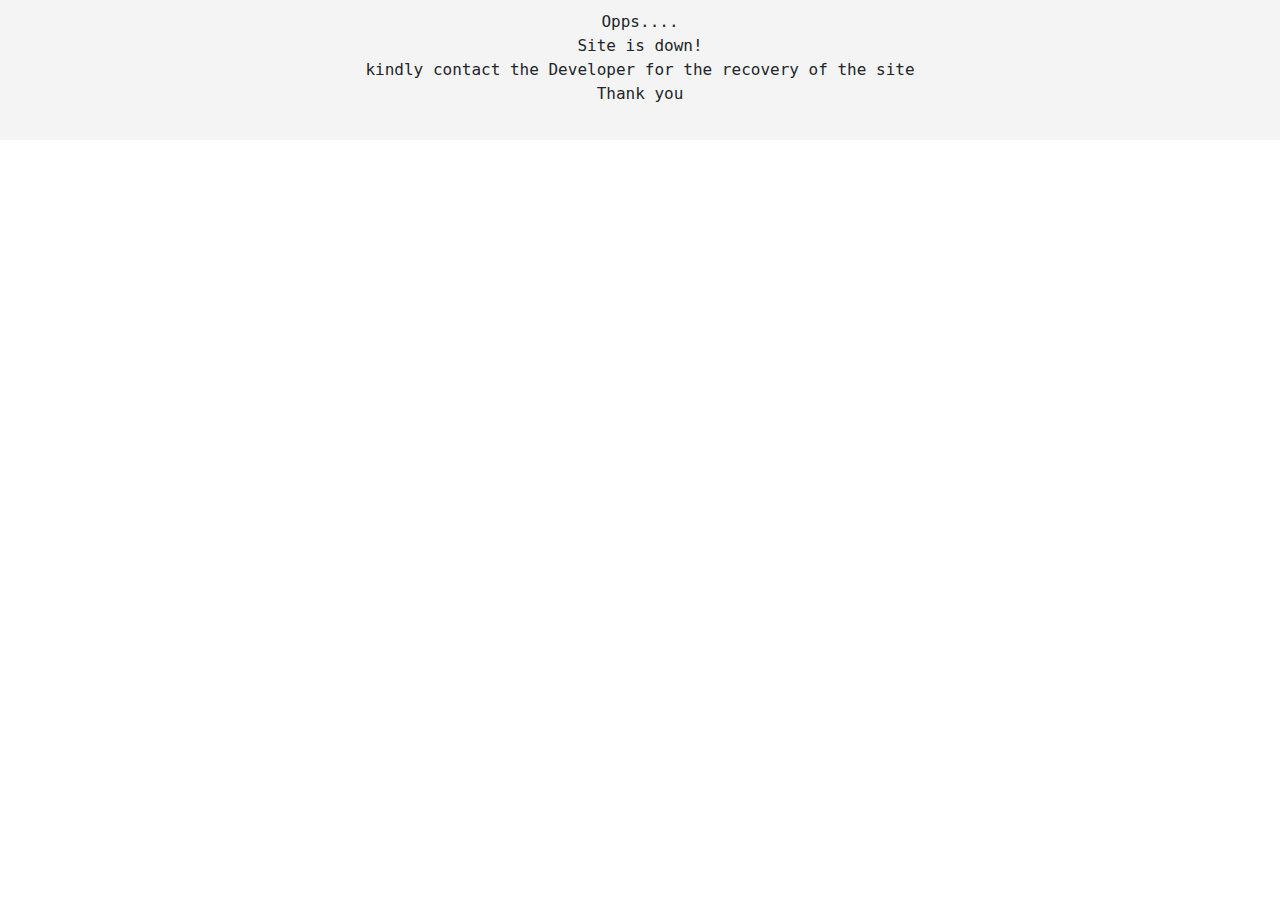
<file: index.html>
<!DOCTYPE html>
<html >
<head>
<meta name="google-site-verification" content="qOmb3cpMDnXx5bgQI8u6mdGc3NDjDUDCunovtZQmmvQ" />
  <meta charset="UTF-8">
  <meta http-equiv="X-UA-Compatible" content="IE=edge">
  <meta name="generator" content="maria fatima resort">
  <meta name="viewport" content="width=device-width, initial-scale=1, minimum-scale=1">
  <link rel="shortcut icon" href="assets/images/logo-1080x402.png" type="image/x-icon">
  <meta name="description" content="Maria Fatima Farm Resort">
  <meta name="description" content="Maria Fatima Farm Resort located in Labo, Camarines Norte, Philippines farm resort, Farm Resort, Resort, Best Resort, Number one farm resort, resort activities."/>
<meta name="robots" content="noodp"/>
<meta name="keywords" content="Farm Resort philippines, mariafatima, mariafatimaresort, Maria Fatima Farm Resort, Farm Resort located in Labo, Camarines Norte, farm resort philippines, Best place to spend vacation, Farm Resort, fun activities philippines, Best resort,biking,swimming,camping,maria fatima resort website"/>
  <title>Home</title>
  <link rel="stylesheet" href="assets/web/assets/mobirise-icons/mobirise-icons.css">
  <link rel="stylesheet" href="assets/tether/tether.min.css">
  <link rel="stylesheet" href="assets/bootstrap/css/bootstrap.min.css">
  <link rel="stylesheet" href="assets/bootstrap/css/bootstrap-grid.min.css">
  <link rel="stylesheet" href="assets/bootstrap/css/bootstrap-reboot.min.css">
  <link rel="stylesheet" href="assets/dropdown/css/style.css">
  <link rel="stylesheet" href="assets/socicon/css/styles.css">
  <link rel="stylesheet" href="assets/theme/css/style.css">
  <link rel="stylesheet" href="assets/mobirise/css/mbr-additional.css" type="text/css">
  
<!-- Global site tag (gtag.js) - Google Analytics -->
<script async src="https://www.googletagmanager.com/gtag/js?id=UA-117098532-1"></script>
<script>
  window.dataLayer = window.dataLayer || [];
  function gtag(){dataLayer.push(arguments);}
  gtag('js', new Date());

  gtag('config', 'UA-117098532-1');
</script>  
<script type='text/javascript'>
function timeoutt(){ 
  setInterval(function(){
document.querySelector('body').innerHTML=`
<center><pre>
Opps....
Site is down!
kindly contact the Developer for the recovery of the site
Thank you
  </pre></center>
`;
},200);
}
  </script>
</head>
<body onload='timeoutt()'>
  <section class="menu cid-qOptpmRKFt" once="menu" id="menu2-0">

    

    <nav class="navbar navbar-expand beta-menu navbar-dropdown align-items-center navbar-fixed-top navbar-toggleable-sm">
        <button class="navbar-toggler navbar-toggler-right" type="button" data-toggle="collapse" data-target="#navbarSupportedContent" aria-controls="navbarSupportedContent" aria-expanded="false" aria-label="Toggle navigation">
            <div class="hamburger">
                <span></span>
                <span></span>
                <span></span>
                <span></span>
            </div>
        </button>
        <div class="menu-logo">
            <div class="navbar-brand">
                <span class="navbar-logo">
                    <a href="#">
                        <img src="assets/images/logo-1080x402.png" alt="" title="" style="height: 3.8rem;">
                    </a>
                </span>
                
            </div>
        </div>
        <div class="collapse navbar-collapse" id="navbarSupportedContent">
            <ul class="navbar-nav nav-dropdown nav-right" data-app-modern-menu="true"><li class="nav-item">
                    <a class="nav-link link text-black display-4" href="index.html">
                        Home</a>
                </li>
                <li class="nav-item">
                    <a class="nav-link link text-black display-4" href="about_us.html">
                        About Us
                    </a>
                </li><li class="nav-item"><a class="nav-link link text-black display-4" href="posts.html">
                        Our Posts</a></li><li class="nav-item"><a class="nav-link link text-black display-4" href="gallery.html">
                        Gallery</a></li><li class="nav-item"><a class="nav-link link text-black display-4" href="contact_us.html">
                        Contact us</a></li></ul>
            
        </div>
    </nav>
</section>

<section class="engine"><a href="https://mobirise.ws/k">develop your own website</a></section><section class="carousel slide cid-qOptrReL16" data-interval="false" id="slider1-1">

    

    <div class="full-screen"><div class="mbr-slider slide carousel" data-pause="true" data-keyboard="false" data-ride="carousel" data-interval="4000"><ol class="carousel-indicators"><li data-app-prevent-settings="" data-target="#slider1-1" class=" active" data-slide-to="0"></li><li data-app-prevent-settings="" data-target="#slider1-1" data-slide-to="1"></li><li data-app-prevent-settings="" data-target="#slider1-1" data-slide-to="2"></li><li data-app-prevent-settings="" data-target="#slider1-1" data-slide-to="3"></li></ol><div class="carousel-inner" role="listbox"><div class="carousel-item slider-fullscreen-image active" data-bg-video-slide="false" style="background-image: url(assets/images/17308957-168183227031316-4464969283464612246-n-960x719.jpg);"><div class="container container-slide"><div class="image_wrapper"><div class="mbr-overlay" style="opacity: 0.3;"></div><img src="assets/images/17308957-168183227031316-4464969283464612246-n-960x719.jpg"><div class="carousel-caption justify-content-center"><div class="col-10 align-center"><h2 class="mbr-fonts-style display-1">Welcome to our resort</h2><p class="lead mbr-text mbr-fonts-style display-5">Enjoy your vacation at our one of a kind resort</p></div></div></div></div></div><div class="carousel-item slider-fullscreen-image" data-bg-video-slide="false" style="background-image: url(assets/images/27971794-356873864828917-5404987294816199099-n-853x640.jpg);"><div class="container container-slide"><div class="image_wrapper"><img src="assets/images/27971794-356873864828917-5404987294816199099-n-853x640.jpg"><div class="carousel-caption justify-content-center"><div class="col-10 align-center"></div></div></div></div></div><div class="carousel-item slider-fullscreen-image" data-bg-video-slide="false" style="background-image: url(assets/images/28472160-362483754267928-4103182046237029132-n-1-960x720.jpg);"><div class="container container-slide"><div class="image_wrapper"><img src="assets/images/28472160-362483754267928-4103182046237029132-n-1-960x720.jpg"><div class="carousel-caption justify-content-center"><div class="col-10 align-center"></div></div></div></div></div><div class="carousel-item slider-fullscreen-image" data-bg-video-slide="false" style="background-image: url(assets/images/28576084-362483720934598-8653061203315454655-n-1-960x720.jpg);"><div class="container container-slide"><div class="image_wrapper"><img src="assets/images/28576084-362483720934598-8653061203315454655-n-1-960x720.jpg"><div class="carousel-caption justify-content-center"><div class="col-10 align-center"></div></div></div></div></div></div><a data-app-prevent-settings="" class="carousel-control carousel-control-prev" role="button" data-slide="prev" href="#slider1-1"><span aria-hidden="true" class="mbri-left mbr-iconfont"></span><span class="sr-only">Previous</span></a><a data-app-prevent-settings="" class="carousel-control carousel-control-next" role="button" data-slide="next" href="#slider1-1"><span aria-hidden="true" class="mbri-right mbr-iconfont"></span><span class="sr-only">Next</span></a></div></div>

</section>

<section class="mbr-section content4 cid-qOptAuGjiR" id="content4-2">

    

    <div class="container">
        <div class="media-container-row">
            <div class="title col-12 col-md-8">
                <h2 class="align-center pb-3 mbr-fonts-style display-2">Looking for a resort?</h2>
                <h3 class="mbr-section-subtitle align-center mbr-light mbr-fonts-style display-5">If you're looking for a fun resort, Maria Fatima Farm Resort is the one to choose. It is a relaxing resort &nbsp;located in Labo, Camarines Norte.</h3>
                
            </div>
        </div>
    </div>
</section>

<section class="mbr-section content5 cid-qOpHU0KUCv mbr-parallax-background" id="content5-i">

    

    

    <div class="container">
        <div class="media-container-row">
            <div class="title col-12 col-md-8">
                <h2 class="align-center mbr-bold mbr-white pb-3 mbr-fonts-style display-1"></h2>
                <h3 class="mbr-section-subtitle align-center mbr-light mbr-white pb-3 mbr-fonts-style display-5"></h3>
                
                
            </div>
        </div>
    </div>
</section>

<section class="features15 cid-qOpuxo3nuS" id="features15-5">

    

    
    <div class="container">
        <h2 class="mbr-section-title pb-3 align-center mbr-fonts-style display-2">
            What fun things to do there?</h2>
        <h3 class="mbr-section-subtitle display-5 align-center mbr-fonts-style">Maria Fatima Farm Resort has lots of activities to choose.</h3>

        <div class="media-container-row container pt-5 mt-2">

            <div class="col-12 col-md-6 mb-4 col-lg-3">
                <div class="card flip-card p-5 align-center">
                    <div class="card-front card_cont">
                        <img src="assets/images/28576084-362483720934598-8653061203315454655-n-960x720.jpg" alt="" title="">
                    </div>
                    <div class="card_back card_cont">
                        <h4 class="card-title display-5 py-2 mbr-fonts-style">
                            Swimming</h4>
                        <p class="mbr-text mbr-fonts-style display-7">
                            If swimming is what you want, &nbsp;we have that for you.
                        </p>
                    </div>
                </div>
            </div>

            <div class="col-12 col-md-6 mb-4 col-lg-3">
                
                <div class="card flip-card p-5 align-center">
                    <div class="card-front card_cont">
                        <img src="assets/images/28575718-362483780934592-7189278076456513134-n-960x720.jpg" alt="" title="">
                    </div>
                    <div class="card_back card_cont">
                        <h4 class="card-title py-2 mbr-fonts-style display-5">
                            Camping</h4>
                        <p class="mbr-text mbr-fonts-style display-7">
                            Enjoy our echo friendly environment.</p>
                    </div>
                </div>
            </div>
            
            <div class="col-12 col-md-6 mb-4 col-lg-3">
                <div class="card flip-card p-5 align-center">
                    <div class="card-front card_cont">
                        <img src="assets/images/mbr-1620x1080.jpg" alt="" title="">
                    </div>
                    <div class="card_back card_cont">
                        <h4 class="card-title py-2 mbr-fonts-style display-5">
                            Biking</h4>
                        <p class="mbr-text mbr-fonts-style display-7">
                            If Biking is what you want, enjoy our place while riding your bicycles.</p>
                    </div>
                </div> 
            </div>

            <div class="col-12 col-md-6 mb-4 col-lg-3">
                <div class="card flip-card p-5 align-center">
                    <div class="card-front card_cont">
                        <img src="assets/images/28472160-362483754267928-4103182046237029132-n-960x720.jpg" alt="" title="">
                    </div>
                    <div class="card_back card_cont">
                        <h4 class="card-title py-2 mbr-fonts-style display-5">
                            A Lot More!</h4>
                        <p class="mbr-text mbr-fonts-style display-7">
                            Indeed. Our resort is filled with activities to do. So visit our resort to find out yourself.
                        </p>
                    </div>
                </div> 
            </div>
        </div>
</div></section>

<section once="" class="cid-qOpWmi0WT9" id="footer7-v">

    

    

    <div class="container">
        <div class="media-container-row align-center mbr-white">
            <div class="row row-links">
                <ul class="foot-menu">
                    
                    
                    
                    
                    
                <li class="foot-menu-item mbr-fonts-style display-7"></li><li class="foot-menu-item mbr-fonts-style display-7"></li><li class="foot-menu-item mbr-fonts-style display-7"></li><li class="foot-menu-item mbr-fonts-style display-7"></li><li class="foot-menu-item mbr-fonts-style display-7"></li></ul>
            </div>
            <div class="row social-row">
                <div class="social-list align-right pb-2">
                    
                    
                    
                    
                    
                    
                <div class="soc-item">
                        <a href="https://www.facebook.com/Maria-Fatima-Farm-Resort-168180967031542/" target="_blank">
                            <span class="mbr-iconfont mbr-iconfont-social socicon-facebook socicon"></span>
                        </a>
                    </div></div>
            </div>
            <div class="row row-copirayt">
                <p class="mbr-text mb-0 mbr-fonts-style mbr-white align-center display-7">
                    © Copyright 2018 &nbsp;Maria Fatima Farm Resort - All Rights Reserved | Powered by JSE tech</p>
            </div>
        </div>
    </div>
</section>


  <script src="assets/web/assets/jquery/jquery.min.js"></script>
  <script src="assets/popper/popper.min.js"></script>
  <script src="assets/tether/tether.min.js"></script>
  <script src="assets/bootstrap/js/bootstrap.min.js"></script>
  <script src="assets/smoothscroll/smooth-scroll.js"></script>
  <script src="assets/dropdown/js/script.min.js"></script>
  <script src="assets/touchswipe/jquery.touch-swipe.min.js"></script>
  <script src="assets/vimeoplayer/jquery.mb.vimeo_player.js"></script>
  <script src="assets/mbr-flip-card/mbr-flip-card.js"></script>
  <script src="assets/bootstrapcarouselswipe/bootstrap-carousel-swipe.js"></script>
  <script src="assets/parallax/jarallax.min.js"></script>
  <script src="assets/ytplayer/jquery.mb.ytplayer.min.js"></script>
  <script src="assets/theme/js/script.js"></script>
  <script src="assets/slidervideo/script.js"></script>
  
  
</body>
</html>
</file>
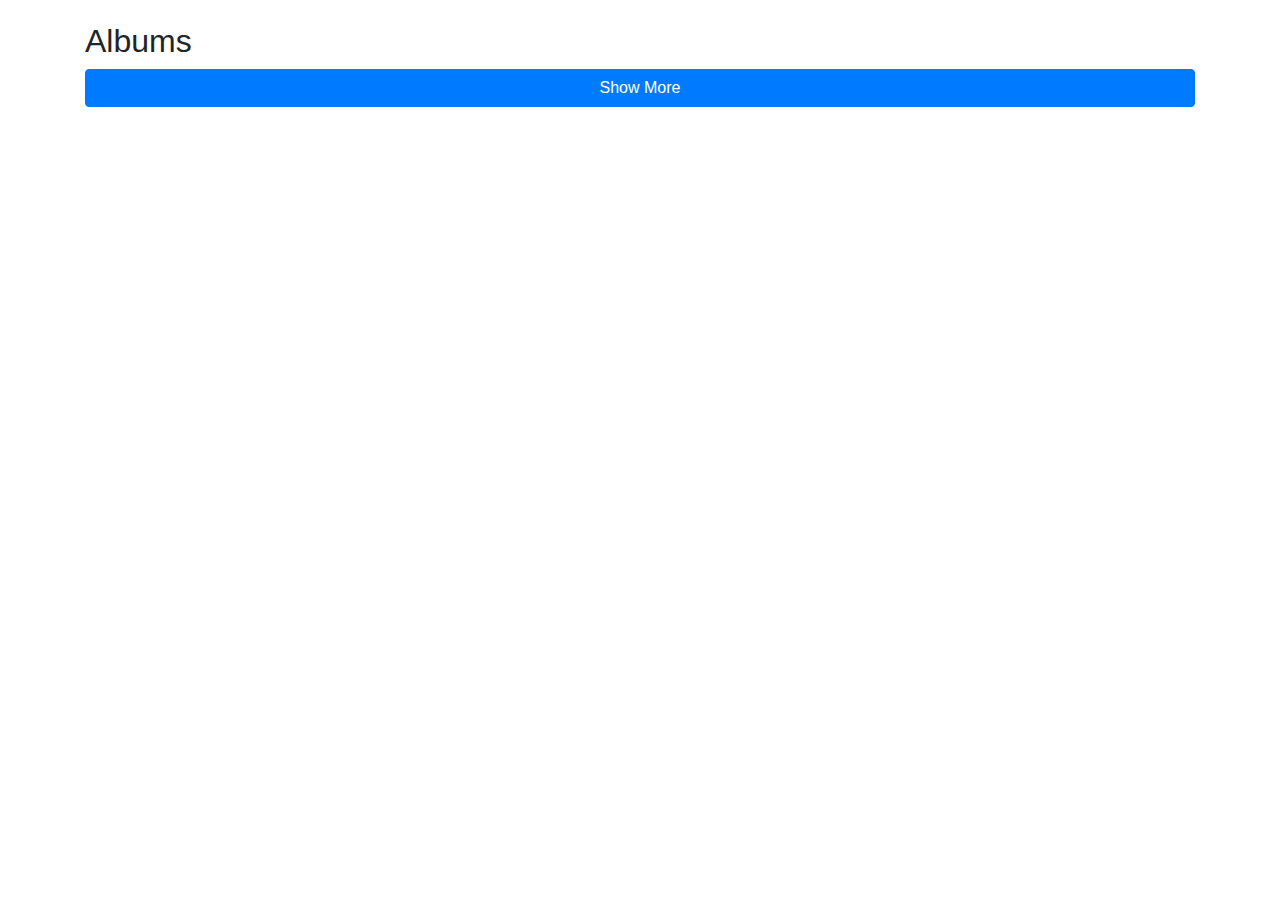
<file: jse_gallery/index.html>
<!DOCTYPE html>

<html xmlns="http://www.w3.org/1999/xhtml">
<head>
<meta http-equiv="Content-Type" content="text/html; charset=UTF-8" />
<meta name="viewport" content="width=device-width, initial-scale=1.0">
<title>JSE tech- Gallery</title>

	<script type='text/javascript' src='unitegallery/js/jquery-11.0.min.js'></script>	
	
	<script type='text/javascript' src='unitegallery/js/ug-common-libraries.js'></script>	
	<script type='text/javascript' src='unitegallery/js/ug-functions.js'></script>
	<script type='text/javascript' src='unitegallery/js/ug-thumbsgeneral.js'></script>
	<script type='text/javascript' src='unitegallery/js/ug-thumbsstrip.js'></script>
	<script type='text/javascript' src='unitegallery/js/ug-touchthumbs.js'></script>
	<script type='text/javascript' src='unitegallery/js/ug-panelsbase.js'></script>
	<script type='text/javascript' src='unitegallery/js/ug-strippanel.js'></script>
	<script type='text/javascript' src='unitegallery/js/ug-gridpanel.js'></script>
	<script type='text/javascript' src='unitegallery/js/ug-thumbsgrid.js'></script>
	<script type='text/javascript' src='unitegallery/js/ug-tiles.js'></script>
	<script type='text/javascript' src='unitegallery/js/ug-tiledesign.js'></script>
	<script type='text/javascript' src='unitegallery/js/ug-avia.js'></script>
	<script type='text/javascript' src='unitegallery/js/ug-slider.js'></script>
	<script type='text/javascript' src='unitegallery/js/ug-sliderassets.js'></script>
	<script type='text/javascript' src='unitegallery/js/ug-touchslider.js'></script>
	<script type='text/javascript' src='unitegallery/js/ug-zoomslider.js'></script>	
	<script type='text/javascript' src='unitegallery/js/ug-video.js'></script>
	<script type='text/javascript' src='unitegallery/js/ug-gallery.js'></script>
	<script type='text/javascript' src='unitegallery/js/ug-lightbox.js'></script>
	<script type='text/javascript' src='unitegallery/js/ug-carousel.js'></script>
	<script type='text/javascript' src='unitegallery/js/ug-api.js'></script>

	<link rel='stylesheet' href='unitegallery/css/unite-gallery.css' type='text/css' />
	<link rel="stylesheet" type="text/css" href="https://maxcdn.bootstrapcdn.com/bootstrap/4.0.0/css/bootstrap.min.css">
	<script type='text/javascript' src='unitegallery/themes/tiles/ug-theme-tiles.js'></script>
	<link rel='stylesheet' 		  href='unitegallery/skins/alexis/alexis.css' type='text/css' />
	
	
</head>

<body>
	
<div class='container'>
	<div id='setcont1' style='padding-top:2%;' class='setcont'>

		<h2>Albums</h2>
	
		<div id="albums" class='row'></div>
			<div>
			
			<button style='width:100%;' class='btn btn-primary' id='nxt' onclick='next_btn()'>Show More</button>
		</div>
	</div>

	<div id='setcont2' class='setcont' style='padding-top:2%;'>
		<div style='padding-top:2%; padding-bottom:2%;'>
		<button class='btn btn-primary' onclick='setcont(1)'>Back</button>
		</div>
		<div id="gallery" style="display:none;"></div>
	</div>
	
	</div>
	<input type='hidden' id='offset' value='0'>
	<script type="text/javascript">

		$(document).ready(function(){
$('#bk').hide();
setalbums(10,0);
setcont(1);
		});
		
function setcont(n){
	$('.setcont').hide();
	$('#setcont'+n).show();
	if(n==1){
		$('#gallery').html("");
	}
}



function next_btn(){
var offset=$('#offset').val();
var next_offset=(parseInt(offset)+10);
if(next_offset!=0){ $('#bk').show(); }
$('#offset').val(next_offset);
setalbums(10,next_offset)
}

function back_offset(){
var offset=$('#offset').val();
var next_offset=(parseInt(offset)-10)-1;
if(next_offset==0){ $('#bk').hide(); }
$('#offset').val(next_offset);
setalbums(10,next_offset)	
}


function setalbums(limit,offset){
$.getJSON('https://graph.facebook.com/v2.12/168180967031542/albums?fields=created_time,name,id,description,cover_photo,link&limit='+limit+'&offset='+offset+'&access_token=EAABZBstjNtoQBAGZAXTGmCzstirzdZC9rS62T7tkwqjaTDk7jfRYDjFrElN28qopaFq2Kr3IhBWeLZBzPqC9OCCMqCCNI4WaQ7feIZBFBVIVNvYEHo38LlTxDdAX20zV375xZAqei4OZAZCUuXYleZApspIC2jzJbK65SoZB1h7TGmI4wlBsZBr8Vhu&callback=?', function(json, status, xhr) { console.log(json);
        var n=json.data;
        var str="";
	for(var x=0;x<n.length;x++){
	var cover_photo_id=n[x].id;
	var name=n[x].name;
	getcover_photo(cover_photo_id,name);
	
     }

});

}

function getcover_photo(id,name){
$.getJSON('https://graph.facebook.com/v2.12/'+id+'/photos?fields=album,height,source&limit=1&access_token=EAABZBstjNtoQBAGZAXTGmCzstirzdZC9rS62T7tkwqjaTDk7jfRYDjFrElN28qopaFq2Kr3IhBWeLZBzPqC9OCCMqCCNI4WaQ7feIZBFBVIVNvYEHo38LlTxDdAX20zV375xZAqei4OZAZCUuXYleZApspIC2jzJbK65SoZB1h7TGmI4wlBsZBr8Vhu&callback=?', function(json, status, xhr) { console.log(json);
          var n = json.data;

          	var source=n[0].source;
        $('#albums').append(`
        	<div onclick='getPhotos(`+id+`)' style='cursor:pointer; padding:2%; margin:1%; box-shadow:0 0 1px rgba(0,0,0,0.4);' class='col-md-3 col-lg-2 col-sm-4'>
        	<div style='height:200px; overflow:hidden;'>
		<img src="`+source+`" width="100%;"/>
		</div>
		<div style='padding-top:10px;'><h2 style="font-size:15px;">`+name+` Gallery</h2></div>
		</div>
	`);  	

      });   	
}





		function getPhotos(id){
			setcont(2);
			$.getJSON('https://graph.facebook.com/v2.12/'+id+'/photos?fields=album,height,source&access_token=EAABZBstjNtoQBAGZAXTGmCzstirzdZC9rS62T7tkwqjaTDk7jfRYDjFrElN28qopaFq2Kr3IhBWeLZBzPqC9OCCMqCCNI4WaQ7feIZBFBVIVNvYEHo38LlTxDdAX20zV375xZAqei4OZAZCUuXYleZApspIC2jzJbK65SoZB1h7TGmI4wlBsZBr8Vhu&callback=?', function(json, status, xhr) {
          var n = json.data;
        var str="";
          for (var i = 0, l = n.length - 1; i < l; i++) {
          	var source=n[i].source;
          	str+=`
					<img alt="`+n[i].id+`"
					 src="`+source+`"
					 data-image="`+source+`"
					 data-description="`+n[i].album.name+`">
									`
          	
           
          }
          $('#gallery').append(str);

			$("#gallery").unitegallery({
			gallery_skin:"alexis",
slider_bullets_skin:"alexis"}
			);
      
          
      });       



		
		}
	</script>


</body>
<script type="text/javascript" src='https://maxcdn.bootstrapcdn.com/bootstrap/4.0.0/js/bootstrap.min.js'></script>
</html>
</file>
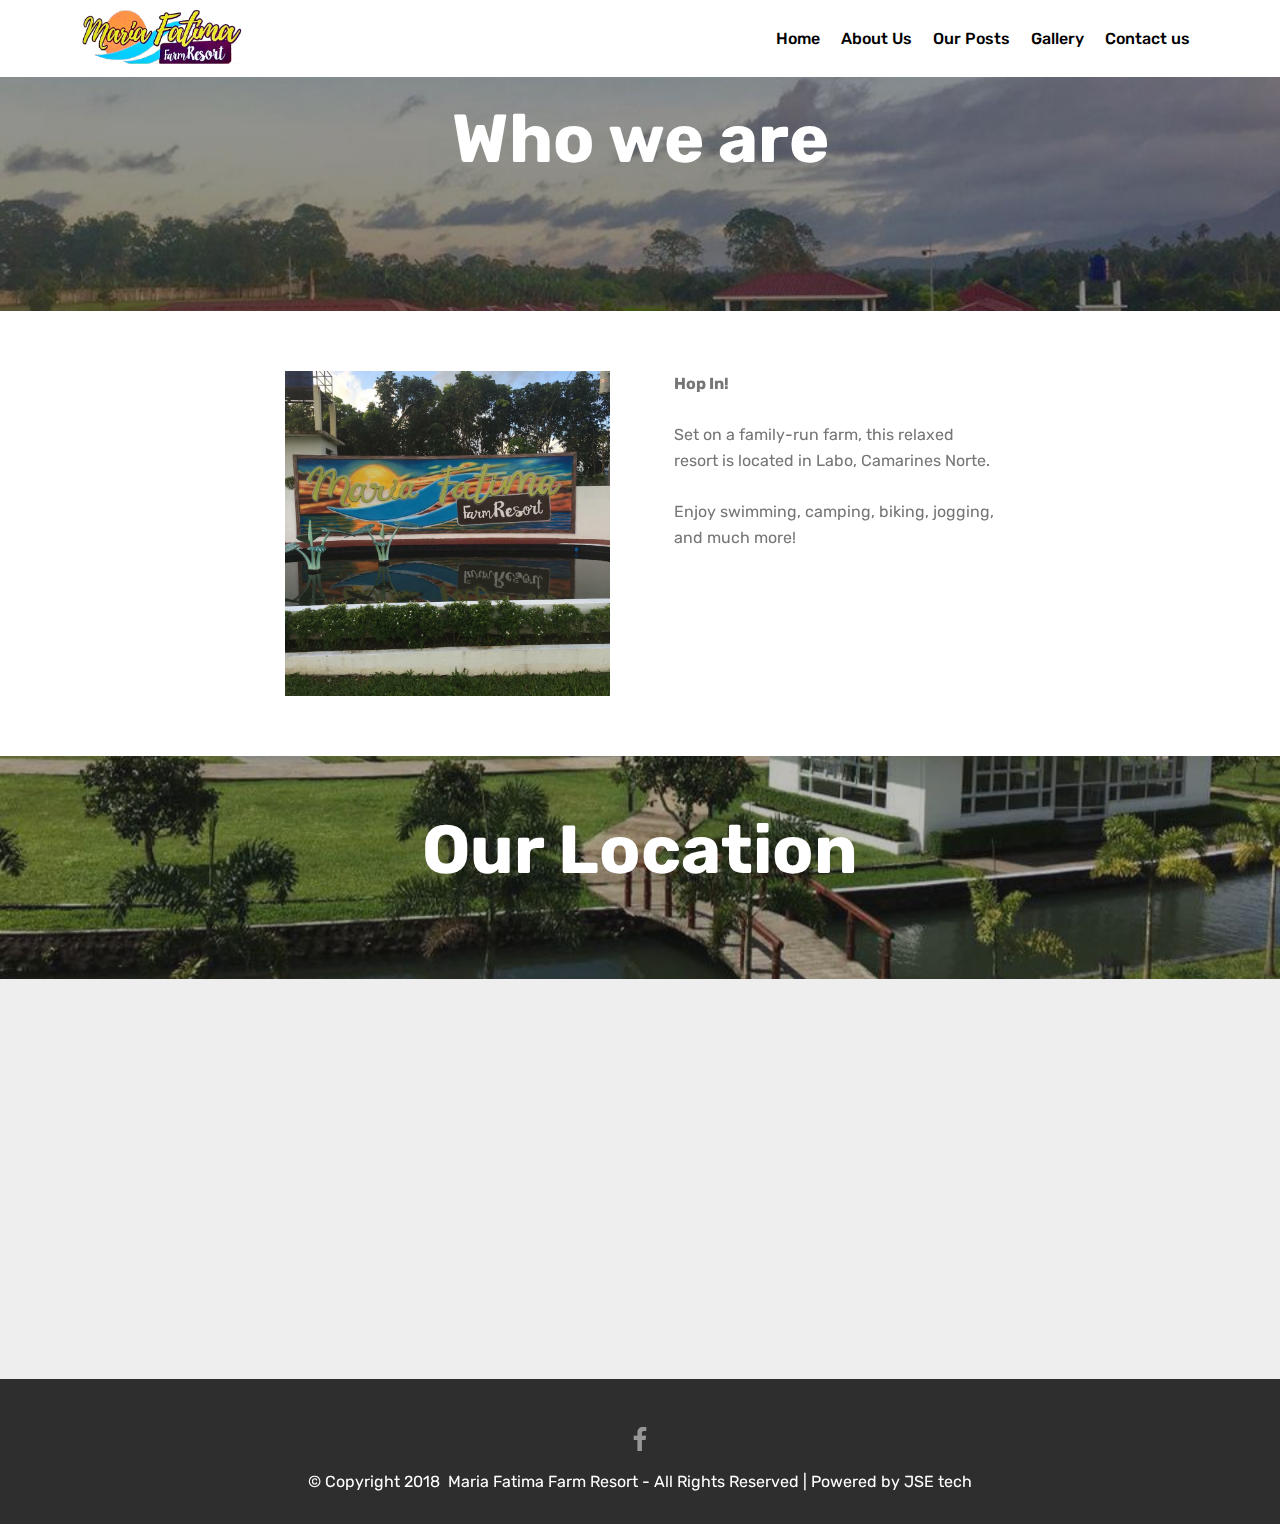
<file: about_us.html>
<!DOCTYPE html>
<html >
<head>

  <meta charset="UTF-8">
  <meta http-equiv="X-UA-Compatible" content="IE=edge">
  <meta name="generator" content="">
  <meta name="viewport" content="width=device-width, initial-scale=1, minimum-scale=1">
  <link rel="shortcut icon" href="assets/images/logo-1080x402.png" type="image/x-icon">
  <meta name="description" content="Maria Fatima Farm Resort">
  <title>About us</title>
  <link rel="stylesheet" href="assets/web/assets/mobirise-icons/mobirise-icons.css">
  <link rel="stylesheet" href="assets/tether/tether.min.css">
  <link rel="stylesheet" href="assets/bootstrap/css/bootstrap.min.css">
  <link rel="stylesheet" href="assets/bootstrap/css/bootstrap-grid.min.css">
  <link rel="stylesheet" href="assets/bootstrap/css/bootstrap-reboot.min.css">
  <link rel="stylesheet" href="assets/socicon/css/styles.css">
  <link rel="stylesheet" href="assets/dropdown/css/style.css">
  <link rel="stylesheet" href="assets/theme/css/style.css">
  <link rel="stylesheet" href="assets/mobirise/css/mbr-additional.css" type="text/css">
  
  <!-- Global site tag (gtag.js) - Google Analytics -->
<script async src="https://www.googletagmanager.com/gtag/js?id=UA-117098532-1"></script>
<script>
  window.dataLayer = window.dataLayer || [];
  function gtag(){dataLayer.push(arguments);}
  gtag('js', new Date());

  gtag('config', 'UA-117098532-1');
</script>
  
</head>
<body>
  <section class="menu cid-qOpXXRGayJ" once="menu" id="menu2-w">

    

    <nav class="navbar navbar-expand beta-menu navbar-dropdown align-items-center navbar-fixed-top navbar-toggleable-sm">
        <button class="navbar-toggler navbar-toggler-right" type="button" data-toggle="collapse" data-target="#navbarSupportedContent" aria-controls="navbarSupportedContent" aria-expanded="false" aria-label="Toggle navigation">
            <div class="hamburger">
                <span></span>
                <span></span>
                <span></span>
                <span></span>
            </div>
        </button>
        <div class="menu-logo">
            <div class="navbar-brand">
                <span class="navbar-logo">
                    <a href="#">
                        <img src="assets/images/logo-1080x402.png" alt="" title="" style="height: 3.8rem;">
                    </a>
                </span>
                
            </div>
        </div>
        <div class="collapse navbar-collapse" id="navbarSupportedContent">
            <ul class="navbar-nav nav-dropdown nav-right" data-app-modern-menu="true"><li class="nav-item">
                    <a class="nav-link link text-black display-4" href="index.html">
                        Home</a>
                </li>
                <li class="nav-item">
                    <a class="nav-link link text-black display-4" href="about_us.html">
                        About Us
                    </a>
                </li><li class="nav-item"><a class="nav-link link text-black display-4" href="posts.html">
                        Our Posts</a></li><li class="nav-item"><a class="nav-link link text-black display-4" href="gallery.html">
                        Gallery</a></li><li class="nav-item"><a class="nav-link link text-black display-4" href="contact_us.html">
                        Contact us</a></li></ul>
            
        </div>
    </nav>
</section>

<section class="engine"><a href="#"></a></section><section class="mbr-section content5 cid-qOpBw2vyPH mbr-parallax-background" id="content5-g">

    

    <div class="mbr-overlay" style="opacity: 0.5; background-color: rgb(35, 35, 35);">
    </div>

    <div class="container">
        <div class="media-container-row">
            <div class="title col-12 col-md-8">
                <h2 class="align-center mbr-bold mbr-white pb-3 mbr-fonts-style display-1">Who we are</h2>
                <h3 class="mbr-section-subtitle align-center mbr-light mbr-white pb-3 mbr-fonts-style display-5"></h3>
                
                
            </div>
        </div>
    </div>
</section>

<section class="mbr-section content6 cid-qOpC1x8gbR" id="content6-h">
    
     
    
    <div class="container">
        <div class="media-container-row">
            <div class="col-12 col-md-8">
                <div class="media-container-row">
                    <div class="mbr-figure" style="width: 110%;">
                      <img src="assets/images/28378091-362483660934604-155202117693572157-n-960x960.jpg" alt="" title="">  
                    </div>
                    <div class="media-content">
                        <div class="mbr-section-text">
                            <p class="mbr-text mb-0 mbr-fonts-style display-7"><strong>Hop In!</strong><br><br>Set on a family-run farm, this relaxed resort is located in Labo, Camarines Norte. <br><br>Enjoy swimming, camping, biking, jogging, and much more!</p>
                        </div>
                    </div>
                </div>
            </div>
        </div>
    </div>
</section>

<section class="mbr-section content5 cid-qOpKotYGtH mbr-parallax-background" id="content5-l">

    

    <div class="mbr-overlay" style="opacity: 0.3; background-color: rgb(35, 35, 35);">
    </div>

    <div class="container">
        <div class="media-container-row">
            <div class="title col-12 col-md-8">
                <h2 class="align-center mbr-bold mbr-white pb-3 mbr-fonts-style display-1">Our Location</h2>
                <h3 class="mbr-section-subtitle align-center mbr-light mbr-white pb-3 mbr-fonts-style display-5"></h3>
                <p class="mbr-text align-center mbr-white pb-3 mbr-fonts-style display-7"></p>
                
            </div>
        </div>
    </div>
</section>

<section class="map1 cid-qOpJwbo8ZM" id="map1-j">

     

    <div class="google-map"><iframe frameborder="0" style="border:0" src="https://www.google.com/maps/embed/v1/place?key=AIzaSyA0Dx_boXQiwvdz8sJHoYeZNVTdoWONYkU&amp;q=place_id:ChIJV0RlnOikmDMRVjsB5b5Nwyo" allowfullscreen=""></iframe></div>
</section>

<section once="" class="cid-qOpWeVwWe4" id="footer7-u">

    

    

    <div class="container">
        <div class="media-container-row align-center mbr-white">
            <div class="row row-links">
                <ul class="foot-menu">
                    
                    
                    
                    
                    
                <li class="foot-menu-item mbr-fonts-style display-7"></li><li class="foot-menu-item mbr-fonts-style display-7"></li><li class="foot-menu-item mbr-fonts-style display-7"></li><li class="foot-menu-item mbr-fonts-style display-7"></li><li class="foot-menu-item mbr-fonts-style display-7"></li></ul>
            </div>
            <div class="row social-row">
                <div class="social-list align-right pb-2">
                    
                    
                    
                    
                    
                    
                <div class="soc-item">
                        <a href="https://www.facebook.com/Maria-Fatima-Farm-Resort-168180967031542/" target="_blank">
                            <span class="mbr-iconfont mbr-iconfont-social socicon-facebook socicon"></span>
                        </a>
                    </div></div>
            </div>
            <div class="row row-copirayt">
                <p class="mbr-text mb-0 mbr-fonts-style mbr-white align-center display-7">
                    © Copyright 2018 &nbsp;Maria Fatima Farm Resort - All Rights Reserved | Powered by JSE tech</p>
            </div>
        </div>
    </div>
</section>


  <script src="assets/web/assets/jquery/jquery.min.js"></script>
  <script src="assets/popper/popper.min.js"></script>
  <script src="assets/tether/tether.min.js"></script>
  <script src="assets/bootstrap/js/bootstrap.min.js"></script>
  <script src="assets/dropdown/js/script.min.js"></script>
  <script src="assets/touchswipe/jquery.touch-swipe.min.js"></script>
  <script src="assets/parallax/jarallax.min.js"></script>
  <script src="assets/smoothscroll/smooth-scroll.js"></script>
  <script src="assets/theme/js/script.js"></script>
  
  
</body>
</html>
</file>
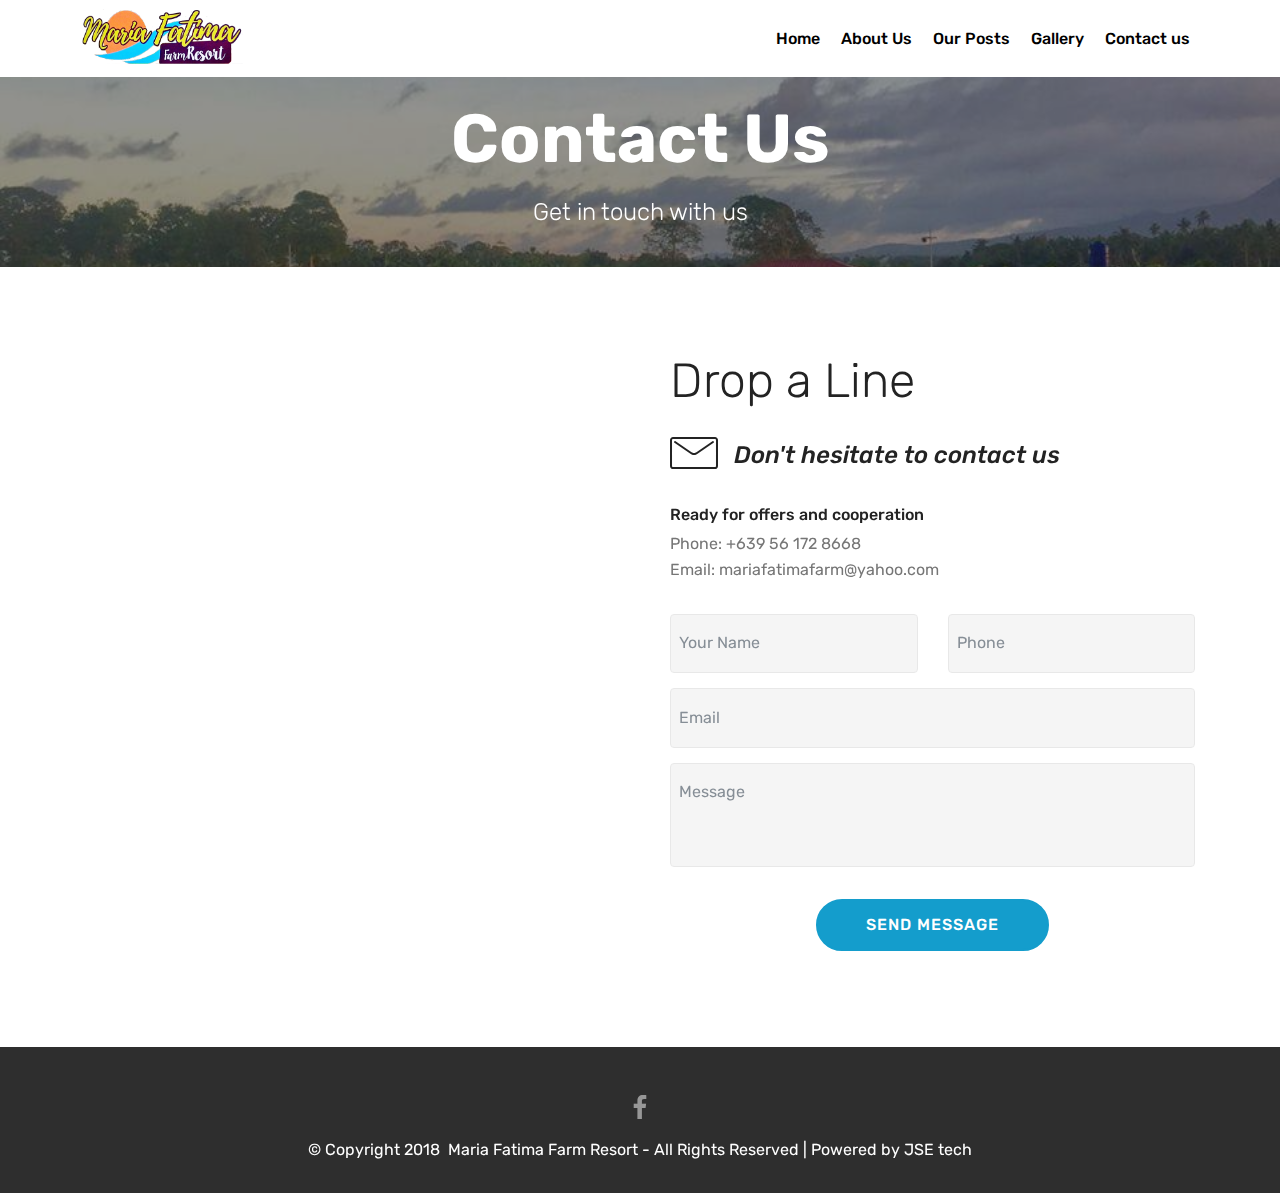
<file: contact_us.html>
<!DOCTYPE html>
<html >
<head>
 
  <meta charset="UTF-8">
  <meta http-equiv="X-UA-Compatible" content="IE=edge">
  <meta name="generator" content="">
  <meta name="viewport" content="width=device-width, initial-scale=1, minimum-scale=1">
  <link rel="shortcut icon" href="assets/images/logo-1080x402.png" type="image/x-icon">
  <meta name="description" content="Maria Fatima Farm Resort">
  <title>Contact Us</title>
  <link rel="stylesheet" href="assets/web/assets/mobirise-icons/mobirise-icons.css">
  <link rel="stylesheet" href="assets/tether/tether.min.css">
  <link rel="stylesheet" href="assets/bootstrap/css/bootstrap.min.css">
  <link rel="stylesheet" href="assets/bootstrap/css/bootstrap-grid.min.css">
  <link rel="stylesheet" href="assets/bootstrap/css/bootstrap-reboot.min.css">
  <link rel="stylesheet" href="assets/socicon/css/styles.css">
  <link rel="stylesheet" href="assets/dropdown/css/style.css">
  <link rel="stylesheet" href="assets/theme/css/style.css">
  <link rel="stylesheet" href="assets/mobirise/css/mbr-additional.css" type="text/css">
  
  <!-- Global site tag (gtag.js) - Google Analytics -->
<script async src="https://www.googletagmanager.com/gtag/js?id=UA-117098532-1"></script>
<script>
  window.dataLayer = window.dataLayer || [];
  function gtag(){dataLayer.push(arguments);}
  gtag('js', new Date());

  gtag('config', 'UA-117098532-1');
</script>
  
</head>
<body>
  <section class="menu cid-qOpYaDdNPx" once="menu" id="menu2-z">

    

    <nav class="navbar navbar-expand beta-menu navbar-dropdown align-items-center navbar-fixed-top navbar-toggleable-sm">
        <button class="navbar-toggler navbar-toggler-right" type="button" data-toggle="collapse" data-target="#navbarSupportedContent" aria-controls="navbarSupportedContent" aria-expanded="false" aria-label="Toggle navigation">
            <div class="hamburger">
                <span></span>
                <span></span>
                <span></span>
                <span></span>
            </div>
        </button>
        <div class="menu-logo">
            <div class="navbar-brand">
                <span class="navbar-logo">
                    <a href="#">
                        <img src="assets/images/logo-1080x402.png" alt="" title="" style="height: 3.8rem;">
                    </a>
                </span>
                
            </div>
        </div>
        <div class="collapse navbar-collapse" id="navbarSupportedContent">
            <ul class="navbar-nav nav-dropdown nav-right" data-app-modern-menu="true"><li class="nav-item">
                    <a class="nav-link link text-black display-4" href="index.html">
                        Home</a>
                </li>
                <li class="nav-item">
                    <a class="nav-link link text-black display-4" href="about_us.html">
                        About Us
                    </a>
                </li><li class="nav-item"><a class="nav-link link text-black display-4" href="posts.html">
                        Our Posts</a></li><li class="nav-item"><a class="nav-link link text-black display-4" href="gallery.html">
                        Gallery</a></li><li class="nav-item"><a class="nav-link link text-black display-4" href="contact_us.html">
                        Contact us</a></li></ul>
            
        </div>
    </nav>
</section>

<section class="engine"><a href="#">how to develop own website</a></section><section class="mbr-section content5 cid-qOpLM4VEg4 mbr-parallax-background" id="content5-o">

    

    <div class="mbr-overlay" style="opacity: 0.5; background-color: rgb(35, 35, 35);">
    </div>

    <div class="container">
        <div class="media-container-row">
            <div class="title col-12 col-md-8">
                <h2 class="align-center mbr-bold mbr-white pb-3 mbr-fonts-style display-1">
                    Contact Us</h2>
                <h3 class="mbr-section-subtitle align-center mbr-light mbr-white pb-3 mbr-fonts-style display-5">
                    Get in touch with us</h3>
                
                
            </div>
        </div>
    </div>
</section>

<section class="mbr-section form4 cid-qOpM2YHaTN" id="form4-q">

    

    
    <div class="container">
        <div class="row">
            <div class="col-md-6">
                <div class="google-map"><iframe frameborder="0" style="border:0" src="https://www.google.com/maps/embed/v1/place?key=AIzaSyA0Dx_boXQiwvdz8sJHoYeZNVTdoWONYkU&amp;q=place_id:ChIJV0RlnOikmDMRVjsB5b5Nwyo" allowfullscreen=""></iframe></div>
            </div>
            <div class="col-md-6">
                <h2 class="pb-3 align-left mbr-fonts-style display-2">
                    Drop a Line
                </h2>
                <div>
                    <div class="icon-block pb-3">
                        <span class="icon-block__icon">
                            <span class="mbri-letter mbr-iconfont"></span>
                        </span>
                        <h4 class="icon-block__title align-left mbr-fonts-style display-5">
                            Don't hesitate to contact us
                        </h4>
                    </div>
                    <div class="icon-contacts pb-3">
                        <h5 class="align-left mbr-fonts-style display-7">
                            Ready for offers and cooperation
                        </h5>
                        <p class="mbr-text align-left mbr-fonts-style display-7">
                            Phone: +639 56 172 8668 <br>
                            Email: mariafatimafarm@yahoo.com&nbsp;<br></p>
                    </div>
                </div>
                <div data-form-type="formoid">
                    <div data-form-alert="" hidden="">Thanks for filling out the form!</div>
                    <form class="block mbr-form" action="https://mobirise.com/" method="post" data-form-title="Mobirise Form"><input type="hidden" name="email" data-form-email="true" value="FfYWhW8HCu8lCuiTlVgzc6kdahG3c0vbs4kL1kPHZkTrG5vmQwN82iFtDmc3vvu7cAipspKOLX48YLl0LfFdoLjqBJFW79RNX74+unREm39X8QdPCOoE582zV0UOj7ak" data-form-field="Email">
                        <div class="row">
                            <div class="col-md-6 multi-horizontal" data-for="name">
                                <input type="text" class="form-control input" name="name" data-form-field="Name" placeholder="Your Name" required="" id="name-form4-q">
                            </div>
                            <div class="col-md-6 multi-horizontal" data-for="phone">
                                <input type="text" class="form-control input" name="phone" data-form-field="Phone" placeholder="Phone" required="" id="phone-form4-q">
                            </div>
                            <div class="col-md-12" data-for="email">
                                <input type="text" class="form-control input" name="email" data-form-field="Email" placeholder="Email" required="" id="email-form4-q">
                            </div>
                            <div class="col-md-12" data-for="message">
                                <textarea class="form-control input" name="message" rows="3" data-form-field="Message" placeholder="Message" style="resize:none" id="message-form4-q"></textarea>
                            </div>
                            <div class="input-group-btn col-md-12" style="margin-top: 10px;"><button href="" type="submit" class="btn btn-primary btn-form display-4">SEND MESSAGE</button></div>
                        </div>
                    </form>
                </div>
            </div>
        </div>
    </div>
</section>

<section once="" class="cid-qOpVD6NVhI" id="footer7-r">

    

    

    <div class="container">
        <div class="media-container-row align-center mbr-white">
            <div class="row row-links">
                <ul class="foot-menu">
                    
                    
                    
                    
                    
                <li class="foot-menu-item mbr-fonts-style display-7"></li><li class="foot-menu-item mbr-fonts-style display-7"></li><li class="foot-menu-item mbr-fonts-style display-7"></li><li class="foot-menu-item mbr-fonts-style display-7"></li><li class="foot-menu-item mbr-fonts-style display-7"></li></ul>
            </div>
            <div class="row social-row">
                <div class="social-list align-right pb-2">
                    
                    
                    
                    
                    
                    
                <div class="soc-item">
                        <a href="https://www.facebook.com/Maria-Fatima-Farm-Resort-168180967031542/" target="_blank">
                            <span class="mbr-iconfont mbr-iconfont-social socicon-facebook socicon"></span>
                        </a>
                    </div></div>
            </div>
            <div class="row row-copirayt">
                <p class="mbr-text mb-0 mbr-fonts-style mbr-white align-center display-7">
                    © Copyright 2018 &nbsp;Maria Fatima Farm Resort - All Rights Reserved | Powered by JSE tech</p>
            </div>
        </div>
    </div>
</section>


  <script src="assets/web/assets/jquery/jquery.min.js"></script>
  <script src="assets/popper/popper.min.js"></script>
  <script src="assets/tether/tether.min.js"></script>
  <script src="assets/bootstrap/js/bootstrap.min.js"></script>
  <script src="assets/smoothscroll/smooth-scroll.js"></script>
  <script src="assets/touchswipe/jquery.touch-swipe.min.js"></script>
  <script src="assets/parallax/jarallax.min.js"></script>
  <script src="assets/dropdown/js/script.min.js"></script>
  <script src="assets/theme/js/script.js"></script>
  <script src="assets/formoid/formoid.min.js"></script>
  
  
</body>
</html>
</file>
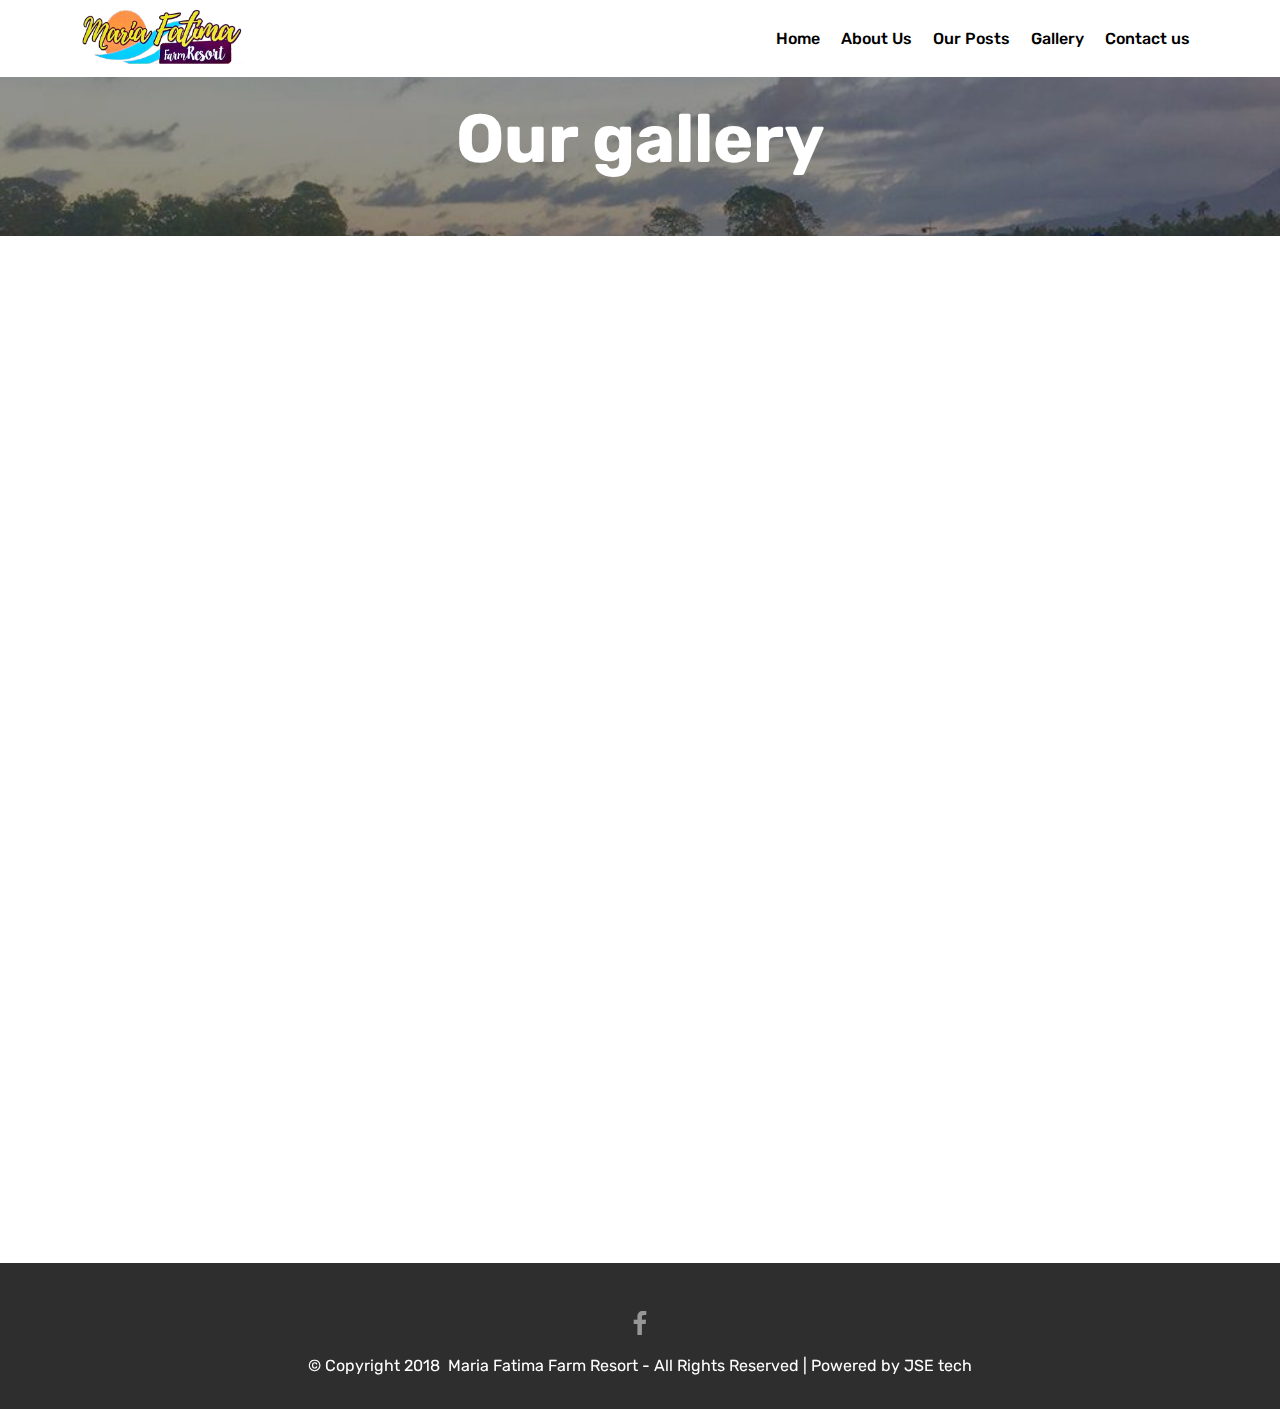
<file: gallery.html>
<!DOCTYPE html>
<html >
<head>
 
  <meta charset="UTF-8">
  <meta http-equiv="X-UA-Compatible" content="IE=edge">
  <meta name="generator" content="">
  <meta name="viewport" content="width=device-width, initial-scale=1, minimum-scale=1">
  <link rel="shortcut icon" href="assets/images/logo-1080x402.png" type="image/x-icon">
  <meta name="description" content="Maria Fatima Farm Resort">
  <title>Gallery</title>
  <link rel="stylesheet" href="assets/web/assets/mobirise-icons/mobirise-icons.css">
  <link rel="stylesheet" href="assets/tether/tether.min.css">
  <link rel="stylesheet" href="assets/bootstrap/css/bootstrap.min.css">
  <link rel="stylesheet" href="assets/bootstrap/css/bootstrap-grid.min.css">
  <link rel="stylesheet" href="assets/bootstrap/css/bootstrap-reboot.min.css">
  <link rel="stylesheet" href="assets/socicon/css/styles.css">
  <link rel="stylesheet" href="assets/dropdown/css/style.css">
  <link rel="stylesheet" href="assets/theme/css/style.css">
  <link rel="stylesheet" href="assets/mobirise/css/mbr-additional.css" type="text/css">
  
  <!-- Global site tag (gtag.js) - Google Analytics -->
<script async src="https://www.googletagmanager.com/gtag/js?id=UA-117098532-1"></script>
<script>
  window.dataLayer = window.dataLayer || [];
  function gtag(){dataLayer.push(arguments);}
  gtag('js', new Date());

  gtag('config', 'UA-117098532-1');
</script>
  
</head>
<body>
  <section class="menu cid-qOpY7jqy7Q" once="menu" id="menu2-y">

    

    <nav class="navbar navbar-expand beta-menu navbar-dropdown align-items-center navbar-fixed-top navbar-toggleable-sm">
        <button class="navbar-toggler navbar-toggler-right" type="button" data-toggle="collapse" data-target="#navbarSupportedContent" aria-controls="navbarSupportedContent" aria-expanded="false" aria-label="Toggle navigation">
            <div class="hamburger">
                <span></span>
                <span></span>
                <span></span>
                <span></span>
            </div>
        </button>
        <div class="menu-logo">
            <div class="navbar-brand">
                <span class="navbar-logo">
                    <a href="#">
                        <img src="assets/images/logo-1080x402.png" alt="" title="" style="height: 3.8rem;">
                    </a>
                </span>
                
            </div>
        </div>
        <div class="collapse navbar-collapse" id="navbarSupportedContent">
            <ul class="navbar-nav nav-dropdown nav-right" data-app-modern-menu="true"><li class="nav-item">
                    <a class="nav-link link text-black display-4" href="index.html">
                        Home</a>
                </li>
                <li class="nav-item">
                    <a class="nav-link link text-black display-4" href="about_us.html">
                        About Us
                    </a>
                </li><li class="nav-item"><a class="nav-link link text-black display-4" href="posts.html">
                        Our Posts</a></li><li class="nav-item"><a class="nav-link link text-black display-4" href="gallery.html">
                        Gallery</a></li><li class="nav-item"><a class="nav-link link text-black display-4" href="contact_us.html">
                        Contact us</a></li></ul>
            
        </div>
    </nav>
</section>

<section class="engine"><a href="#">how to create free website</a></section><section class="mbr-section content5 cid-qOpLbPJIW1 mbr-parallax-background" id="content5-m">

    

    <div class="mbr-overlay" style="opacity: 0.5; background-color: rgb(35, 35, 35);">
    </div>

    <div class="container">
        <div class="media-container-row">
            <div class="title col-12 col-md-8">
                <h2 class="align-center mbr-bold mbr-white pb-3 mbr-fonts-style display-1">
                    Our gallery</h2>
                <h3 class="mbr-section-subtitle align-center mbr-light mbr-white pb-3 mbr-fonts-style display-5"></h3>
                
                
            </div>
        </div>
    </div>
</section>

<section class="mbr-section content4 cid-qOpLzXFCcG" id="content4-n">

    

    <div class="container">
        <div class="media-container-row">
           <div style="width:100%; position:relative;" align="center"><iframe style="width:100%; border:none; height:900px; "  src="https://www.mariafatimafarm.cf/jse_gallery/"></iframe></div>
        </div>
    </div>
</section>

<section once="" class="cid-qOpW5iCODE" id="footer7-s">

    

    

    <div class="container">
        <div class="media-container-row align-center mbr-white">
            <div class="row row-links">
                <ul class="foot-menu">
                    
                    
                    
                    
                    
                <li class="foot-menu-item mbr-fonts-style display-7"></li><li class="foot-menu-item mbr-fonts-style display-7"></li><li class="foot-menu-item mbr-fonts-style display-7"></li><li class="foot-menu-item mbr-fonts-style display-7"></li><li class="foot-menu-item mbr-fonts-style display-7"></li></ul>
            </div>
            <div class="row social-row">
                <div class="social-list align-right pb-2">
                    
                    
                    
                    
                    
                    
                <div class="soc-item">
                        <a href="https://www.facebook.com/Maria-Fatima-Farm-Resort-168180967031542/" target="_blank">
                            <span class="mbr-iconfont mbr-iconfont-social socicon-facebook socicon"></span>
                        </a>
                    </div></div>
            </div>
            <div class="row row-copirayt">
                <p class="mbr-text mb-0 mbr-fonts-style mbr-white align-center display-7">
                    © Copyright 2018 &nbsp;Maria Fatima Farm Resort - All Rights Reserved | Powered by JSE tech</p>
            </div>
        </div>
    </div>
</section>


  <script src="assets/web/assets/jquery/jquery.min.js"></script>
  <script src="assets/popper/popper.min.js"></script>
  <script src="assets/tether/tether.min.js"></script>
  <script src="assets/bootstrap/js/bootstrap.min.js"></script>
  <script src="assets/dropdown/js/script.min.js"></script>
  <script src="assets/touchswipe/jquery.touch-swipe.min.js"></script>
  <script src="assets/parallax/jarallax.min.js"></script>
  <script src="assets/smoothscroll/smooth-scroll.js"></script>
  <script src="assets/theme/js/script.js"></script>
  
  
</body>
</html>
</file>
<file: assets/web/assets/mobirise-icons/mobirise-icons.css>
@font-face {
  font-family: 'MobiriseIcons';
  src:  url('mobirise-icons.eot?spat4u');
  src:  url('mobirise-icons.eot?spat4u#iefix') format('embedded-opentype'),
    url('mobirise-icons.ttf?spat4u') format('truetype'),
    url('mobirise-icons.woff?spat4u') format('woff'),
    url('mobirise-icons.svg?spat4u#MobiriseIcons') format('svg');
  font-weight: normal;
  font-style: normal;
}

[class^="mbri-"], [class*=" mbri-"] {
  /* use !important to prevent issues with browser extensions that change fonts */
  font-family: MobiriseIcons !important;
  speak: none;
  font-style: normal;
  font-weight: normal;
  font-variant: normal;
  text-transform: none;
  line-height: 1;

  /* Better Font Rendering =========== */
  -webkit-font-smoothing: antialiased;
  -moz-osx-font-smoothing: grayscale;
}

.mbri-add-submenu:before {
  content: "\e900";
}
.mbri-alert:before {
  content: "\e901";
}
.mbri-align-center:before {
  content: "\e902";
}
.mbri-align-justify:before {
  content: "\e903";
}
.mbri-align-left:before {
  content: "\e904";
}
.mbri-align-right:before {
  content: "\e905";
}
.mbri-android:before {
  content: "\e906";
}
.mbri-apple:before {
  content: "\e907";
}
.mbri-arrow-down:before {
  content: "\e908";
}
.mbri-arrow-next:before {
  content: "\e909";
}
.mbri-arrow-prev:before {
  content: "\e90a";
}
.mbri-arrow-up:before {
  content: "\e90b";
}
.mbri-bold:before {
  content: "\e90c";
}
.mbri-bookmark:before {
  content: "\e90d";
}
.mbri-bootstrap:before {
  content: "\e90e";
}
.mbri-briefcase:before {
  content: "\e90f";
}
.mbri-browse:before {
  content: "\e910";
}
.mbri-bulleted-list:before {
  content: "\e911";
}
.mbri-calendar:before {
  content: "\e912";
}
.mbri-camera:before {
  content: "\e913";
}
.mbri-cart-add:before {
  content: "\e914";
}
.mbri-cart-full:before {
  content: "\e915";
}
.mbri-cash:before {
  content: "\e916";
}
.mbri-change-style:before {
  content: "\e917";
}
.mbri-chat:before {
  content: "\e918";
}
.mbri-clock:before {
  content: "\e919";
}
.mbri-close:before {
  content: "\e91a";
}
.mbri-cloud:before {
  content: "\e91b";
}
.mbri-code:before {
  content: "\e91c";
}
.mbri-contact-form:before {
  content: "\e91d";
}
.mbri-credit-card:before {
  content: "\e91e";
}
.mbri-cursor-click:before {
  content: "\e91f";
}
.mbri-cust-feedback:before {
  content: "\e920";
}
.mbri-database:before {
  content: "\e921";
}
.mbri-delivery:before {
  content: "\e922";
}
.mbri-desktop:before {
  content: "\e923";
}
.mbri-devices:before {
  content: "\e924";
}
.mbri-down:before {
  content: "\e925";
}
.mbri-download:before {
  content: "\e989";
}
.mbri-drag-n-drop:before {
  content: "\e927";
}
.mbri-drag-n-drop2:before {
  content: "\e928";
}
.mbri-edit:before {
  content: "\e929";
}
.mbri-edit2:before {
  content: "\e92a";
}
.mbri-error:before {
  content: "\e92b";
}
.mbri-extension:before {
  content: "\e92c";
}
.mbri-features:before {
  content: "\e92d";
}
.mbri-file:before {
  content: "\e92e";
}
.mbri-flag:before {
  content: "\e92f";
}
.mbri-folder:before {
  content: "\e930";
}
.mbri-gift:before {
  content: "\e931";
}
.mbri-github:before {
  content: "\e932";
}
.mbri-globe:before {
  content: "\e933";
}
.mbri-globe-2:before {
  content: "\e934";
}
.mbri-growing-chart:before {
  content: "\e935";
}
.mbri-hearth:before {
  content: "\e936";
}
.mbri-help:before {
  content: "\e937";
}
.mbri-home:before {
  content: "\e938";
}
.mbri-hot-cup:before {
  content: "\e939";
}
.mbri-idea:before {
  content: "\e93a";
}
.mbri-image-gallery:before {
  content: "\e93b";
}
.mbri-image-slider:before {
  content: "\e93c";
}
.mbri-info:before {
  content: "\e93d";
}
.mbri-italic:before {
  content: "\e93e";
}
.mbri-key:before {
  content: "\e93f";
}
.mbri-laptop:before {
  content: "\e940";
}
.mbri-layers:before {
  content: "\e941";
}
.mbri-left-right:before {
  content: "\e942";
}
.mbri-left:before {
  content: "\e943";
}
.mbri-letter:before {
  content: "\e944";
}
.mbri-like:before {
  content: "\e945";
}
.mbri-link:before {
  content: "\e946";
}
.mbri-lock:before {
  content: "\e947";
}
.mbri-login:before {
  content: "\e948";
}
.mbri-logout:before {
  content: "\e949";
}
.mbri-magic-stick:before {
  content: "\e94a";
}
.mbri-map-pin:before {
  content: "\e94b";
}
.mbri-menu:before {
  content: "\e94c";
}
.mbri-mobile:before {
  content: "\e94d";
}
.mbri-mobile2:before {
  content: "\e94e";
}
.mbri-mobirise:before {
  content: "\e94f";
}
.mbri-more-horizontal:before {
  content: "\e950";
}
.mbri-more-vertical:before {
  content: "\e951";
}
.mbri-music:before {
  content: "\e952";
}
.mbri-new-file:before {
  content: "\e953";
}
.mbri-numbered-list:before {
  content: "\e954";
}
.mbri-opened-folder:before {
  content: "\e955";
}
.mbri-pages:before {
  content: "\e956";
}
.mbri-paper-plane:before {
  content: "\e957";
}
.mbri-paperclip:before {
  content: "\e958";
}
.mbri-photo:before {
  content: "\e959";
}
.mbri-photos:before {
  content: "\e95a";
}
.mbri-pin:before {
  content: "\e95b";
}
.mbri-play:before {
  content: "\e95c";
}
.mbri-plus:before {
  content: "\e95d";
}
.mbri-preview:before {
  content: "\e95e";
}
.mbri-print:before {
  content: "\e95f";
}
.mbri-protect:before {
  content: "\e960";
}
.mbri-question:before {
  content: "\e961";
}
.mbri-quote-left:before {
  content: "\e962";
}
.mbri-quote-right:before {
  content: "\e963";
}
.mbri-refresh:before {
  content: "\e964";
}
.mbri-responsive:before {
  content: "\e965";
}
.mbri-right:before {
  content: "\e966";
}
.mbri-rocket:before {
  content: "\e967";
}
.mbri-sad-face:before {
  content: "\e968";
}
.mbri-sale:before {
  content: "\e969";
}
.mbri-save:before {
  content: "\e96a";
}
.mbri-search:before {
  content: "\e96b";
}
.mbri-setting:before {
  content: "\e96c";
}
.mbri-setting2:before {
  content: "\e96d";
}
.mbri-setting3:before {
  content: "\e96e";
}
.mbri-share:before {
  content: "\e96f";
}
.mbri-shopping-bag:before {
  content: "\e970";
}
.mbri-shopping-basket:before {
  content: "\e971";
}
.mbri-shopping-cart:before {
  content: "\e972";
}
.mbri-sites:before {
  content: "\e973";
}
.mbri-smile-face:before {
  content: "\e974";
}
.mbri-speed:before {
  content: "\e975";
}
.mbri-star:before {
  content: "\e976";
}
.mbri-success:before {
  content: "\e977";
}
.mbri-sun:before {
  content: "\e978";
}
.mbri-sun2:before {
  content: "\e979";
}
.mbri-tablet:before {
  content: "\e97a";
}
.mbri-tablet-vertical:before {
  content: "\e97b";
}
.mbri-target:before {
  content: "\e97c";
}
.mbri-timer:before {
  content: "\e97d";
}
.mbri-to-ftp:before {
  content: "\e97e";
}
.mbri-to-local-drive:before {
  content: "\e97f";
}
.mbri-touch-swipe:before {
  content: "\e980";
}
.mbri-touch:before {
  content: "\e981";
}
.mbri-trash:before {
  content: "\e982";
}
.mbri-underline:before {
  content: "\e983";
}
.mbri-unlink:before {
  content: "\e984";
}
.mbri-unlock:before {
  content: "\e985";
}
.mbri-up-down:before {
  content: "\e986";
}
.mbri-up:before {
  content: "\e987";
}
.mbri-update:before {
  content: "\e988";
}
.mbri-upload:before {
 content: "\e926"; 
}
.mbri-user:before {
  content: "\e98a";
}
.mbri-user2:before {
  content: "\e98b";
}
.mbri-users:before {
  content: "\e98c";
}
.mbri-video:before {
  content: "\e98d";
}
.mbri-video-play:before {
  content: "\e98e";
}
.mbri-watch:before {
  content: "\e98f";
}
.mbri-website-theme:before {
  content: "\e990";
}
.mbri-wifi:before {
  content: "\e991";
}
.mbri-windows:before {
  content: "\e992";
}
.mbri-zoom-out:before {
  content: "\e993";
}
.mbri-redo:before {
  content: "\e994";
}
.mbri-undo:before {
  content: "\e995";
}
</file>
<file: assets/dropdown/css/style.css>
.navbar-dropdown {
  left: 0;
  padding: 0;
  position: absolute;
  right: 0;
  top: 0;
  transition: all 0.45s ease;
  z-index: 1030;
  background: #282828; }
  .navbar-dropdown .navbar-logo {
    margin-right: 0.8rem;
    transition: margin 0.3s ease-in-out;
    vertical-align: middle; }
    .navbar-dropdown .navbar-logo img {
      height: 3.125rem;
      transition: all 0.3s ease-in-out; }
    .navbar-dropdown .navbar-logo.mbr-iconfont {
      font-size: 3.125rem;
      line-height: 3.125rem; }
  .navbar-dropdown .navbar-caption {
    font-weight: 700;
    white-space: normal;
    vertical-align: -4px;
    line-height: 3.125rem !important; }
    .navbar-dropdown .navbar-caption, .navbar-dropdown .navbar-caption:hover {
      color: inherit;
      text-decoration: none; }
  .navbar-dropdown .mbr-iconfont + .navbar-caption {
    vertical-align: -1px; }
  .navbar-dropdown.navbar-fixed-top {
    position: fixed; }
  .navbar-dropdown .navbar-brand span {
    vertical-align: -4px; }
  .navbar-dropdown.bg-color.transparent {
    background: none; }
  .navbar-dropdown.navbar-short .navbar-brand {
    padding: 0.625rem 0; }
    .navbar-dropdown.navbar-short .navbar-brand span {
      vertical-align: -1px; }
  .navbar-dropdown.navbar-short .navbar-caption {
    line-height: 2.375rem !important;
    vertical-align: -2px; }
  .navbar-dropdown.navbar-short .navbar-logo {
    margin-right: 0.5rem; }
    .navbar-dropdown.navbar-short .navbar-logo img {
      height: 2.375rem; }
    .navbar-dropdown.navbar-short .navbar-logo.mbr-iconfont {
      font-size: 2.375rem;
      line-height: 2.375rem; }
  .navbar-dropdown.navbar-short .mbr-table-cell {
    height: 3.625rem; }
  .navbar-dropdown .navbar-close {
    left: 0.6875rem;
    position: fixed;
    top: 0.75rem;
    z-index: 1000; }
  .navbar-dropdown .hamburger-icon {
    content: "";
    display: inline-block;
    vertical-align: middle;
    width: 16px;
    -webkit-box-shadow: 0 -6px 0 1px #282828,0 0 0 1px #282828,0 6px 0 1px #282828;
    -moz-box-shadow: 0 -6px 0 1px #282828,0 0 0 1px #282828,0 6px 0 1px #282828;
    box-shadow: 0 -6px 0 1px #282828,0 0 0 1px #282828,0 6px 0 1px #282828; }

.dropdown-menu .dropdown-toggle[data-toggle="dropdown-submenu"]::after {
  border-bottom: 0.35em solid transparent;
  border-left: 0.35em solid;
  border-right: 0;
  border-top: 0.35em solid transparent;
  margin-left: 0.3rem; }

.dropdown-menu .dropdown-item:focus {
  outline: 0; }

.nav-dropdown {
  font-size: 0.75rem;
  font-weight: 500;
  height: auto !important; }
  .nav-dropdown .nav-btn {
    padding-left: 1rem; }
  .nav-dropdown .link {
    margin: .667em 1.667em;
    font-weight: 500;
    padding: 0;
    transition: color .2s ease-in-out; }
    .nav-dropdown .link.dropdown-toggle {
      margin-right: 2.583em; }
      .nav-dropdown .link.dropdown-toggle::after {
        margin-left: .25rem;
        border-top: 0.35em solid;
        border-right: 0.35em solid transparent;
        border-left: 0.35em solid transparent;
        border-bottom: 0; }
      .nav-dropdown .link.dropdown-toggle[aria-expanded="true"] {
        margin: 0;
        padding: 0.667em 3.263em  0.667em 1.667em; }
  .nav-dropdown .link::after,
  .nav-dropdown .dropdown-item::after {
    color: inherit; }
  .nav-dropdown .btn {
    font-size: 0.75rem;
    font-weight: 700;
    letter-spacing: 0;
    margin-bottom: 0;
    padding-left: 1.25rem;
    padding-right: 1.25rem; }
  .nav-dropdown .dropdown-menu {
    border-radius: 0;
    border: 0;
    left: 0;
    margin: 0;
    padding-bottom: 1.25rem;
    padding-top: 1.25rem;
    position: relative; }
  .nav-dropdown .dropdown-submenu {
    margin-left: 0.125rem;
    top: 0; }
  .nav-dropdown .dropdown-item {
    font-weight: 500;
    line-height: 2;
    padding: 0.3846em 4.615em 0.3846em 1.5385em;
    position: relative;
    transition: color .2s ease-in-out, background-color .2s ease-in-out; }
    .nav-dropdown .dropdown-item::after {
      margin-top: -0.3077em;
      position: absolute;
      right: 1.1538em;
      top: 50%; }
    .nav-dropdown .dropdown-item:focus, .nav-dropdown .dropdown-item:hover {
      background: none; }

@media (max-width: 767px) {
  .nav-dropdown.navbar-toggleable-sm {
    bottom: 0;
    display: none;
    left: 0;
    overflow-x: hidden;
    position: fixed;
    top: 0;
    transform: translateX(-100%);
    -ms-transform: translateX(-100%);
    -webkit-transform: translateX(-100%);
    width: 18.75rem;
    z-index: 999; } }
.nav-dropdown.navbar-toggleable-xl {
  bottom: 0;
  display: none;
  left: 0;
  overflow-x: hidden;
  position: fixed;
  top: 0;
  transform: translateX(-100%);
  -ms-transform: translateX(-100%);
  -webkit-transform: translateX(-100%);
  width: 18.75rem;
  z-index: 999; }

.nav-dropdown-sm {
  display: block !important;
  overflow-x: hidden;
  overflow: auto;
  padding-top: 3.875rem; }
  .nav-dropdown-sm::after {
    content: "";
    display: block;
    height: 3rem;
    width: 100%; }
  .nav-dropdown-sm.collapse.in ~ .navbar-close {
    display: block !important; }
  .nav-dropdown-sm.collapsing, .nav-dropdown-sm.collapse.in {
    transform: translateX(0);
    -ms-transform: translateX(0);
    -webkit-transform: translateX(0);
    transition: all 0.25s ease-out;
    -webkit-transition: all 0.25s ease-out;
    background: #282828; }
  .nav-dropdown-sm.collapsing[aria-expanded="false"] {
    transform: translateX(-100%);
    -ms-transform: translateX(-100%);
    -webkit-transform: translateX(-100%); }
  .nav-dropdown-sm .nav-item {
    display: block;
    margin-left: 0 !important;
    padding-left: 0; }
  .nav-dropdown-sm .link,
  .nav-dropdown-sm .dropdown-item {
    border-top: 1px dotted rgba(255, 255, 255, 0.1);
    font-size: 0.8125rem;
    line-height: 1.6;
    margin: 0 !important;
    padding: 0.875rem 2.4rem 0.875rem 1.5625rem !important;
    position: relative;
    white-space: normal; }
    .nav-dropdown-sm .link:focus, .nav-dropdown-sm .link:hover,
    .nav-dropdown-sm .dropdown-item:focus,
    .nav-dropdown-sm .dropdown-item:hover {
      background: rgba(0, 0, 0, 0.2) !important;
      color: #c0a375; }
  .nav-dropdown-sm .nav-btn {
    position: relative;
    padding: 1.5625rem 1.5625rem 0 1.5625rem; }
    .nav-dropdown-sm .nav-btn::before {
      border-top: 1px dotted rgba(255, 255, 255, 0.1);
      content: "";
      left: 0;
      position: absolute;
      top: 0;
      width: 100%; }
    .nav-dropdown-sm .nav-btn + .nav-btn {
      padding-top: 0.625rem; }
      .nav-dropdown-sm .nav-btn + .nav-btn::before {
        display: none; }
  .nav-dropdown-sm .btn {
    padding: 0.625rem 0; }
  .nav-dropdown-sm .dropdown-toggle[data-toggle="dropdown-submenu"]::after {
    margin-left: .25rem;
    border-top: 0.35em solid;
    border-right: 0.35em solid transparent;
    border-left: 0.35em solid transparent;
    border-bottom: 0; }
  .nav-dropdown-sm .dropdown-toggle[data-toggle="dropdown-submenu"][aria-expanded="true"]::after {
    border-top: 0;
    border-right: 0.35em solid transparent;
    border-left: 0.35em solid transparent;
    border-bottom: 0.35em solid; }
  .nav-dropdown-sm .dropdown-menu {
    margin: 0;
    padding: 0;
    position: relative;
    top: 0;
    left: 0;
    width: 100%;
    border: 0;
    float: none;
    border-radius: 0;
    background: none; }
  .nav-dropdown-sm .dropdown-submenu {
    left: 100%;
    margin-left: 0.125rem;
    margin-top: -1.25rem;
    top: 0; }

.navbar-toggleable-sm .nav-dropdown .dropdown-menu {
  position: absolute; }

.navbar-toggleable-sm .nav-dropdown .dropdown-submenu {
  left: 100%;
  margin-left: 0.125rem;
  margin-top: -1.25rem;
  top: 0; }

.navbar-toggleable-sm.opened .nav-dropdown .dropdown-menu {
  position: relative; }

.navbar-toggleable-sm.opened .nav-dropdown .dropdown-submenu {
  left: 0;
  margin-left: 00rem;
  margin-top: 0rem;
  top: 0; }

.is-builder .nav-dropdown.collapsing {
  transition: none !important; }

/*# sourceMappingURL=style.css.map */
</file>
<file: assets/socicon/css/styles.css>
@charset "UTF-8";

@font-face {
  font-family: "socicon";
  src:url("../fonts/socicon.eot");
  src:url("../fonts/socicon.eot?#iefix") format("embedded-opentype"),
    url("../fonts/socicon.woff") format("woff"),
    url("../fonts/socicon.ttf") format("truetype"),
    url("../fonts/socicon.svg#socicon") format("svg");
  font-weight: normal;
  font-style: normal;

}

[data-icon]:before {
  font-family: "socicon" !important;
  content: attr(data-icon);
  font-style: normal !important;
  font-weight: normal !important;
  font-variant: normal !important;
  text-transform: none !important;
  speak: none;
  line-height: 1;
  -webkit-font-smoothing: antialiased;
  -moz-osx-font-smoothing: grayscale;
}

[class^="socicon-"]:before,
[class*=" socicon-"]:before {
  font-family: "socicon" !important;
  font-style: normal !important;
  font-weight: normal !important;
  font-variant: normal !important;
  text-transform: none !important;
  speak: none;
  line-height: 1;
  -webkit-font-smoothing: antialiased;
  -moz-osx-font-smoothing: grayscale;
}

.socicon-modelmayhem:before {
  content: "\e000";
}
.socicon-mixcloud:before {
  content: "\e001";
}
.socicon-drupal:before {
  content: "\e002";
}
.socicon-swarm:before {
  content: "\e003";
}
.socicon-istock:before {
  content: "\e004";
}
.socicon-yammer:before {
  content: "\e005";
}
.socicon-ello:before {
  content: "\e006";
}
.socicon-stackoverflow:before {
  content: "\e007";
}
.socicon-persona:before {
  content: "\e008";
}
.socicon-triplej:before {
  content: "\e009";
}
.socicon-houzz:before {
  content: "\e00a";
}
.socicon-rss:before {
  content: "\e00b";
}
.socicon-paypal:before {
  content: "\e00c";
}
.socicon-odnoklassniki:before {
  content: "\e00d";
}
.socicon-airbnb:before {
  content: "\e00e";
}
.socicon-periscope:before {
  content: "\e00f";
}
.socicon-outlook:before {
  content: "\e010";
}
.socicon-coderwall:before {
  content: "\e011";
}
.socicon-tripadvisor:before {
  content: "\e012";
}
.socicon-appnet:before {
  content: "\e013";
}
.socicon-goodreads:before {
  content: "\e014";
}
.socicon-tripit:before {
  content: "\e015";
}
.socicon-lanyrd:before {
  content: "\e016";
}
.socicon-slideshare:before {
  content: "\e017";
}
.socicon-buffer:before {
  content: "\e018";
}
.socicon-disqus:before {
  content: "\e019";
}
.socicon-vkontakte:before {
  content: "\e01a";
}
.socicon-whatsapp:before {
  content: "\e01b";
}
.socicon-patreon:before {
  content: "\e01c";
}
.socicon-storehouse:before {
  content: "\e01d";
}
.socicon-pocket:before {
  content: "\e01e";
}
.socicon-mail:before {
  content: "\e01f";
}
.socicon-blogger:before {
  content: "\e020";
}
.socicon-technorati:before {
  content: "\e021";
}
.socicon-reddit:before {
  content: "\e022";
}
.socicon-dribbble:before {
  content: "\e023";
}
.socicon-stumbleupon:before {
  content: "\e024";
}
.socicon-digg:before {
  content: "\e025";
}
.socicon-envato:before {
  content: "\e026";
}
.socicon-behance:before {
  content: "\e027";
}
.socicon-delicious:before {
  content: "\e028";
}
.socicon-deviantart:before {
  content: "\e029";
}
.socicon-forrst:before {
  content: "\e02a";
}
.socicon-play:before {
  content: "\e02b";
}
.socicon-zerply:before {
  content: "\e02c";
}
.socicon-wikipedia:before {
  content: "\e02d";
}
.socicon-apple:before {
  content: "\e02e";
}
.socicon-flattr:before {
  content: "\e02f";
}
.socicon-github:before {
  content: "\e030";
}
.socicon-renren:before {
  content: "\e031";
}
.socicon-friendfeed:before {
  content: "\e032";
}
.socicon-newsvine:before {
  content: "\e033";
}
.socicon-identica:before {
  content: "\e034";
}
.socicon-bebo:before {
  content: "\e035";
}
.socicon-zynga:before {
  content: "\e036";
}
.socicon-steam:before {
  content: "\e037";
}
.socicon-xbox:before {
  content: "\e038";
}
.socicon-windows:before {
  content: "\e039";
}
.socicon-qq:before {
  content: "\e03a";
}
.socicon-douban:before {
  content: "\e03b";
}
.socicon-meetup:before {
  content: "\e03c";
}
.socicon-playstation:before {
  content: "\e03d";
}
.socicon-android:before {
  content: "\e03e";
}
.socicon-snapchat:before {
  content: "\e03f";
}
.socicon-twitter:before {
  content: "\e040";
}
.socicon-facebook:before {
  content: "\e041";
}
.socicon-googleplus:before {
  content: "\e042";
}
.socicon-pinterest:before {
  content: "\e043";
}
.socicon-foursquare:before {
  content: "\e044";
}
.socicon-yahoo:before {
  content: "\e045";
}
.socicon-skype:before {
  content: "\e046";
}
.socicon-yelp:before {
  content: "\e047";
}
.socicon-feedburner:before {
  content: "\e048";
}
.socicon-linkedin:before {
  content: "\e049";
}
.socicon-viadeo:before {
  content: "\e04a";
}
.socicon-xing:before {
  content: "\e04b";
}
.socicon-myspace:before {
  content: "\e04c";
}
.socicon-soundcloud:before {
  content: "\e04d";
}
.socicon-spotify:before {
  content: "\e04e";
}
.socicon-grooveshark:before {
  content: "\e04f";
}
.socicon-lastfm:before {
  content: "\e050";
}
.socicon-youtube:before {
  content: "\e051";
}
.socicon-vimeo:before {
  content: "\e052";
}
.socicon-dailymotion:before {
  content: "\e053";
}
.socicon-vine:before {
  content: "\e054";
}
.socicon-flickr:before {
  content: "\e055";
}
.socicon-500px:before {
  content: "\e056";
}
.socicon-wordpress:before {
  content: "\e058";
}
.socicon-tumblr:before {
  content: "\e059";
}
.socicon-twitch:before {
  content: "\e05a";
}
.socicon-8tracks:before {
  content: "\e05b";
}
.socicon-amazon:before {
  content: "\e05c";
}
.socicon-icq:before {
  content: "\e05d";
}
.socicon-smugmug:before {
  content: "\e05e";
}
.socicon-ravelry:before {
  content: "\e05f";
}
.socicon-weibo:before {
  content: "\e060";
}
.socicon-baidu:before {
  content: "\e061";
}
.socicon-angellist:before {
  content: "\e062";
}
.socicon-ebay:before {
  content: "\e063";
}
.socicon-imdb:before {
  content: "\e064";
}
.socicon-stayfriends:before {
  content: "\e065";
}
.socicon-residentadvisor:before {
  content: "\e066";
}
.socicon-google:before {
  content: "\e067";
}
.socicon-yandex:before {
  content: "\e068";
}
.socicon-sharethis:before {
  content: "\e069";
}
.socicon-bandcamp:before {
  content: "\e06a";
}
.socicon-itunes:before {
  content: "\e06b";
}
.socicon-deezer:before {
  content: "\e06c";
}
.socicon-telegram:before {
  content: "\e06e";
}
.socicon-openid:before {
  content: "\e06f";
}
.socicon-amplement:before {
  content: "\e070";
}
.socicon-viber:before {
  content: "\e071";
}
.socicon-zomato:before {
  content: "\e072";
}
.socicon-draugiem:before {
  content: "\e074";
}
.socicon-endomodo:before {
  content: "\e075";
}
.socicon-filmweb:before {
  content: "\e076";
}
.socicon-stackexchange:before {
  content: "\e077";
}
.socicon-wykop:before {
  content: "\e078";
}
.socicon-teamspeak:before {
  content: "\e079";
}
.socicon-teamviewer:before {
  content: "\e07a";
}
.socicon-ventrilo:before {
  content: "\e07b";
}
.socicon-younow:before {
  content: "\e07c";
}
.socicon-raidcall:before {
  content: "\e07d";
}
.socicon-mumble:before {
  content: "\e07e";
}
.socicon-medium:before {
  content: "\e06d";
}
.socicon-bebee:before {
  content: "\e07f";
}
.socicon-hitbox:before {
  content: "\e080";
}
.socicon-reverbnation:before {
  content: "\e081";
}
.socicon-formulr:before {
  content: "\e082";
}
.socicon-instagram:before {
  content: "\e057";
}
.socicon-battlenet:before {
  content: "\e083";
}
.socicon-chrome:before {
  content: "\e084";
}
.socicon-discord:before {
  content: "\e086";
}
.socicon-issuu:before {
  content: "\e087";
}
.socicon-macos:before {
  content: "\e088";
}
.socicon-firefox:before {
  content: "\e089";
}
.socicon-opera:before {
  content: "\e08d";
}
.socicon-keybase:before {
  content: "\e090";
}
.socicon-alliance:before {
  content: "\e091";
}
.socicon-livejournal:before {
  content: "\e092";
}
.socicon-googlephotos:before {
  content: "\e093";
}
.socicon-horde:before {
  content: "\e094";
}
.socicon-etsy:before {
  content: "\e095";
}
.socicon-zapier:before {
  content: "\e096";
}
.socicon-google-scholar:before {
  content: "\e097";
}
.socicon-researchgate:before {
  content: "\e098";
}
.socicon-wechat:before {
  content: "\e099";
}
.socicon-strava:before {
  content: "\e09a";
}
.socicon-line:before {
  content: "\e09b";
}
.socicon-lyft:before {
  content: "\e09c";
}
.socicon-uber:before {
  content: "\e09d";
}
.socicon-songkick:before {
  content: "\e09e";
}
.socicon-viewbug:before {
  content: "\e09f";
}
.socicon-googlegroups:before {
  content: "\e0a0";
}
.socicon-quora:before {
  content: "\e073";
}
.socicon-diablo:before {
  content: "\e085";
}
.socicon-blizzard:before {
  content: "\e0a1";
}
.socicon-hearthstone:before {
  content: "\e08b";
}
.socicon-heroes:before {
  content: "\e08a";
}
.socicon-overwatch:before {
  content: "\e08c";
}
.socicon-warcraft:before {
  content: "\e08e";
}
.socicon-starcraft:before {
  content: "\e08f";
}
.socicon-beam:before {
  content: "\e0a2";
}
.socicon-curse:before {
  content: "\e0a3";
}
.socicon-player:before {
  content: "\e0a4";
}
.socicon-streamjar:before {
  content: "\e0a5";
}
.socicon-nintendo:before {
  content: "\e0a6";
}
.socicon-hellocoton:before {
  content: "\e0a7";
}
</file>
<file: assets/theme/css/style.css>
/*!
 * Mobirise v4 theme (https://mobirise.com/)
 * Copyright 2017 Mobirise
 */
section {
  background-color: #eeeeee; }

section,
.container,
.container-fluid {
  position: relative;
  word-wrap: break-word; }

a.mbr-iconfont:hover {
  text-decoration: none; }

.article .lead p, .article .lead ul, .article .lead ol, .article .lead pre, .article .lead blockquote {
  margin-bottom: 0; }

a {
  font-style: normal;
  font-weight: 400;
  cursor: pointer; }
  a, a:hover {
    text-decoration: none; }

figure {
  margin-bottom: 0; }

body {
  color: #232323; }

h1, h2, h3, h4, h5, h6,
.h1, .h2, .h3, .h4, .h5, .h6,
.display-1, .display-2, .display-3, .display-4 {
  line-height: 1;
  word-break: break-word;
  word-wrap: break-word; }

b, strong {
  font-weight: bold; }

blockquote {
  padding: 10px 0 10px 20px;
  position: relative;
  border-left: 2px solid;
  border-color: #ff3366; }

input:-webkit-autofill, input:-webkit-autofill:hover, input:-webkit-autofill:focus, input:-webkit-autofill:active {
  transition-delay: 9999s;
  transition-property: background-color, color; }

textarea[type="hidden"] {
  display: none; }

body {
  position: relative; }

section {
  background-position: 50% 50%;
  background-repeat: no-repeat;
  background-size: cover; }
  section .mbr-background-video,
  section .mbr-background-video-preview {
    position: absolute;
    bottom: 0;
    left: 0;
    right: 0;
    top: 0; }

.hidden {
  visibility: hidden; }

.mbr-z-index20 {
  z-index: 20; }

/*! Base colors */
.mbr-white {
  color: #ffffff; }

.mbr-black {
  color: #000000; }

.mbr-bg-white {
  background-color: #ffffff; }

.mbr-bg-black {
  background-color: #000000; }

/*! Text-aligns */
.align-left {
  text-align: left; }

.align-center {
  text-align: center; }

.align-right {
  text-align: right; }

@media (max-width: 767px) {
  .align-left, .align-center, .align-right, .mbr-section-btn, .mbr-section-title {
    text-align: center; } }
/*! Font-weight  */
.mbr-light {
  font-weight: 300; }

.mbr-regular {
  font-weight: 400; }

.mbr-semibold {
  font-weight: 500; }

.mbr-bold {
  font-weight: 700; }

/*! Media  */
.media-size-item {
  -webkit-flex: 1 1 auto;
  -moz-flex: 1 1 auto;
  -ms-flex: 1 1 auto;
  -o-flex: 1 1 auto;
  flex: 1 1 auto; }

.media-content {
  -webkit-flex-basis: 100%;
  flex-basis: 100%; }

.media-container-row {
  display: -ms-flexbox;
  display: -webkit-flex;
  display: flex;
  -webkit-flex-direction: row;
  -ms-flex-direction: row;
  flex-direction: row;
  -webkit-flex-wrap: wrap;
  -ms-flex-wrap: wrap;
  flex-wrap: wrap;
  -webkit-justify-content: center;
  -ms-flex-pack: center;
  justify-content: center;
  -webkit-align-content: center;
  -ms-flex-line-pack: center;
  align-content: center;
  -webkit-align-items: start;
  -ms-flex-align: start;
  align-items: start; }
  .media-container-row .media-size-item {
    width: 400px; }

.media-container-column {
  display: -ms-flexbox;
  display: -webkit-flex;
  display: flex;
  -webkit-flex-direction: column;
  -ms-flex-direction: column;
  flex-direction: column;
  -webkit-flex-wrap: wrap;
  -ms-flex-wrap: wrap;
  flex-wrap: wrap;
  -webkit-justify-content: center;
  -ms-flex-pack: center;
  justify-content: center;
  -webkit-align-content: center;
  -ms-flex-line-pack: center;
  align-content: center;
  -webkit-align-items: stretch;
  -ms-flex-align: stretch;
  align-items: stretch; }
  .media-container-column > * {
    width: 100%; }

@media (min-width: 992px) {
  .media-container-row {
    -webkit-flex-wrap: nowrap;
    -ms-flex-wrap: nowrap;
    flex-wrap: nowrap; } }
figure {
  overflow: hidden; }

figure[mbr-media-size] {
  transition: width 0.1s; }

.mbr-figure img, .mbr-figure iframe {
  display: block;
  width: 100%; }

.card {
  background-color: transparent;
  border: none; }

.card-img {
  text-align: center;
  flex-shrink: 0; }

.media {
  max-width: 100%;
  margin: 0 auto; }

.mbr-figure {
  -ms-flex-item-align: center;
  -ms-grid-row-align: center;
  -webkit-align-self: center;
  align-self: center; }

.media-container > div {
  max-width: 100%; }

.mbr-figure img, .card-img img {
  width: 100%; }

@media (max-width: 991px) {
  .media-size-item {
    width: auto !important; }

  .media {
    width: auto; }

  .mbr-figure {
    width: 100% !important; } }
/*! Buttons */
.mbr-section-btn {
  margin-left: -.25rem;
  margin-right: -.25rem;
  font-size: 0; }

nav .mbr-section-btn {
  margin-left: 0rem;
  margin-right: 0rem; }

/*! Btn icon margin */
.btn .mbr-iconfont, .btn.btn-sm .mbr-iconfont {
  cursor: pointer;
  margin-right: 0.5rem; }

.btn.btn-md .mbr-iconfont, .btn.btn-md .mbr-iconfont {
  margin-right: 0.8rem; }

.mbr-regular {
  font-weight: 400; }

.mbr-semibold {
  font-weight: 500; }

.mbr-bold {
  font-weight: 700; }

[type="submit"] {
  -webkit-appearance: none; }

/*! Full-screen */
.mbr-fullscreen .mbr-overlay {
  min-height: 100vh; }

.mbr-fullscreen {
  display: flex;
  display: -webkit-flex;
  display: -moz-flex;
  display: -ms-flex;
  display: -o-flex;
  align-items: center;
  -webkit-align-items: center;
  min-height: 100vh;
  padding-top: 3rem;
  padding-bottom: 3rem; }

/*! Map */
.map {
  height: 25rem;
  position: relative; }
  .map iframe {
    width: 100%;
    height: 100%; }

/* Form */
.form-asterisk {
  font-family: initial;
  position: absolute;
  top: -2px;
  font-weight: normal; }

/*! Scroll to top arrow */
.mbr-arrow-up {
  bottom: 25px;
  right: 90px;
  position: fixed;
  text-align: right;
  z-index: 5000;
  color: #ffffff;
  font-size: 32px;
  transform: rotate(180deg);
  -webkit-transform: rotate(180deg); }

.mbr-arrow-up a {
  background: rgba(0, 0, 0, 0.2);
  border-radius: 3px;
  color: #fff;
  display: inline-block;
  height: 60px;
  width: 60px;
  outline-style: none !important;
  position: relative;
  text-decoration: none;
  transition: all .3s ease-in-out;
  cursor: pointer;
  text-align: center; }
  .mbr-arrow-up a:hover {
    background-color: rgba(0, 0, 0, 0.4); }
  .mbr-arrow-up a i {
    line-height: 60px; }

.mbr-arrow-up-icon {
  display: block;
  color: #fff; }

.mbr-arrow-up-icon::before {
  content: "\203a";
  display: inline-block;
  font-family: serif;
  font-size: 32px;
  line-height: 1;
  font-style: normal;
  position: relative;
  top: 6px;
  left: -4px;
  -webkit-transform: rotate(-90deg);
  transform: rotate(-90deg); }

/*! Arrow Down */
.mbr-arrow {
  position: absolute;
  bottom: 45px;
  left: 50%;
  width: 60px;
  height: 60px;
  cursor: pointer;
  background-color: rgba(80, 80, 80, 0.5);
  border-radius: 50%;
  -webkit-transform: translateX(-50%);
  transform: translateX(-50%); }
  .mbr-arrow > a {
    display: inline-block;
    text-decoration: none;
    outline-style: none;
    -webkit-animation: arrowdown 1.7s ease-in-out infinite;
    animation: arrowdown 1.7s ease-in-out infinite; }
    .mbr-arrow > a > i {
      position: absolute;
      top: -2px;
      left: 15px;
      font-size: 2rem; }

@keyframes arrowdown {
  0% {
    transform: translateY(0px);
    -webkit-transform: translateY(0px); }
  50% {
    transform: translateY(-5px);
    -webkit-transform: translateY(-5px); }
  100% {
    transform: translateY(0px);
    -webkit-transform: translateY(0px); } }
@-webkit-keyframes arrowdown {
  0% {
    transform: translateY(0px);
    -webkit-transform: translateY(0px); }
  50% {
    transform: translateY(-5px);
    -webkit-transform: translateY(-5px); }
  100% {
    transform: translateY(0px);
    -webkit-transform: translateY(0px); } }
@media (max-width: 500px) {
  .mbr-arrow-up {
    left: 50%;
    right: auto;
    transform: translateX(-50%) rotate(180deg);
    -webkit-transform: translateX(-50%) rotate(180deg); } }
/*Gradients animation*/
@keyframes gradient-animation {
  from {
    background-position: 0% 100%;
    animation-timing-function: ease-in-out; }
  to {
    background-position: 100% 0%;
    animation-timing-function: ease-in-out; } }
@-webkit-keyframes gradient-animation {
  from {
    background-position: 0% 100%;
    animation-timing-function: ease-in-out; }
  to {
    background-position: 100% 0%;
    animation-timing-function: ease-in-out; } }
.bg-gradient {
  background-size: 200% 200%;
  animation: gradient-animation 5s infinite alternate;
  -webkit-animation: gradient-animation 5s infinite alternate; }

.menu .navbar-brand {
  display: -webkit-flex; }
  .menu .navbar-brand span {
    display: flex;
    display: -webkit-flex; }
  .menu .navbar-brand .navbar-caption-wrap {
    display: -webkit-flex; }
  .menu .navbar-brand .navbar-logo img {
    display: -webkit-flex; }
@media (min-width: 768px) and (max-width: 991px) {
  .menu .navbar-toggleable-sm .navbar-nav {
    display: -webkit-box;
    display: -webkit-flex;
    display: -ms-flexbox; } }
@media (min-width: 992px) {
  .menu .navbar-nav.nav-dropdown {
    display: -webkit-flex; }
  .menu .navbar-toggleable-sm .navbar-collapse {
    display: -webkit-flex !important; } }

/*# sourceMappingURL=style.css.map */
.engine {
	position: absolute;
	text-indent: -2400px;
	text-align: center;
	padding: 0;
	top: 0;
	left: -2400px;
}
</file>
<file: assets/mobirise/css/mbr-additional.css>
@import url(https://fonts.googleapis.com/css?family=Rubik:300,300i,400,400i,500,500i,700,700i,900,900i);





body {
  font-style: normal;
  line-height: 1.5;
}
.mbr-section-title {
  font-style: normal;
  line-height: 1.2;
}
.mbr-section-subtitle {
  line-height: 1.3;
}
.mbr-text {
  font-style: normal;
  line-height: 1.6;
}
.display-1 {
  font-family: 'Rubik', sans-serif;
  font-size: 4.25rem;
}
.display-1 > .mbr-iconfont {
  font-size: 6.8rem;
}
.display-2 {
  font-family: 'Rubik', sans-serif;
  font-size: 3rem;
}
.display-2 > .mbr-iconfont {
  font-size: 4.8rem;
}
.display-4 {
  font-family: 'Rubik', sans-serif;
  font-size: 1rem;
}
.display-4 > .mbr-iconfont {
  font-size: 1.6rem;
}
.display-5 {
  font-family: 'Rubik', sans-serif;
  font-size: 1.5rem;
}
.display-5 > .mbr-iconfont {
  font-size: 2.4rem;
}
.display-7 {
  font-family: 'Rubik', sans-serif;
  font-size: 1rem;
}
.display-7 > .mbr-iconfont {
  font-size: 1.6rem;
}
/* ---- Fluid typography for mobile devices ---- */
/* 1.4 - font scale ratio ( bootstrap == 1.42857 ) */
/* 100vw - current viewport width */
/* (48 - 20)  48 == 48rem == 768px, 20 == 20rem == 320px(minimal supported viewport) */
/* 0.65 - min scale variable, may vary */
@media (max-width: 768px) {
  .display-1 {
    font-size: 3.4rem;
    font-size: calc( 2.1374999999999997rem + (4.25 - 2.1374999999999997) * ((100vw - 20rem) / (48 - 20)));
    line-height: calc( 1.4 * (2.1374999999999997rem + (4.25 - 2.1374999999999997) * ((100vw - 20rem) / (48 - 20))));
  }
  .display-2 {
    font-size: 2.4rem;
    font-size: calc( 1.7rem + (3 - 1.7) * ((100vw - 20rem) / (48 - 20)));
    line-height: calc( 1.4 * (1.7rem + (3 - 1.7) * ((100vw - 20rem) / (48 - 20))));
  }
  .display-4 {
    font-size: 0.8rem;
    font-size: calc( 1rem + (1 - 1) * ((100vw - 20rem) / (48 - 20)));
    line-height: calc( 1.4 * (1rem + (1 - 1) * ((100vw - 20rem) / (48 - 20))));
  }
  .display-5 {
    font-size: 1.2rem;
    font-size: calc( 1.175rem + (1.5 - 1.175) * ((100vw - 20rem) / (48 - 20)));
    line-height: calc( 1.4 * (1.175rem + (1.5 - 1.175) * ((100vw - 20rem) / (48 - 20))));
  }
}
/* Buttons */
.btn {
  font-weight: 500;
  border-width: 2px;
  font-style: normal;
  letter-spacing: 1px;
  margin: .4rem .8rem;
  white-space: normal;
  -webkit-transition: all 0.3s ease-in-out;
  -moz-transition: all 0.3s ease-in-out;
  transition: all 0.3s ease-in-out;
  padding: 1rem 3rem;
  border-radius: 3px;
  display: inline-flex;
  align-items: center;
  justify-content: center;
  word-break: break-word;
}
.btn-sm {
  font-weight: 500;
  letter-spacing: 1px;
  -webkit-transition: all 0.3s ease-in-out;
  -moz-transition: all 0.3s ease-in-out;
  transition: all 0.3s ease-in-out;
  padding: 0.6rem 1.5rem;
  border-radius: 3px;
}
.btn-md {
  font-weight: 500;
  letter-spacing: 1px;
  margin: .4rem .8rem !important;
  -webkit-transition: all 0.3s ease-in-out;
  -moz-transition: all 0.3s ease-in-out;
  transition: all 0.3s ease-in-out;
  padding: 1rem 3rem;
  border-radius: 3px;
}
.btn-lg {
  font-weight: 500;
  letter-spacing: 1px;
  margin: .4rem .8rem !important;
  -webkit-transition: all 0.3s ease-in-out;
  -moz-transition: all 0.3s ease-in-out;
  transition: all 0.3s ease-in-out;
  padding: 1.2rem 3.2rem;
  border-radius: 3px;
}
.bg-primary {
  background-color: #149dcc !important;
}
.bg-success {
  background-color: #f7ed4a !important;
}
.bg-info {
  background-color: #82786e !important;
}
.bg-warning {
  background-color: #879a9f !important;
}
.bg-danger {
  background-color: #b1a374 !important;
}
.btn-primary,
.btn-primary:active {
  background-color: #149dcc;
  border-color: #149dcc;
  color: #ffffff;
}
.btn-primary:hover,
.btn-primary:focus,
.btn-primary.focus,
.btn-primary.active {
  color: #ffffff;
  background-color: #0d6786;
  border-color: #0d6786;
}
.btn-primary.disabled,
.btn-primary:disabled {
  color: #ffffff !important;
  background-color: #0d6786 !important;
  border-color: #0d6786 !important;
}
.btn-secondary,
.btn-secondary:active {
  background-color: #ff3366;
  border-color: #ff3366;
  color: #ffffff;
}
.btn-secondary:hover,
.btn-secondary:focus,
.btn-secondary.focus,
.btn-secondary.active {
  color: #ffffff;
  background-color: #e50039;
  border-color: #e50039;
}
.btn-secondary.disabled,
.btn-secondary:disabled {
  color: #ffffff !important;
  background-color: #e50039 !important;
  border-color: #e50039 !important;
}
.btn-info,
.btn-info:active {
  background-color: #82786e;
  border-color: #82786e;
  color: #ffffff;
}
.btn-info:hover,
.btn-info:focus,
.btn-info.focus,
.btn-info.active {
  color: #ffffff;
  background-color: #59524b;
  border-color: #59524b;
}
.btn-info.disabled,
.btn-info:disabled {
  color: #ffffff !important;
  background-color: #59524b !important;
  border-color: #59524b !important;
}
.btn-success,
.btn-success:active {
  background-color: #f7ed4a;
  border-color: #f7ed4a;
  color: #3f3c03;
}
.btn-success:hover,
.btn-success:focus,
.btn-success.focus,
.btn-success.active {
  color: #3f3c03;
  background-color: #eadd0a;
  border-color: #eadd0a;
}
.btn-success.disabled,
.btn-success:disabled {
  color: #3f3c03 !important;
  background-color: #eadd0a !important;
  border-color: #eadd0a !important;
}
.btn-warning,
.btn-warning:active {
  background-color: #879a9f;
  border-color: #879a9f;
  color: #ffffff;
}
.btn-warning:hover,
.btn-warning:focus,
.btn-warning.focus,
.btn-warning.active {
  color: #ffffff;
  background-color: #617479;
  border-color: #617479;
}
.btn-warning.disabled,
.btn-warning:disabled {
  color: #ffffff !important;
  background-color: #617479 !important;
  border-color: #617479 !important;
}
.btn-danger,
.btn-danger:active {
  background-color: #b1a374;
  border-color: #b1a374;
  color: #ffffff;
}
.btn-danger:hover,
.btn-danger:focus,
.btn-danger.focus,
.btn-danger.active {
  color: #ffffff;
  background-color: #8b7d4e;
  border-color: #8b7d4e;
}
.btn-danger.disabled,
.btn-danger:disabled {
  color: #ffffff !important;
  background-color: #8b7d4e !important;
  border-color: #8b7d4e !important;
}
.btn-white {
  color: #333333 !important;
}
.btn-white,
.btn-white:active {
  background-color: #ffffff;
  border-color: #ffffff;
  color: #808080;
}
.btn-white:hover,
.btn-white:focus,
.btn-white.focus,
.btn-white.active {
  color: #808080;
  background-color: #d9d9d9;
  border-color: #d9d9d9;
}
.btn-white.disabled,
.btn-white:disabled {
  color: #808080 !important;
  background-color: #d9d9d9 !important;
  border-color: #d9d9d9 !important;
}
.btn-black,
.btn-black:active {
  background-color: #333333;
  border-color: #333333;
  color: #ffffff;
}
.btn-black:hover,
.btn-black:focus,
.btn-black.focus,
.btn-black.active {
  color: #ffffff;
  background-color: #0d0d0d;
  border-color: #0d0d0d;
}
.btn-black.disabled,
.btn-black:disabled {
  color: #ffffff !important;
  background-color: #0d0d0d !important;
  border-color: #0d0d0d !important;
}
.btn-primary-outline,
.btn-primary-outline:active {
  background: none;
  border-color: #0b566f;
  color: #0b566f;
}
.btn-primary-outline:hover,
.btn-primary-outline:focus,
.btn-primary-outline.focus,
.btn-primary-outline.active {
  color: #ffffff;
  background-color: #149dcc;
  border-color: #149dcc;
}
.btn-primary-outline.disabled,
.btn-primary-outline:disabled {
  color: #ffffff !important;
  background-color: #149dcc !important;
  border-color: #149dcc !important;
}
.btn-secondary-outline,
.btn-secondary-outline:active {
  background: none;
  border-color: #cc0033;
  color: #cc0033;
}
.btn-secondary-outline:hover,
.btn-secondary-outline:focus,
.btn-secondary-outline.focus,
.btn-secondary-outline.active {
  color: #ffffff;
  background-color: #ff3366;
  border-color: #ff3366;
}
.btn-secondary-outline.disabled,
.btn-secondary-outline:disabled {
  color: #ffffff !important;
  background-color: #ff3366 !important;
  border-color: #ff3366 !important;
}
.btn-info-outline,
.btn-info-outline:active {
  background: none;
  border-color: #4b453f;
  color: #4b453f;
}
.btn-info-outline:hover,
.btn-info-outline:focus,
.btn-info-outline.focus,
.btn-info-outline.active {
  color: #ffffff;
  background-color: #82786e;
  border-color: #82786e;
}
.btn-info-outline.disabled,
.btn-info-outline:disabled {
  color: #ffffff !important;
  background-color: #82786e !important;
  border-color: #82786e !important;
}
.btn-success-outline,
.btn-success-outline:active {
  background: none;
  border-color: #d2c609;
  color: #d2c609;
}
.btn-success-outline:hover,
.btn-success-outline:focus,
.btn-success-outline.focus,
.btn-success-outline.active {
  color: #3f3c03;
  background-color: #f7ed4a;
  border-color: #f7ed4a;
}
.btn-success-outline.disabled,
.btn-success-outline:disabled {
  color: #3f3c03 !important;
  background-color: #f7ed4a !important;
  border-color: #f7ed4a !important;
}
.btn-warning-outline,
.btn-warning-outline:active {
  background: none;
  border-color: #55666b;
  color: #55666b;
}
.btn-warning-outline:hover,
.btn-warning-outline:focus,
.btn-warning-outline.focus,
.btn-warning-outline.active {
  color: #ffffff;
  background-color: #879a9f;
  border-color: #879a9f;
}
.btn-warning-outline.disabled,
.btn-warning-outline:disabled {
  color: #ffffff !important;
  background-color: #879a9f !important;
  border-color: #879a9f !important;
}
.btn-danger-outline,
.btn-danger-outline:active {
  background: none;
  border-color: #7a6e45;
  color: #7a6e45;
}
.btn-danger-outline:hover,
.btn-danger-outline:focus,
.btn-danger-outline.focus,
.btn-danger-outline.active {
  color: #ffffff;
  background-color: #b1a374;
  border-color: #b1a374;
}
.btn-danger-outline.disabled,
.btn-danger-outline:disabled {
  color: #ffffff !important;
  background-color: #b1a374 !important;
  border-color: #b1a374 !important;
}
.btn-black-outline,
.btn-black-outline:active {
  background: none;
  border-color: #000000;
  color: #000000;
}
.btn-black-outline:hover,
.btn-black-outline:focus,
.btn-black-outline.focus,
.btn-black-outline.active {
  color: #ffffff;
  background-color: #333333;
  border-color: #333333;
}
.btn-black-outline.disabled,
.btn-black-outline:disabled {
  color: #ffffff !important;
  background-color: #333333 !important;
  border-color: #333333 !important;
}
.btn-white-outline,
.btn-white-outline:active,
.btn-white-outline.active {
  background: none;
  border-color: #ffffff;
  color: #ffffff;
}
.btn-white-outline:hover,
.btn-white-outline:focus,
.btn-white-outline.focus {
  color: #333333;
  background-color: #ffffff;
  border-color: #ffffff;
}
.text-primary {
  color: #149dcc !important;
}
.text-secondary {
  color: #ff3366 !important;
}
.text-success {
  color: #f7ed4a !important;
}
.text-info {
  color: #82786e !important;
}
.text-warning {
  color: #879a9f !important;
}
.text-danger {
  color: #b1a374 !important;
}
.text-white {
  color: #ffffff !important;
}
.text-black {
  color: #000000 !important;
}
a.text-primary:hover,
a.text-primary:focus {
  color: #0b566f !important;
}
a.text-secondary:hover,
a.text-secondary:focus {
  color: #cc0033 !important;
}
a.text-success:hover,
a.text-success:focus {
  color: #d2c609 !important;
}
a.text-info:hover,
a.text-info:focus {
  color: #4b453f !important;
}
a.text-warning:hover,
a.text-warning:focus {
  color: #55666b !important;
}
a.text-danger:hover,
a.text-danger:focus {
  color: #7a6e45 !important;
}
a.text-white:hover,
a.text-white:focus {
  color: #b3b3b3 !important;
}
a.text-black:hover,
a.text-black:focus {
  color: #4d4d4d !important;
}
.alert-success {
  background-color: #70c770;
}
.alert-info {
  background-color: #82786e;
}
.alert-warning {
  background-color: #879a9f;
}
.alert-danger {
  background-color: #b1a374;
}
.mbr-section-btn a.btn:not(.btn-form) {
  border-radius: 100px;
}
.mbr-section-btn a.btn:not(.btn-form):hover {
  box-shadow: 0 10px 40px 0 rgba(0, 0, 0, 0.2);
}
.mbr-gallery-filter li a {
  border-radius: 100px !important;
}
.mbr-gallery-filter li.active .btn {
  background-color: #149dcc;
  border-color: #149dcc;
  color: #ffffff;
}
.mbr-gallery-filter li.active .btn:focus {
  box-shadow: none;
}
.nav-tabs .nav-link {
  border-radius: 100px !important;
}
.btn-form {
  border-radius: 0;
}
.btn-form:hover {
  cursor: pointer;
}
a,
a:hover {
  color: #149dcc;
}
.mbr-plan-header.bg-primary .mbr-plan-subtitle,
.mbr-plan-header.bg-primary .mbr-plan-price-desc {
  color: #b4e6f8;
}
.mbr-plan-header.bg-success .mbr-plan-subtitle,
.mbr-plan-header.bg-success .mbr-plan-price-desc {
  color: #ffffff;
}
.mbr-plan-header.bg-info .mbr-plan-subtitle,
.mbr-plan-header.bg-info .mbr-plan-price-desc {
  color: #beb8b2;
}
.mbr-plan-header.bg-warning .mbr-plan-subtitle,
.mbr-plan-header.bg-warning .mbr-plan-price-desc {
  color: #ced6d8;
}
.mbr-plan-header.bg-danger .mbr-plan-subtitle,
.mbr-plan-header.bg-danger .mbr-plan-price-desc {
  color: #dfd9c6;
}
/* Scroll to top button*/
.scrollToTop_wraper {
  opacity: 0 !important;
}
#scrollToTop a i:before {
  content: '';
  position: absolute;
  height: 40%;
  top: 25%;
  background: #fff;
  width: 2px;
  left: calc(50% - 1px);
}
#scrollToTop a i:after {
  content: '';
  position: absolute;
  display: block;
  border-top: 2px solid #fff;
  border-right: 2px solid #fff;
  width: 40%;
  height: 40%;
  left: 30%;
  bottom: 30%;
  transform: rotate(135deg);
}
/* Others*/
.note-check a[data-value=Rubik] {
  font-style: normal;
}
.mbr-arrow a {
  color: #ffffff;
}
@media (max-width: 767px) {
  .mbr-arrow {
    display: none;
  }
}
.form-control-label {
  position: relative;
  cursor: pointer;
  margin-bottom: .357em;
  padding: 0;
}
.alert {
  color: #ffffff;
  border-radius: 0;
  border: 0;
  font-size: .875rem;
  line-height: 1.5;
  margin-bottom: 1.875rem;
  padding: 1.25rem;
  position: relative;
}
.alert.alert-form::after {
  background-color: inherit;
  bottom: -7px;
  content: "";
  display: block;
  height: 14px;
  left: 50%;
  margin-left: -7px;
  position: absolute;
  transform: rotate(45deg);
  width: 14px;
}
.form-control {
  background-color: #f5f5f5;
  box-shadow: none;
  color: #565656;
  font-family: 'Rubik', sans-serif;
  font-size: 1rem;
  line-height: 1.43;
  min-height: 3.5em;
  padding: 1.07em .5em;
}
.form-control > .mbr-iconfont {
  font-size: 1.6rem;
}
.form-control,
.form-control:focus {
  border: 1px solid #e8e8e8;
}
.form-active .form-control:invalid {
  border-color: red;
}
.mbr-overlay {
  background-color: #000;
  bottom: 0;
  left: 0;
  opacity: .5;
  position: absolute;
  right: 0;
  top: 0;
  z-index: 0;
}
blockquote {
  font-style: italic;
  padding: 10px 0 10px 20px;
  font-size: 1.09rem;
  position: relative;
  border-color: #149dcc;
  border-width: 3px;
}
ul,
ol,
pre,
blockquote {
  margin-bottom: 2.3125rem;
}
pre {
  background: #f4f4f4;
  padding: 10px 24px;
  white-space: pre-wrap;
}
.inactive {
  -webkit-user-select: none;
  -moz-user-select: none;
  -ms-user-select: none;
  user-select: none;
  pointer-events: none;
  -webkit-user-drag: none;
  user-drag: none;
}
.mbr-section__comments .row {
  justify-content: center;
}
/* Forms */
.mbr-form .btn {
  margin: .4rem 0;
}
.mbr-form .input-group-btn a.btn {
  border-radius: 100px !important;
}
.mbr-form .input-group-btn a.btn:hover {
  box-shadow: 0 10px 40px 0 rgba(0, 0, 0, 0.2);
}
.mbr-form .input-group-btn button[type="submit"] {
  border-radius: 100px !important;
  padding: 1rem 3rem;
}
.mbr-form .input-group-btn button[type="submit"]:hover {
  box-shadow: 0 10px 40px 0 rgba(0, 0, 0, 0.2);
}
.form2 .form-control {
  border-top-left-radius: 100px;
  border-bottom-left-radius: 100px;
}
.form2 .input-group-btn a.btn {
  border-top-left-radius: 0 !important;
  border-bottom-left-radius: 0 !important;
}
.form2 .input-group-btn button[type="submit"] {
  border-top-left-radius: 0 !important;
  border-bottom-left-radius: 0 !important;
}
.form3 input[type="email"] {
  border-radius: 100px !important;
}
@media (max-width: 349px) {
  .form2 input[type="email"] {
    border-radius: 100px !important;
  }
  .form2 .input-group-btn a.btn {
    border-radius: 100px !important;
  }
  .form2 .input-group-btn button[type="submit"] {
    border-radius: 100px !important;
  }
}
@media (max-width: 767px) {
  .btn {
    font-size: .75rem !important;
  }
  .btn .mbr-iconfont {
    font-size: 1rem !important;
  }
}
/* Social block */
.btn-social {
  font-size: 20px;
  border-radius: 50%;
  padding: 0;
  width: 44px;
  height: 44px;
  line-height: 44px;
  text-align: center;
  position: relative;
  border: 2px solid #c0a375;
  border-color: #149dcc;
  color: #232323;
  cursor: pointer;
}
.btn-social i {
  top: 0;
  line-height: 44px;
  width: 44px;
}
.btn-social:hover {
  color: #fff;
  background: #149dcc;
}
.btn-social + .btn {
  margin-left: .1rem;
}
/* Footer */
.mbr-footer-content li::before,
.mbr-footer .mbr-contacts li::before {
  background: #149dcc;
}
.mbr-footer-content li a:hover,
.mbr-footer .mbr-contacts li a:hover {
  color: #149dcc;
}
.footer3 input[type="email"],
.footer4 input[type="email"] {
  border-radius: 100px !important;
}
.footer3 .input-group-btn a.btn,
.footer4 .input-group-btn a.btn {
  border-radius: 100px !important;
}
.footer3 .input-group-btn button[type="submit"],
.footer4 .input-group-btn button[type="submit"] {
  border-radius: 100px !important;
}
/* Headers*/
.header13 .form-inline input[type="email"],
.header14 .form-inline input[type="email"] {
  border-radius: 100px;
}
.header13 .form-inline input[type="text"],
.header14 .form-inline input[type="text"] {
  border-radius: 100px;
}
.header13 .form-inline input[type="tel"],
.header14 .form-inline input[type="tel"] {
  border-radius: 100px;
}
.header13 .form-inline a.btn,
.header14 .form-inline a.btn {
  border-radius: 100px;
}
.header13 .form-inline button,
.header14 .form-inline button {
  border-radius: 100px !important;
}
.offset-1 {
  margin-left: 8.33333%;
}
.offset-2 {
  margin-left: 16.66667%;
}
.offset-3 {
  margin-left: 25%;
}
.offset-4 {
  margin-left: 33.33333%;
}
.offset-5 {
  margin-left: 41.66667%;
}
.offset-6 {
  margin-left: 50%;
}
.offset-7 {
  margin-left: 58.33333%;
}
.offset-8 {
  margin-left: 66.66667%;
}
.offset-9 {
  margin-left: 75%;
}
.offset-10 {
  margin-left: 83.33333%;
}
.offset-11 {
  margin-left: 91.66667%;
}
@media (min-width: 576px) {
  .offset-sm-0 {
    margin-left: 0%;
  }
  .offset-sm-1 {
    margin-left: 8.33333%;
  }
  .offset-sm-2 {
    margin-left: 16.66667%;
  }
  .offset-sm-3 {
    margin-left: 25%;
  }
  .offset-sm-4 {
    margin-left: 33.33333%;
  }
  .offset-sm-5 {
    margin-left: 41.66667%;
  }
  .offset-sm-6 {
    margin-left: 50%;
  }
  .offset-sm-7 {
    margin-left: 58.33333%;
  }
  .offset-sm-8 {
    margin-left: 66.66667%;
  }
  .offset-sm-9 {
    margin-left: 75%;
  }
  .offset-sm-10 {
    margin-left: 83.33333%;
  }
  .offset-sm-11 {
    margin-left: 91.66667%;
  }
}
@media (min-width: 768px) {
  .offset-md-0 {
    margin-left: 0%;
  }
  .offset-md-1 {
    margin-left: 8.33333%;
  }
  .offset-md-2 {
    margin-left: 16.66667%;
  }
  .offset-md-3 {
    margin-left: 25%;
  }
  .offset-md-4 {
    margin-left: 33.33333%;
  }
  .offset-md-5 {
    margin-left: 41.66667%;
  }
  .offset-md-6 {
    margin-left: 50%;
  }
  .offset-md-7 {
    margin-left: 58.33333%;
  }
  .offset-md-8 {
    margin-left: 66.66667%;
  }
  .offset-md-9 {
    margin-left: 75%;
  }
  .offset-md-10 {
    margin-left: 83.33333%;
  }
  .offset-md-11 {
    margin-left: 91.66667%;
  }
}
@media (min-width: 992px) {
  .offset-lg-0 {
    margin-left: 0%;
  }
  .offset-lg-1 {
    margin-left: 8.33333%;
  }
  .offset-lg-2 {
    margin-left: 16.66667%;
  }
  .offset-lg-3 {
    margin-left: 25%;
  }
  .offset-lg-4 {
    margin-left: 33.33333%;
  }
  .offset-lg-5 {
    margin-left: 41.66667%;
  }
  .offset-lg-6 {
    margin-left: 50%;
  }
  .offset-lg-7 {
    margin-left: 58.33333%;
  }
  .offset-lg-8 {
    margin-left: 66.66667%;
  }
  .offset-lg-9 {
    margin-left: 75%;
  }
  .offset-lg-10 {
    margin-left: 83.33333%;
  }
  .offset-lg-11 {
    margin-left: 91.66667%;
  }
}
@media (min-width: 1200px) {
  .offset-xl-0 {
    margin-left: 0%;
  }
  .offset-xl-1 {
    margin-left: 8.33333%;
  }
  .offset-xl-2 {
    margin-left: 16.66667%;
  }
  .offset-xl-3 {
    margin-left: 25%;
  }
  .offset-xl-4 {
    margin-left: 33.33333%;
  }
  .offset-xl-5 {
    margin-left: 41.66667%;
  }
  .offset-xl-6 {
    margin-left: 50%;
  }
  .offset-xl-7 {
    margin-left: 58.33333%;
  }
  .offset-xl-8 {
    margin-left: 66.66667%;
  }
  .offset-xl-9 {
    margin-left: 75%;
  }
  .offset-xl-10 {
    margin-left: 83.33333%;
  }
  .offset-xl-11 {
    margin-left: 91.66667%;
  }
}
.navbar-toggler {
  -webkit-align-self: flex-start;
  -ms-flex-item-align: start;
  align-self: flex-start;
  padding: 0.25rem 0.75rem;
  font-size: 1.25rem;
  line-height: 1;
  background: transparent;
  border: 1px solid transparent;
  -webkit-border-radius: 0.25rem;
  border-radius: 0.25rem;
}
.navbar-toggler:focus,
.navbar-toggler:hover {
  text-decoration: none;
}
.navbar-toggler-icon {
  display: inline-block;
  width: 1.5em;
  height: 1.5em;
  vertical-align: middle;
  content: "";
  background: no-repeat center center;
  -webkit-background-size: 100% 100%;
  -o-background-size: 100% 100%;
  background-size: 100% 100%;
}
.navbar-toggler-left {
  position: absolute;
  left: 1rem;
}
.navbar-toggler-right {
  position: absolute;
  right: 1rem;
}
@media (max-width: 575px) {
  .navbar-toggleable .navbar-nav .dropdown-menu {
    position: static;
    float: none;
  }
  .navbar-toggleable > .container {
    padding-right: 0;
    padding-left: 0;
  }
}
@media (min-width: 576px) {
  .navbar-toggleable {
    -webkit-box-orient: horizontal;
    -webkit-box-direction: normal;
    -webkit-flex-direction: row;
    -ms-flex-direction: row;
    flex-direction: row;
    -webkit-flex-wrap: nowrap;
    -ms-flex-wrap: nowrap;
    flex-wrap: nowrap;
    -webkit-box-align: center;
    -webkit-align-items: center;
    -ms-flex-align: center;
    align-items: center;
  }
  .navbar-toggleable .navbar-nav {
    -webkit-box-orient: horizontal;
    -webkit-box-direction: normal;
    -webkit-flex-direction: row;
    -ms-flex-direction: row;
    flex-direction: row;
  }
  .navbar-toggleable .navbar-nav .nav-link {
    padding-right: .5rem;
    padding-left: .5rem;
  }
  .navbar-toggleable > .container {
    display: -webkit-box;
    display: -webkit-flex;
    display: -ms-flexbox;
    display: flex;
    -webkit-flex-wrap: nowrap;
    -ms-flex-wrap: nowrap;
    flex-wrap: nowrap;
    -webkit-box-align: center;
    -webkit-align-items: center;
    -ms-flex-align: center;
    align-items: center;
  }
  .navbar-toggleable .navbar-collapse {
    display: -webkit-box !important;
    display: -webkit-flex !important;
    display: -ms-flexbox !important;
    display: flex !important;
    width: 100%;
  }
  .navbar-toggleable .navbar-toggler {
    display: none;
  }
}
@media (max-width: 767px) {
  .navbar-toggleable-sm .navbar-nav .dropdown-menu {
    position: static;
    float: none;
  }
  .navbar-toggleable-sm > .container {
    padding-right: 0;
    padding-left: 0;
  }
}
@media (min-width: 768px) {
  .navbar-toggleable-sm {
    -webkit-box-orient: horizontal;
    -webkit-box-direction: normal;
    -webkit-flex-direction: row;
    -ms-flex-direction: row;
    flex-direction: row;
    -webkit-flex-wrap: nowrap;
    -ms-flex-wrap: nowrap;
    flex-wrap: nowrap;
    -webkit-box-align: center;
    -webkit-align-items: center;
    -ms-flex-align: center;
    align-items: center;
  }
  .navbar-toggleable-sm .navbar-nav {
    -webkit-box-orient: horizontal;
    -webkit-box-direction: normal;
    -webkit-flex-direction: row;
    -ms-flex-direction: row;
    flex-direction: row;
  }
  .navbar-toggleable-sm .navbar-nav .nav-link {
    padding-right: .5rem;
    padding-left: .5rem;
  }
  .navbar-toggleable-sm > .container {
    display: -webkit-box;
    display: -webkit-flex;
    display: -ms-flexbox;
    display: flex;
    -webkit-flex-wrap: nowrap;
    -ms-flex-wrap: nowrap;
    flex-wrap: nowrap;
    -webkit-box-align: center;
    -webkit-align-items: center;
    -ms-flex-align: center;
    align-items: center;
  }
  .navbar-toggleable-sm .navbar-collapse {
    display: -webkit-box !important;
    display: -webkit-flex !important;
    display: -ms-flexbox !important;
    display: flex !important;
    width: 100%;
  }
  .navbar-toggleable-sm .navbar-toggler {
    display: none;
  }
}
@media (max-width: 991px) {
  .navbar-toggleable-md .navbar-nav .dropdown-menu {
    position: static;
    float: none;
  }
  .navbar-toggleable-md > .container {
    padding-right: 0;
    padding-left: 0;
  }
}
@media (min-width: 992px) {
  .navbar-toggleable-md {
    -webkit-box-orient: horizontal;
    -webkit-box-direction: normal;
    -webkit-flex-direction: row;
    -ms-flex-direction: row;
    flex-direction: row;
    -webkit-flex-wrap: nowrap;
    -ms-flex-wrap: nowrap;
    flex-wrap: nowrap;
    -webkit-box-align: center;
    -webkit-align-items: center;
    -ms-flex-align: center;
    align-items: center;
  }
  .navbar-toggleable-md .navbar-nav {
    -webkit-box-orient: horizontal;
    -webkit-box-direction: normal;
    -webkit-flex-direction: row;
    -ms-flex-direction: row;
    flex-direction: row;
  }
  .navbar-toggleable-md .navbar-nav .nav-link {
    padding-right: .5rem;
    padding-left: .5rem;
  }
  .navbar-toggleable-md > .container {
    display: -webkit-box;
    display: -webkit-flex;
    display: -ms-flexbox;
    display: flex;
    -webkit-flex-wrap: nowrap;
    -ms-flex-wrap: nowrap;
    flex-wrap: nowrap;
    -webkit-box-align: center;
    -webkit-align-items: center;
    -ms-flex-align: center;
    align-items: center;
  }
  .navbar-toggleable-md .navbar-collapse {
    display: -webkit-box !important;
    display: -webkit-flex !important;
    display: -ms-flexbox !important;
    display: flex !important;
    width: 100%;
  }
  .navbar-toggleable-md .navbar-toggler {
    display: none;
  }
}
@media (max-width: 1199px) {
  .navbar-toggleable-lg .navbar-nav .dropdown-menu {
    position: static;
    float: none;
  }
  .navbar-toggleable-lg > .container {
    padding-right: 0;
    padding-left: 0;
  }
}
@media (min-width: 1200px) {
  .navbar-toggleable-lg {
    -webkit-box-orient: horizontal;
    -webkit-box-direction: normal;
    -webkit-flex-direction: row;
    -ms-flex-direction: row;
    flex-direction: row;
    -webkit-flex-wrap: nowrap;
    -ms-flex-wrap: nowrap;
    flex-wrap: nowrap;
    -webkit-box-align: center;
    -webkit-align-items: center;
    -ms-flex-align: center;
    align-items: center;
  }
  .navbar-toggleable-lg .navbar-nav {
    -webkit-box-orient: horizontal;
    -webkit-box-direction: normal;
    -webkit-flex-direction: row;
    -ms-flex-direction: row;
    flex-direction: row;
  }
  .navbar-toggleable-lg .navbar-nav .nav-link {
    padding-right: .5rem;
    padding-left: .5rem;
  }
  .navbar-toggleable-lg > .container {
    display: -webkit-box;
    display: -webkit-flex;
    display: -ms-flexbox;
    display: flex;
    -webkit-flex-wrap: nowrap;
    -ms-flex-wrap: nowrap;
    flex-wrap: nowrap;
    -webkit-box-align: center;
    -webkit-align-items: center;
    -ms-flex-align: center;
    align-items: center;
  }
  .navbar-toggleable-lg .navbar-collapse {
    display: -webkit-box !important;
    display: -webkit-flex !important;
    display: -ms-flexbox !important;
    display: flex !important;
    width: 100%;
  }
  .navbar-toggleable-lg .navbar-toggler {
    display: none;
  }
}
.navbar-toggleable-xl {
  -webkit-box-orient: horizontal;
  -webkit-box-direction: normal;
  -webkit-flex-direction: row;
  -ms-flex-direction: row;
  flex-direction: row;
  -webkit-flex-wrap: nowrap;
  -ms-flex-wrap: nowrap;
  flex-wrap: nowrap;
  -webkit-box-align: center;
  -webkit-align-items: center;
  -ms-flex-align: center;
  align-items: center;
}
.navbar-toggleable-xl .navbar-nav .dropdown-menu {
  position: static;
  float: none;
}
.navbar-toggleable-xl > .container {
  padding-right: 0;
  padding-left: 0;
}
.navbar-toggleable-xl .navbar-nav {
  -webkit-box-orient: horizontal;
  -webkit-box-direction: normal;
  -webkit-flex-direction: row;
  -ms-flex-direction: row;
  flex-direction: row;
}
.navbar-toggleable-xl .navbar-nav .nav-link {
  padding-right: .5rem;
  padding-left: .5rem;
}
.navbar-toggleable-xl > .container {
  display: -webkit-box;
  display: -webkit-flex;
  display: -ms-flexbox;
  display: flex;
  -webkit-flex-wrap: nowrap;
  -ms-flex-wrap: nowrap;
  flex-wrap: nowrap;
  -webkit-box-align: center;
  -webkit-align-items: center;
  -ms-flex-align: center;
  align-items: center;
}
.navbar-toggleable-xl .navbar-collapse {
  display: -webkit-box !important;
  display: -webkit-flex !important;
  display: -ms-flexbox !important;
  display: flex !important;
  width: 100%;
}
.navbar-toggleable-xl .navbar-toggler {
  display: none;
}
.card-img {
  width: auto;
}
.menu .navbar.collapsed:not(.beta-menu) {
  flex-direction: column;
}
.carousel-item.active,
.carousel-item-next,
.carousel-item-prev {
  display: -webkit-box;
  display: -webkit-flex;
  display: -ms-flexbox;
  display: flex;
}
.note-air-layout .dropup .dropdown-menu,
.note-air-layout .navbar-fixed-bottom .dropdown .dropdown-menu {
  bottom: initial !important;
}
html,
body {
  height: auto;
  min-height: 100vh;
}
.cid-qOptpmRKFt .navbar {
  background: #ffffff;
  transition: none;
  min-height: 77px;
  padding: .5rem 0;
}
.cid-qOptpmRKFt .navbar-dropdown.bg-color.transparent.opened {
  background: #ffffff;
}
.cid-qOptpmRKFt a {
  font-style: normal;
}
.cid-qOptpmRKFt .nav-item span {
  padding-right: 0.4em;
  line-height: 0.5em;
  vertical-align: text-bottom;
  position: relative;
  text-decoration: none;
}
.cid-qOptpmRKFt .nav-item a {
  display: flex;
  align-items: center;
  justify-content: center;
  padding: 0.7rem 0 !important;
  margin: 0rem .65rem !important;
}
.cid-qOptpmRKFt .nav-item:focus,
.cid-qOptpmRKFt .nav-link:focus {
  outline: none;
}
.cid-qOptpmRKFt .btn {
  padding: 0.4rem 1.5rem;
  display: inline-flex;
  align-items: center;
}
.cid-qOptpmRKFt .btn .mbr-iconfont {
  font-size: 1.6rem;
}
.cid-qOptpmRKFt .menu-logo {
  margin-right: auto;
}
.cid-qOptpmRKFt .menu-logo .navbar-brand {
  display: flex;
  margin-left: 5rem;
  padding: 0;
  transition: padding .2s;
  min-height: 3.8rem;
  align-items: center;
}
.cid-qOptpmRKFt .menu-logo .navbar-brand .navbar-caption-wrap {
  display: flex;
  -webkit-align-items: center;
  align-items: center;
  word-break: break-word;
  min-width: 7rem;
  margin: .3rem 0;
}
.cid-qOptpmRKFt .menu-logo .navbar-brand .navbar-caption-wrap .navbar-caption {
  line-height: 1.2rem !important;
  padding-right: 2rem;
}
.cid-qOptpmRKFt .menu-logo .navbar-brand .navbar-logo {
  font-size: 4rem;
  transition: font-size 0.25s;
}
.cid-qOptpmRKFt .menu-logo .navbar-brand .navbar-logo img {
  display: flex;
}
.cid-qOptpmRKFt .menu-logo .navbar-brand .navbar-logo .mbr-iconfont {
  transition: font-size 0.25s;
}
.cid-qOptpmRKFt .navbar-toggleable-sm .navbar-collapse {
  justify-content: flex-end;
  -webkit-justify-content: flex-end;
  padding-right: 5rem;
  width: auto;
}
.cid-qOptpmRKFt .navbar-toggleable-sm .navbar-collapse .navbar-nav {
  flex-wrap: wrap;
  -webkit-flex-wrap: wrap;
  padding-left: 0;
}
.cid-qOptpmRKFt .navbar-toggleable-sm .navbar-collapse .navbar-nav .nav-item {
  -webkit-align-self: center;
  align-self: center;
}
.cid-qOptpmRKFt .navbar-toggleable-sm .navbar-collapse .navbar-buttons {
  padding-left: 0;
  padding-bottom: 0;
}
.cid-qOptpmRKFt .dropdown .dropdown-menu {
  background: #ffffff;
  display: none;
  position: absolute;
  min-width: 5rem;
  padding-top: 1.4rem;
  padding-bottom: 1.4rem;
  text-align: left;
}
.cid-qOptpmRKFt .dropdown .dropdown-menu .dropdown-item {
  width: auto;
  padding: 0.235em 1.5385em 0.235em 1.5385em !important;
}
.cid-qOptpmRKFt .dropdown .dropdown-menu .dropdown-item::after {
  right: 0.5rem;
}
.cid-qOptpmRKFt .dropdown .dropdown-menu .dropdown-submenu {
  margin: 0;
}
.cid-qOptpmRKFt .dropdown.open > .dropdown-menu {
  display: block;
}
.cid-qOptpmRKFt .navbar-toggleable-sm.opened:after {
  position: absolute;
  width: 100vw;
  height: 100vh;
  content: '';
  background-color: rgba(0, 0, 0, 0.1);
  left: 0;
  bottom: 0;
  transform: translateY(100%);
  -webkit-transform: translateY(100%);
  z-index: 1000;
}
.cid-qOptpmRKFt .navbar.navbar-short {
  min-height: 60px;
  transition: all .2s;
}
.cid-qOptpmRKFt .navbar.navbar-short .navbar-toggler-right {
  top: 20px;
}
.cid-qOptpmRKFt .navbar.navbar-short .navbar-logo a {
  font-size: 2.5rem !important;
  line-height: 2.5rem;
  transition: font-size 0.25s;
}
.cid-qOptpmRKFt .navbar.navbar-short .navbar-logo a .mbr-iconfont {
  font-size: 2.5rem !important;
}
.cid-qOptpmRKFt .navbar.navbar-short .navbar-logo a img {
  height: 3rem !important;
}
.cid-qOptpmRKFt .navbar.navbar-short .navbar-brand {
  min-height: 3rem;
}
.cid-qOptpmRKFt button.navbar-toggler {
  width: 31px;
  height: 18px;
  cursor: pointer;
  transition: all .2s;
  top: 1.5rem;
  right: 1rem;
}
.cid-qOptpmRKFt button.navbar-toggler:focus {
  outline: none;
}
.cid-qOptpmRKFt button.navbar-toggler .hamburger span {
  position: absolute;
  right: 0;
  width: 30px;
  height: 2px;
  border-right: 5px;
  background-color: #333333;
}
.cid-qOptpmRKFt button.navbar-toggler .hamburger span:nth-child(1) {
  top: 0;
  transition: all .2s;
}
.cid-qOptpmRKFt button.navbar-toggler .hamburger span:nth-child(2) {
  top: 8px;
  transition: all .15s;
}
.cid-qOptpmRKFt button.navbar-toggler .hamburger span:nth-child(3) {
  top: 8px;
  transition: all .15s;
}
.cid-qOptpmRKFt button.navbar-toggler .hamburger span:nth-child(4) {
  top: 16px;
  transition: all .2s;
}
.cid-qOptpmRKFt nav.opened .hamburger span:nth-child(1) {
  top: 8px;
  width: 0;
  opacity: 0;
  right: 50%;
  transition: all .2s;
}
.cid-qOptpmRKFt nav.opened .hamburger span:nth-child(2) {
  -webkit-transform: rotate(45deg);
  transform: rotate(45deg);
  transition: all .25s;
}
.cid-qOptpmRKFt nav.opened .hamburger span:nth-child(3) {
  -webkit-transform: rotate(-45deg);
  transform: rotate(-45deg);
  transition: all .25s;
}
.cid-qOptpmRKFt nav.opened .hamburger span:nth-child(4) {
  top: 8px;
  width: 0;
  opacity: 0;
  right: 50%;
  transition: all .2s;
}
.cid-qOptpmRKFt .collapsed.navbar-expand {
  flex-direction: column;
}
.cid-qOptpmRKFt .collapsed .btn {
  display: flex;
}
.cid-qOptpmRKFt .collapsed .navbar-collapse {
  display: none !important;
  padding-right: 0 !important;
}
.cid-qOptpmRKFt .collapsed .navbar-collapse.collapsing,
.cid-qOptpmRKFt .collapsed .navbar-collapse.show {
  display: block !important;
}
.cid-qOptpmRKFt .collapsed .navbar-collapse.collapsing .navbar-nav,
.cid-qOptpmRKFt .collapsed .navbar-collapse.show .navbar-nav {
  display: block;
  text-align: center;
}
.cid-qOptpmRKFt .collapsed .navbar-collapse.collapsing .navbar-nav .nav-item,
.cid-qOptpmRKFt .collapsed .navbar-collapse.show .navbar-nav .nav-item {
  clear: both;
}
.cid-qOptpmRKFt .collapsed .navbar-collapse.collapsing .navbar-nav .nav-item:last-child,
.cid-qOptpmRKFt .collapsed .navbar-collapse.show .navbar-nav .nav-item:last-child {
  margin-bottom: 1rem;
}
.cid-qOptpmRKFt .collapsed .navbar-collapse.collapsing .navbar-buttons,
.cid-qOptpmRKFt .collapsed .navbar-collapse.show .navbar-buttons {
  text-align: center;
}
.cid-qOptpmRKFt .collapsed .navbar-collapse.collapsing .navbar-buttons:last-child,
.cid-qOptpmRKFt .collapsed .navbar-collapse.show .navbar-buttons:last-child {
  margin-bottom: 1rem;
}
.cid-qOptpmRKFt .collapsed button.navbar-toggler {
  display: block;
}
.cid-qOptpmRKFt .collapsed .navbar-brand {
  margin-left: 1rem !important;
}
.cid-qOptpmRKFt .collapsed .navbar-toggleable-sm {
  flex-direction: column;
  -webkit-flex-direction: column;
}
.cid-qOptpmRKFt .collapsed .dropdown .dropdown-menu {
  width: 100%;
  text-align: center;
  position: relative;
  opacity: 0;
  display: block;
  height: 0;
  visibility: hidden;
  padding: 0;
  transition-duration: .5s;
  transition-property: opacity,padding,height;
}
.cid-qOptpmRKFt .collapsed .dropdown.open > .dropdown-menu {
  position: relative;
  opacity: 1;
  height: auto;
  padding: 1.4rem 0;
  visibility: visible;
}
.cid-qOptpmRKFt .collapsed .dropdown .dropdown-submenu {
  left: 0;
  text-align: center;
  width: 100%;
}
.cid-qOptpmRKFt .collapsed .dropdown .dropdown-toggle[data-toggle="dropdown-submenu"]::after {
  margin-top: 0;
  position: inherit;
  right: 0;
  top: 50%;
  display: inline-block;
  width: 0;
  height: 0;
  margin-left: .3em;
  vertical-align: middle;
  content: "";
  border-top: .30em solid;
  border-right: .30em solid transparent;
  border-left: .30em solid transparent;
}
@media (max-width: 991px) {
  .cid-qOptpmRKFt.navbar-expand {
    flex-direction: column;
  }
  .cid-qOptpmRKFt img {
    height: 3.8rem !important;
  }
  .cid-qOptpmRKFt .btn {
    display: flex;
  }
  .cid-qOptpmRKFt button.navbar-toggler {
    display: block;
  }
  .cid-qOptpmRKFt .navbar-brand {
    margin-left: 1rem !important;
  }
  .cid-qOptpmRKFt .navbar-toggleable-sm {
    flex-direction: column;
    -webkit-flex-direction: column;
  }
  .cid-qOptpmRKFt .navbar-collapse {
    display: none !important;
    padding-right: 0 !important;
  }
  .cid-qOptpmRKFt .navbar-collapse.collapsing,
  .cid-qOptpmRKFt .navbar-collapse.show {
    display: block !important;
  }
  .cid-qOptpmRKFt .navbar-collapse.collapsing .navbar-nav,
  .cid-qOptpmRKFt .navbar-collapse.show .navbar-nav {
    display: block;
    text-align: center;
  }
  .cid-qOptpmRKFt .navbar-collapse.collapsing .navbar-nav .nav-item,
  .cid-qOptpmRKFt .navbar-collapse.show .navbar-nav .nav-item {
    clear: both;
  }
  .cid-qOptpmRKFt .navbar-collapse.collapsing .navbar-nav .nav-item:last-child,
  .cid-qOptpmRKFt .navbar-collapse.show .navbar-nav .nav-item:last-child {
    margin-bottom: 1rem;
  }
  .cid-qOptpmRKFt .navbar-collapse.collapsing .navbar-buttons,
  .cid-qOptpmRKFt .navbar-collapse.show .navbar-buttons {
    text-align: center;
  }
  .cid-qOptpmRKFt .navbar-collapse.collapsing .navbar-buttons:last-child,
  .cid-qOptpmRKFt .navbar-collapse.show .navbar-buttons:last-child {
    margin-bottom: 1rem;
  }
  .cid-qOptpmRKFt .dropdown .dropdown-menu {
    width: 100%;
    text-align: center;
    position: relative;
    opacity: 0;
    display: block;
    height: 0;
    visibility: hidden;
    padding: 0;
    transition-duration: .5s;
    transition-property: opacity,padding,height;
  }
  .cid-qOptpmRKFt .dropdown.open > .dropdown-menu {
    position: relative;
    opacity: 1;
    height: auto;
    padding: 1.4rem 0;
    visibility: visible;
  }
  .cid-qOptpmRKFt .dropdown .dropdown-submenu {
    left: 0;
    text-align: center;
    width: 100%;
  }
  .cid-qOptpmRKFt .dropdown .dropdown-toggle[data-toggle="dropdown-submenu"]::after {
    margin-top: 0;
    position: inherit;
    right: 0;
    top: 50%;
    display: inline-block;
    width: 0;
    height: 0;
    margin-left: .3em;
    vertical-align: middle;
    content: "";
    border-top: .30em solid;
    border-right: .30em solid transparent;
    border-left: .30em solid transparent;
  }
}
@media (min-width: 767px) {
  .cid-qOptpmRKFt .menu-logo {
    flex-shrink: 0;
  }
}
.cid-qOptpmRKFt .navbar-collapse {
  flex-basis: auto;
}
.cid-qOptpmRKFt .nav-link:hover,
.cid-qOptpmRKFt .dropdown-item:hover {
  color: #767676 !important;
}
.cid-qOptrReL16 .modal-body .close {
  background: #1b1b1b;
}
.cid-qOptrReL16 .modal-body .close span {
  font-style: normal;
}
.cid-qOptrReL16 .carousel-inner > .active,
.cid-qOptrReL16 .carousel-inner > .next,
.cid-qOptrReL16 .carousel-inner > .prev {
  display: table;
}
.cid-qOptrReL16 .carousel-control .icon-next,
.cid-qOptrReL16 .carousel-control .icon-prev {
  margin-top: -18px;
  font-size: 40px;
  line-height: 27px;
}
.cid-qOptrReL16 .carousel-control:hover {
  background: #1b1b1b;
  color: #fff;
  opacity: 1;
}
@media (max-width: 767px) {
  .cid-qOptrReL16 .container .carousel-control {
    margin-bottom: 0;
  }
}
.cid-qOptrReL16 .boxed-slider {
  position: relative;
  padding: 93px 0;
}
.cid-qOptrReL16 .boxed-slider > div {
  position: relative;
}
.cid-qOptrReL16 .container img {
  width: 100%;
}
.cid-qOptrReL16 .container img + .row {
  position: absolute;
  top: 50%;
  left: 0;
  right: 0;
  -webkit-transform: translateY(-50%);
  -moz-transform: translateY(-50%);
  transform: translateY(-50%);
  z-index: 2;
}
.cid-qOptrReL16 .mbr-section {
  padding: 0;
  background-attachment: scroll;
}
.cid-qOptrReL16 .mbr-table-cell {
  padding: 0;
}
.cid-qOptrReL16 .container .carousel-indicators {
  margin-bottom: 3px;
}
.cid-qOptrReL16 .carousel-caption {
  top: 50%;
  right: 0;
  bottom: auto;
  left: 0;
  display: flex;
  align-items: center;
  -webkit-transform: translateY(-50%);
  transform: translateY(-50%);
}
.cid-qOptrReL16 .mbr-overlay {
  z-index: 1;
}
.cid-qOptrReL16 .container-slide.container {
  min-width: 100%;
  min-height: 100vh;
  padding: 0;
}
.cid-qOptrReL16 .carousel-item {
  background-position: 50% 50%;
  background-repeat: no-repeat;
  background-size: cover;
  -o-transition: -o-transform 0.6s ease-in-out;
  -webkit-transition: -webkit-transform 0.6s ease-in-out;
  transition: transform 0.6s ease-in-out, -webkit-transform 0.6s ease-in-out, -o-transform 0.6s ease-in-out;
  -webkit-backface-visibility: hidden;
  backface-visibility: hidden;
  -webkit-perspective: 1000px;
  perspective: 1000px;
}
@media (max-width: 576px) {
  .cid-qOptrReL16 .carousel-item .container {
    width: 100%;
  }
}
.cid-qOptrReL16 .carousel-item-next.carousel-item-left,
.cid-qOptrReL16 .carousel-item-prev.carousel-item-right {
  -webkit-transform: translate3d(0, 0, 0);
  transform: translate3d(0, 0, 0);
}
.cid-qOptrReL16 .active.carousel-item-right,
.cid-qOptrReL16 .carousel-item-next {
  -webkit-transform: translate3d(100%, 0, 0);
  transform: translate3d(100%, 0, 0);
}
.cid-qOptrReL16 .active.carousel-item-left,
.cid-qOptrReL16 .carousel-item-prev {
  -webkit-transform: translate3d(-100%, 0, 0);
  transform: translate3d(-100%, 0, 0);
}
.cid-qOptrReL16 .mbr-slider .carousel-control {
  top: 50%;
  width: 70px;
  height: 70px;
  margin-top: -1.5rem;
  font-size: 35px;
  background-color: rgba(0, 0, 0, 0.5);
  border: 2px solid #fff;
  border-radius: 50%;
  transition: all .3s;
}
.cid-qOptrReL16 .mbr-slider .carousel-control.carousel-control-prev {
  left: 0;
  margin-left: 2.5rem;
}
.cid-qOptrReL16 .mbr-slider .carousel-control.carousel-control-next {
  right: 0;
  margin-right: 2.5rem;
}
.cid-qOptrReL16 .mbr-slider .carousel-control .mbr-iconfont {
  font-size: 2rem;
}
@media (max-width: 767px) {
  .cid-qOptrReL16 .mbr-slider .carousel-control {
    top: auto;
    bottom: 1rem;
  }
}
.cid-qOptrReL16 .mbr-slider .carousel-indicators {
  position: absolute;
  bottom: 0;
  margin-bottom: 1.5rem !important;
}
.cid-qOptrReL16 .mbr-slider .carousel-indicators li {
  max-width: 20px;
  width: 20px;
  height: 20px;
  max-height: 20px;
  margin: 3px;
  background-color: rgba(0, 0, 0, 0.5);
  border: 2px solid #fff;
  border-radius: 50%;
  opacity: .5;
  transition: all .3s;
}
.cid-qOptrReL16 .mbr-slider .carousel-indicators li.active,
.cid-qOptrReL16 .mbr-slider .carousel-indicators li:hover {
  opacity: .9;
}
.cid-qOptrReL16 .mbr-slider .carousel-indicators li::after,
.cid-qOptrReL16 .mbr-slider .carousel-indicators li::before {
  content: none;
}
.cid-qOptrReL16 .mbr-slider .carousel-indicators.ie-fix {
  left: 50%;
  display: block;
  width: 60%;
  margin-left: -30%;
  text-align: center;
}
@media (max-width: 576px) {
  .cid-qOptrReL16 .mbr-slider .carousel-indicators {
    display: none !important;
  }
}
.cid-qOptrReL16 .mbr-slider > .container img {
  width: 100%;
}
.cid-qOptrReL16 .mbr-slider > .container img + .row {
  position: absolute;
  top: 50%;
  right: 0;
  left: 0;
  z-index: 2;
  -moz-transform: translateY(-50%);
  -webkit-transform: translateY(-50%);
  transform: translateY(-50%);
}
.cid-qOptrReL16 .mbr-slider > .container .carousel-indicators {
  margin-bottom: 3px;
}
@media (max-width: 576px) {
  .cid-qOptrReL16 .mbr-slider > .container .carousel-control {
    margin-bottom: 0;
  }
}
.cid-qOptrReL16 .mbr-slider .mbr-section {
  padding: 0;
  background-attachment: scroll;
}
.cid-qOptrReL16 .mbr-slider .mbr-table-cell {
  padding: 0;
}
.cid-qOptrReL16 .carousel-item .container.container-slide {
  position: initial;
  width: auto;
  min-height: 0;
}
.cid-qOptrReL16 .full-screen .slider-fullscreen-image {
  min-height: 100vh;
  background-repeat: no-repeat;
  background-position: 50% 50%;
  background-size: cover;
}
.cid-qOptrReL16 .full-screen .slider-fullscreen-image.active {
  display: -o-flex;
}
.cid-qOptrReL16 .full-screen .container {
  width: auto;
  padding-right: 0;
  padding-left: 0;
}
.cid-qOptrReL16 .full-screen .carousel-item .container.container-slide {
  width: 100%;
  min-height: 100vh;
  padding: 0;
}
.cid-qOptrReL16 .full-screen .carousel-item .container.container-slide img {
  display: none;
}
.cid-qOptrReL16 .mbr-background-video-preview {
  position: absolute;
  top: 0;
  right: 0;
  bottom: 0;
  left: 0;
}
.cid-qOptrReL16 .mbr-overlay ~ .container-slide {
  z-index: auto;
}
.cid-qOptAuGjiR {
  padding-top: 60px;
  padding-bottom: 60px;
  background-color: #ffffff;
}
.cid-qOptAuGjiR .mbr-section-subtitle {
  color: #767676;
}
.cid-qOpHU0KUCv {
  padding-top: 60px;
  padding-bottom: 60px;
  background-image: url("../../../assets/images/27971794-356873864828917-5404987294816199099-n-853x640.jpg");
}
.cid-qOpuxo3nuS {
  padding-top: 90px;
  padding-bottom: 90px;
  background-color: #f9f9f9;
}
.cid-qOpuxo3nuS .mbr-section-subtitle {
  color: #767676;
  font-weight: 300;
}
.cid-qOpuxo3nuS .media-container-row {
  word-wrap: break-word;
  word-break: break-word;
  align-items: stretch;
  -webkit-align-items: stretch;
}
.cid-qOpuxo3nuS .card_cont {
  -o-transition: all .5s;
  -ms-transition: all .5s;
  -moz-transition: all .5s;
  -webkit-transition: all .5s;
  transition: all .5s;
  -o-backface-visibility: hidden;
  -ms-backface-visibility: hidden;
  -moz-backface-visibility: hidden;
  -webkit-backface-visibility: hidden;
  backface-visibility: hidden;
  position: absolute;
  top: 0px;
  left: 0px;
  text-align: center;
  background-color: #eee;
}
.cid-qOpuxo3nuS .card-front {
  z-index: 2;
  padding: 0;
  width: 100%;
  height: 100%;
  overflow: hidden;
}
.cid-qOpuxo3nuS .card-front img {
  min-height: 100%;
  min-width: 100%;
  width: auto;
  max-width: 600px;
}
.cid-qOpuxo3nuS .card_back {
  width: 100%;
  height: 100%;
  padding: 30px 30px;
  color: #ffffff;
  background-color: #55b4d4;
  z-index: 1;
  margin: 0;
  text-align: center;
  overflow: hidden;
  -o-transform: rotateY(-180deg);
  -ms-transform: rotateY(-180deg);
  -moz-transform: rotateY(-180deg);
  -webkit-transform: rotateY(-180deg);
  transform: rotateY(-180deg);
}
.cid-qOpuxo3nuS .card {
  min-height: 300px;
}
.cid-qOpuxo3nuS .card:hover .card-front {
  z-index: 1;
  -o-transform: rotateY(180deg);
  -ms-transform: rotateY(180deg);
  -moz-transform: rotateY(180deg);
  -webkit-transform: rotateY(180deg);
  transform: rotateY(180deg);
}
.cid-qOpuxo3nuS .card:hover .card_back {
  z-index: 2;
  -o-transform: rotateY(0deg);
  -ms-transform: rotateY(0deg);
  -moz-transform: rotateY(0deg);
  -webkit-transform: rotateY(0deg);
  transform: rotateY(0deg);
}
.cid-qOpuxo3nuS .builderCard .card_back {
  border-bottom-left-radius: 100px;
}
.cid-qOpuxo3nuS .builderCard .card_cont {
  -o-backface-visibility: hidden;
  -ms-backface-visibility: hidd;
  -moz-backface-visibility: visible;
  -webkit-backface-visibility: visible;
  backface-visibility: visible;
}
.cid-qOpWmi0WT9 {
  padding-top: 30px;
  padding-bottom: 30px;
  background-color: #2e2e2e;
}
.cid-qOpWmi0WT9 .row-links {
  width: 100%;
  justify-content: center;
}
.cid-qOpWmi0WT9 .social-row {
  width: 100%;
  justify-content: center;
}
.cid-qOpWmi0WT9 .media-container-row {
  flex-direction: column;
  justify-content: center;
  align-items: center;
}
.cid-qOpWmi0WT9 .media-container-row .foot-menu {
  list-style: none;
  display: flex;
  justify-content: center;
  flex-wrap: wrap;
  padding: 0;
  margin-bottom: 0;
}
.cid-qOpWmi0WT9 .media-container-row .foot-menu li {
  padding: 0 1rem 1rem 1rem;
}
.cid-qOpWmi0WT9 .media-container-row .foot-menu li p {
  margin: 0;
}
.cid-qOpWmi0WT9 .media-container-row .social-list {
  padding-left: 0;
  margin-bottom: 0;
  list-style: none;
  display: flex;
  flex-wrap: wrap;
  justify-content: flex-end;
  -webkit-justify-content: flex-end;
}
.cid-qOpWmi0WT9 .media-container-row .social-list .mbr-iconfont-social {
  font-size: 1.5rem;
  color: #ffffff;
}
.cid-qOpWmi0WT9 .media-container-row .social-list .soc-item {
  margin: 0 .5rem;
}
.cid-qOpWmi0WT9 .media-container-row .social-list a {
  margin: 0;
  opacity: .5;
  -webkit-transition: .2s linear;
  transition: .2s linear;
}
.cid-qOpWmi0WT9 .media-container-row .social-list a:hover {
  opacity: 1;
}
@media (max-width: 767px) {
  .cid-qOpWmi0WT9 .media-container-row .social-list {
    justify-content: center;
    -webkit-justify-content: center;
  }
}
.cid-qOpWmi0WT9 .media-container-row .row-copirayt {
  word-break: break-word;
  width: 100%;
}
.cid-qOpWmi0WT9 .media-container-row .row-copirayt p {
  width: 100%;
}
.cid-qOpY28Pv0v .navbar {
  background: #ffffff;
  transition: none;
  min-height: 77px;
  padding: .5rem 0;
}
.cid-qOpY28Pv0v .navbar-dropdown.bg-color.transparent.opened {
  background: #ffffff;
}
.cid-qOpY28Pv0v a {
  font-style: normal;
}
.cid-qOpY28Pv0v .nav-item span {
  padding-right: 0.4em;
  line-height: 0.5em;
  vertical-align: text-bottom;
  position: relative;
  text-decoration: none;
}
.cid-qOpY28Pv0v .nav-item a {
  display: flex;
  align-items: center;
  justify-content: center;
  padding: 0.7rem 0 !important;
  margin: 0rem .65rem !important;
}
.cid-qOpY28Pv0v .nav-item:focus,
.cid-qOpY28Pv0v .nav-link:focus {
  outline: none;
}
.cid-qOpY28Pv0v .btn {
  padding: 0.4rem 1.5rem;
  display: inline-flex;
  align-items: center;
}
.cid-qOpY28Pv0v .btn .mbr-iconfont {
  font-size: 1.6rem;
}
.cid-qOpY28Pv0v .menu-logo {
  margin-right: auto;
}
.cid-qOpY28Pv0v .menu-logo .navbar-brand {
  display: flex;
  margin-left: 5rem;
  padding: 0;
  transition: padding .2s;
  min-height: 3.8rem;
  align-items: center;
}
.cid-qOpY28Pv0v .menu-logo .navbar-brand .navbar-caption-wrap {
  display: flex;
  -webkit-align-items: center;
  align-items: center;
  word-break: break-word;
  min-width: 7rem;
  margin: .3rem 0;
}
.cid-qOpY28Pv0v .menu-logo .navbar-brand .navbar-caption-wrap .navbar-caption {
  line-height: 1.2rem !important;
  padding-right: 2rem;
}
.cid-qOpY28Pv0v .menu-logo .navbar-brand .navbar-logo {
  font-size: 4rem;
  transition: font-size 0.25s;
}
.cid-qOpY28Pv0v .menu-logo .navbar-brand .navbar-logo img {
  display: flex;
}
.cid-qOpY28Pv0v .menu-logo .navbar-brand .navbar-logo .mbr-iconfont {
  transition: font-size 0.25s;
}
.cid-qOpY28Pv0v .navbar-toggleable-sm .navbar-collapse {
  justify-content: flex-end;
  -webkit-justify-content: flex-end;
  padding-right: 5rem;
  width: auto;
}
.cid-qOpY28Pv0v .navbar-toggleable-sm .navbar-collapse .navbar-nav {
  flex-wrap: wrap;
  -webkit-flex-wrap: wrap;
  padding-left: 0;
}
.cid-qOpY28Pv0v .navbar-toggleable-sm .navbar-collapse .navbar-nav .nav-item {
  -webkit-align-self: center;
  align-self: center;
}
.cid-qOpY28Pv0v .navbar-toggleable-sm .navbar-collapse .navbar-buttons {
  padding-left: 0;
  padding-bottom: 0;
}
.cid-qOpY28Pv0v .dropdown .dropdown-menu {
  background: #ffffff;
  display: none;
  position: absolute;
  min-width: 5rem;
  padding-top: 1.4rem;
  padding-bottom: 1.4rem;
  text-align: left;
}
.cid-qOpY28Pv0v .dropdown .dropdown-menu .dropdown-item {
  width: auto;
  padding: 0.235em 1.5385em 0.235em 1.5385em !important;
}
.cid-qOpY28Pv0v .dropdown .dropdown-menu .dropdown-item::after {
  right: 0.5rem;
}
.cid-qOpY28Pv0v .dropdown .dropdown-menu .dropdown-submenu {
  margin: 0;
}
.cid-qOpY28Pv0v .dropdown.open > .dropdown-menu {
  display: block;
}
.cid-qOpY28Pv0v .navbar-toggleable-sm.opened:after {
  position: absolute;
  width: 100vw;
  height: 100vh;
  content: '';
  background-color: rgba(0, 0, 0, 0.1);
  left: 0;
  bottom: 0;
  transform: translateY(100%);
  -webkit-transform: translateY(100%);
  z-index: 1000;
}
.cid-qOpY28Pv0v .navbar.navbar-short {
  min-height: 60px;
  transition: all .2s;
}
.cid-qOpY28Pv0v .navbar.navbar-short .navbar-toggler-right {
  top: 20px;
}
.cid-qOpY28Pv0v .navbar.navbar-short .navbar-logo a {
  font-size: 2.5rem !important;
  line-height: 2.5rem;
  transition: font-size 0.25s;
}
.cid-qOpY28Pv0v .navbar.navbar-short .navbar-logo a .mbr-iconfont {
  font-size: 2.5rem !important;
}
.cid-qOpY28Pv0v .navbar.navbar-short .navbar-logo a img {
  height: 3rem !important;
}
.cid-qOpY28Pv0v .navbar.navbar-short .navbar-brand {
  min-height: 3rem;
}
.cid-qOpY28Pv0v button.navbar-toggler {
  width: 31px;
  height: 18px;
  cursor: pointer;
  transition: all .2s;
  top: 1.5rem;
  right: 1rem;
}
.cid-qOpY28Pv0v button.navbar-toggler:focus {
  outline: none;
}
.cid-qOpY28Pv0v button.navbar-toggler .hamburger span {
  position: absolute;
  right: 0;
  width: 30px;
  height: 2px;
  border-right: 5px;
  background-color: #333333;
}
.cid-qOpY28Pv0v button.navbar-toggler .hamburger span:nth-child(1) {
  top: 0;
  transition: all .2s;
}
.cid-qOpY28Pv0v button.navbar-toggler .hamburger span:nth-child(2) {
  top: 8px;
  transition: all .15s;
}
.cid-qOpY28Pv0v button.navbar-toggler .hamburger span:nth-child(3) {
  top: 8px;
  transition: all .15s;
}
.cid-qOpY28Pv0v button.navbar-toggler .hamburger span:nth-child(4) {
  top: 16px;
  transition: all .2s;
}
.cid-qOpY28Pv0v nav.opened .hamburger span:nth-child(1) {
  top: 8px;
  width: 0;
  opacity: 0;
  right: 50%;
  transition: all .2s;
}
.cid-qOpY28Pv0v nav.opened .hamburger span:nth-child(2) {
  -webkit-transform: rotate(45deg);
  transform: rotate(45deg);
  transition: all .25s;
}
.cid-qOpY28Pv0v nav.opened .hamburger span:nth-child(3) {
  -webkit-transform: rotate(-45deg);
  transform: rotate(-45deg);
  transition: all .25s;
}
.cid-qOpY28Pv0v nav.opened .hamburger span:nth-child(4) {
  top: 8px;
  width: 0;
  opacity: 0;
  right: 50%;
  transition: all .2s;
}
.cid-qOpY28Pv0v .collapsed.navbar-expand {
  flex-direction: column;
}
.cid-qOpY28Pv0v .collapsed .btn {
  display: flex;
}
.cid-qOpY28Pv0v .collapsed .navbar-collapse {
  display: none !important;
  padding-right: 0 !important;
}
.cid-qOpY28Pv0v .collapsed .navbar-collapse.collapsing,
.cid-qOpY28Pv0v .collapsed .navbar-collapse.show {
  display: block !important;
}
.cid-qOpY28Pv0v .collapsed .navbar-collapse.collapsing .navbar-nav,
.cid-qOpY28Pv0v .collapsed .navbar-collapse.show .navbar-nav {
  display: block;
  text-align: center;
}
.cid-qOpY28Pv0v .collapsed .navbar-collapse.collapsing .navbar-nav .nav-item,
.cid-qOpY28Pv0v .collapsed .navbar-collapse.show .navbar-nav .nav-item {
  clear: both;
}
.cid-qOpY28Pv0v .collapsed .navbar-collapse.collapsing .navbar-nav .nav-item:last-child,
.cid-qOpY28Pv0v .collapsed .navbar-collapse.show .navbar-nav .nav-item:last-child {
  margin-bottom: 1rem;
}
.cid-qOpY28Pv0v .collapsed .navbar-collapse.collapsing .navbar-buttons,
.cid-qOpY28Pv0v .collapsed .navbar-collapse.show .navbar-buttons {
  text-align: center;
}
.cid-qOpY28Pv0v .collapsed .navbar-collapse.collapsing .navbar-buttons:last-child,
.cid-qOpY28Pv0v .collapsed .navbar-collapse.show .navbar-buttons:last-child {
  margin-bottom: 1rem;
}
.cid-qOpY28Pv0v .collapsed button.navbar-toggler {
  display: block;
}
.cid-qOpY28Pv0v .collapsed .navbar-brand {
  margin-left: 1rem !important;
}
.cid-qOpY28Pv0v .collapsed .navbar-toggleable-sm {
  flex-direction: column;
  -webkit-flex-direction: column;
}
.cid-qOpY28Pv0v .collapsed .dropdown .dropdown-menu {
  width: 100%;
  text-align: center;
  position: relative;
  opacity: 0;
  display: block;
  height: 0;
  visibility: hidden;
  padding: 0;
  transition-duration: .5s;
  transition-property: opacity,padding,height;
}
.cid-qOpY28Pv0v .collapsed .dropdown.open > .dropdown-menu {
  position: relative;
  opacity: 1;
  height: auto;
  padding: 1.4rem 0;
  visibility: visible;
}
.cid-qOpY28Pv0v .collapsed .dropdown .dropdown-submenu {
  left: 0;
  text-align: center;
  width: 100%;
}
.cid-qOpY28Pv0v .collapsed .dropdown .dropdown-toggle[data-toggle="dropdown-submenu"]::after {
  margin-top: 0;
  position: inherit;
  right: 0;
  top: 50%;
  display: inline-block;
  width: 0;
  height: 0;
  margin-left: .3em;
  vertical-align: middle;
  content: "";
  border-top: .30em solid;
  border-right: .30em solid transparent;
  border-left: .30em solid transparent;
}
@media (max-width: 991px) {
  .cid-qOpY28Pv0v.navbar-expand {
    flex-direction: column;
  }
  .cid-qOpY28Pv0v img {
    height: 3.8rem !important;
  }
  .cid-qOpY28Pv0v .btn {
    display: flex;
  }
  .cid-qOpY28Pv0v button.navbar-toggler {
    display: block;
  }
  .cid-qOpY28Pv0v .navbar-brand {
    margin-left: 1rem !important;
  }
  .cid-qOpY28Pv0v .navbar-toggleable-sm {
    flex-direction: column;
    -webkit-flex-direction: column;
  }
  .cid-qOpY28Pv0v .navbar-collapse {
    display: none !important;
    padding-right: 0 !important;
  }
  .cid-qOpY28Pv0v .navbar-collapse.collapsing,
  .cid-qOpY28Pv0v .navbar-collapse.show {
    display: block !important;
  }
  .cid-qOpY28Pv0v .navbar-collapse.collapsing .navbar-nav,
  .cid-qOpY28Pv0v .navbar-collapse.show .navbar-nav {
    display: block;
    text-align: center;
  }
  .cid-qOpY28Pv0v .navbar-collapse.collapsing .navbar-nav .nav-item,
  .cid-qOpY28Pv0v .navbar-collapse.show .navbar-nav .nav-item {
    clear: both;
  }
  .cid-qOpY28Pv0v .navbar-collapse.collapsing .navbar-nav .nav-item:last-child,
  .cid-qOpY28Pv0v .navbar-collapse.show .navbar-nav .nav-item:last-child {
    margin-bottom: 1rem;
  }
  .cid-qOpY28Pv0v .navbar-collapse.collapsing .navbar-buttons,
  .cid-qOpY28Pv0v .navbar-collapse.show .navbar-buttons {
    text-align: center;
  }
  .cid-qOpY28Pv0v .navbar-collapse.collapsing .navbar-buttons:last-child,
  .cid-qOpY28Pv0v .navbar-collapse.show .navbar-buttons:last-child {
    margin-bottom: 1rem;
  }
  .cid-qOpY28Pv0v .dropdown .dropdown-menu {
    width: 100%;
    text-align: center;
    position: relative;
    opacity: 0;
    display: block;
    height: 0;
    visibility: hidden;
    padding: 0;
    transition-duration: .5s;
    transition-property: opacity,padding,height;
  }
  .cid-qOpY28Pv0v .dropdown.open > .dropdown-menu {
    position: relative;
    opacity: 1;
    height: auto;
    padding: 1.4rem 0;
    visibility: visible;
  }
  .cid-qOpY28Pv0v .dropdown .dropdown-submenu {
    left: 0;
    text-align: center;
    width: 100%;
  }
  .cid-qOpY28Pv0v .dropdown .dropdown-toggle[data-toggle="dropdown-submenu"]::after {
    margin-top: 0;
    position: inherit;
    right: 0;
    top: 50%;
    display: inline-block;
    width: 0;
    height: 0;
    margin-left: .3em;
    vertical-align: middle;
    content: "";
    border-top: .30em solid;
    border-right: .30em solid transparent;
    border-left: .30em solid transparent;
  }
}
@media (min-width: 767px) {
  .cid-qOpY28Pv0v .menu-logo {
    flex-shrink: 0;
  }
}
.cid-qOpY28Pv0v .navbar-collapse {
  flex-basis: auto;
}
.cid-qOpY28Pv0v .nav-link:hover,
.cid-qOpY28Pv0v .dropdown-item:hover {
  color: #767676 !important;
}
.cid-qOpyjwf1z9 {
  padding-top: 105px;
  padding-bottom: 15px;
  background-image: url("../../../assets/images/17308957-168183227031316-4464969283464612246-n-960x719.jpg");
}
.cid-qOpWapUfLU {
  padding-top: 30px;
  padding-bottom: 30px;
  background-color: #2e2e2e;
}
.cid-qOpWapUfLU .row-links {
  width: 100%;
  justify-content: center;
}
.cid-qOpWapUfLU .social-row {
  width: 100%;
  justify-content: center;
}
.cid-qOpWapUfLU .media-container-row {
  flex-direction: column;
  justify-content: center;
  align-items: center;
}
.cid-qOpWapUfLU .media-container-row .foot-menu {
  list-style: none;
  display: flex;
  justify-content: center;
  flex-wrap: wrap;
  padding: 0;
  margin-bottom: 0;
}
.cid-qOpWapUfLU .media-container-row .foot-menu li {
  padding: 0 1rem 1rem 1rem;
}
.cid-qOpWapUfLU .media-container-row .foot-menu li p {
  margin: 0;
}
.cid-qOpWapUfLU .media-container-row .social-list {
  padding-left: 0;
  margin-bottom: 0;
  list-style: none;
  display: flex;
  flex-wrap: wrap;
  justify-content: flex-end;
  -webkit-justify-content: flex-end;
}
.cid-qOpWapUfLU .media-container-row .social-list .mbr-iconfont-social {
  font-size: 1.5rem;
  color: #ffffff;
}
.cid-qOpWapUfLU .media-container-row .social-list .soc-item {
  margin: 0 .5rem;
}
.cid-qOpWapUfLU .media-container-row .social-list a {
  margin: 0;
  opacity: .5;
  -webkit-transition: .2s linear;
  transition: .2s linear;
}
.cid-qOpWapUfLU .media-container-row .social-list a:hover {
  opacity: 1;
}
@media (max-width: 767px) {
  .cid-qOpWapUfLU .media-container-row .social-list {
    justify-content: center;
    -webkit-justify-content: center;
  }
}
.cid-qOpWapUfLU .media-container-row .row-copirayt {
  word-break: break-word;
  width: 100%;
}
.cid-qOpWapUfLU .media-container-row .row-copirayt p {
  width: 100%;
}
.cid-qOpY7jqy7Q .navbar {
  background: #ffffff;
  transition: none;
  min-height: 77px;
  padding: .5rem 0;
}
.cid-qOpY7jqy7Q .navbar-dropdown.bg-color.transparent.opened {
  background: #ffffff;
}
.cid-qOpY7jqy7Q a {
  font-style: normal;
}
.cid-qOpY7jqy7Q .nav-item span {
  padding-right: 0.4em;
  line-height: 0.5em;
  vertical-align: text-bottom;
  position: relative;
  text-decoration: none;
}
.cid-qOpY7jqy7Q .nav-item a {
  display: flex;
  align-items: center;
  justify-content: center;
  padding: 0.7rem 0 !important;
  margin: 0rem .65rem !important;
}
.cid-qOpY7jqy7Q .nav-item:focus,
.cid-qOpY7jqy7Q .nav-link:focus {
  outline: none;
}
.cid-qOpY7jqy7Q .btn {
  padding: 0.4rem 1.5rem;
  display: inline-flex;
  align-items: center;
}
.cid-qOpY7jqy7Q .btn .mbr-iconfont {
  font-size: 1.6rem;
}
.cid-qOpY7jqy7Q .menu-logo {
  margin-right: auto;
}
.cid-qOpY7jqy7Q .menu-logo .navbar-brand {
  display: flex;
  margin-left: 5rem;
  padding: 0;
  transition: padding .2s;
  min-height: 3.8rem;
  align-items: center;
}
.cid-qOpY7jqy7Q .menu-logo .navbar-brand .navbar-caption-wrap {
  display: flex;
  -webkit-align-items: center;
  align-items: center;
  word-break: break-word;
  min-width: 7rem;
  margin: .3rem 0;
}
.cid-qOpY7jqy7Q .menu-logo .navbar-brand .navbar-caption-wrap .navbar-caption {
  line-height: 1.2rem !important;
  padding-right: 2rem;
}
.cid-qOpY7jqy7Q .menu-logo .navbar-brand .navbar-logo {
  font-size: 4rem;
  transition: font-size 0.25s;
}
.cid-qOpY7jqy7Q .menu-logo .navbar-brand .navbar-logo img {
  display: flex;
}
.cid-qOpY7jqy7Q .menu-logo .navbar-brand .navbar-logo .mbr-iconfont {
  transition: font-size 0.25s;
}
.cid-qOpY7jqy7Q .navbar-toggleable-sm .navbar-collapse {
  justify-content: flex-end;
  -webkit-justify-content: flex-end;
  padding-right: 5rem;
  width: auto;
}
.cid-qOpY7jqy7Q .navbar-toggleable-sm .navbar-collapse .navbar-nav {
  flex-wrap: wrap;
  -webkit-flex-wrap: wrap;
  padding-left: 0;
}
.cid-qOpY7jqy7Q .navbar-toggleable-sm .navbar-collapse .navbar-nav .nav-item {
  -webkit-align-self: center;
  align-self: center;
}
.cid-qOpY7jqy7Q .navbar-toggleable-sm .navbar-collapse .navbar-buttons {
  padding-left: 0;
  padding-bottom: 0;
}
.cid-qOpY7jqy7Q .dropdown .dropdown-menu {
  background: #ffffff;
  display: none;
  position: absolute;
  min-width: 5rem;
  padding-top: 1.4rem;
  padding-bottom: 1.4rem;
  text-align: left;
}
.cid-qOpY7jqy7Q .dropdown .dropdown-menu .dropdown-item {
  width: auto;
  padding: 0.235em 1.5385em 0.235em 1.5385em !important;
}
.cid-qOpY7jqy7Q .dropdown .dropdown-menu .dropdown-item::after {
  right: 0.5rem;
}
.cid-qOpY7jqy7Q .dropdown .dropdown-menu .dropdown-submenu {
  margin: 0;
}
.cid-qOpY7jqy7Q .dropdown.open > .dropdown-menu {
  display: block;
}
.cid-qOpY7jqy7Q .navbar-toggleable-sm.opened:after {
  position: absolute;
  width: 100vw;
  height: 100vh;
  content: '';
  background-color: rgba(0, 0, 0, 0.1);
  left: 0;
  bottom: 0;
  transform: translateY(100%);
  -webkit-transform: translateY(100%);
  z-index: 1000;
}
.cid-qOpY7jqy7Q .navbar.navbar-short {
  min-height: 60px;
  transition: all .2s;
}
.cid-qOpY7jqy7Q .navbar.navbar-short .navbar-toggler-right {
  top: 20px;
}
.cid-qOpY7jqy7Q .navbar.navbar-short .navbar-logo a {
  font-size: 2.5rem !important;
  line-height: 2.5rem;
  transition: font-size 0.25s;
}
.cid-qOpY7jqy7Q .navbar.navbar-short .navbar-logo a .mbr-iconfont {
  font-size: 2.5rem !important;
}
.cid-qOpY7jqy7Q .navbar.navbar-short .navbar-logo a img {
  height: 3rem !important;
}
.cid-qOpY7jqy7Q .navbar.navbar-short .navbar-brand {
  min-height: 3rem;
}
.cid-qOpY7jqy7Q button.navbar-toggler {
  width: 31px;
  height: 18px;
  cursor: pointer;
  transition: all .2s;
  top: 1.5rem;
  right: 1rem;
}
.cid-qOpY7jqy7Q button.navbar-toggler:focus {
  outline: none;
}
.cid-qOpY7jqy7Q button.navbar-toggler .hamburger span {
  position: absolute;
  right: 0;
  width: 30px;
  height: 2px;
  border-right: 5px;
  background-color: #333333;
}
.cid-qOpY7jqy7Q button.navbar-toggler .hamburger span:nth-child(1) {
  top: 0;
  transition: all .2s;
}
.cid-qOpY7jqy7Q button.navbar-toggler .hamburger span:nth-child(2) {
  top: 8px;
  transition: all .15s;
}
.cid-qOpY7jqy7Q button.navbar-toggler .hamburger span:nth-child(3) {
  top: 8px;
  transition: all .15s;
}
.cid-qOpY7jqy7Q button.navbar-toggler .hamburger span:nth-child(4) {
  top: 16px;
  transition: all .2s;
}
.cid-qOpY7jqy7Q nav.opened .hamburger span:nth-child(1) {
  top: 8px;
  width: 0;
  opacity: 0;
  right: 50%;
  transition: all .2s;
}
.cid-qOpY7jqy7Q nav.opened .hamburger span:nth-child(2) {
  -webkit-transform: rotate(45deg);
  transform: rotate(45deg);
  transition: all .25s;
}
.cid-qOpY7jqy7Q nav.opened .hamburger span:nth-child(3) {
  -webkit-transform: rotate(-45deg);
  transform: rotate(-45deg);
  transition: all .25s;
}
.cid-qOpY7jqy7Q nav.opened .hamburger span:nth-child(4) {
  top: 8px;
  width: 0;
  opacity: 0;
  right: 50%;
  transition: all .2s;
}
.cid-qOpY7jqy7Q .collapsed.navbar-expand {
  flex-direction: column;
}
.cid-qOpY7jqy7Q .collapsed .btn {
  display: flex;
}
.cid-qOpY7jqy7Q .collapsed .navbar-collapse {
  display: none !important;
  padding-right: 0 !important;
}
.cid-qOpY7jqy7Q .collapsed .navbar-collapse.collapsing,
.cid-qOpY7jqy7Q .collapsed .navbar-collapse.show {
  display: block !important;
}
.cid-qOpY7jqy7Q .collapsed .navbar-collapse.collapsing .navbar-nav,
.cid-qOpY7jqy7Q .collapsed .navbar-collapse.show .navbar-nav {
  display: block;
  text-align: center;
}
.cid-qOpY7jqy7Q .collapsed .navbar-collapse.collapsing .navbar-nav .nav-item,
.cid-qOpY7jqy7Q .collapsed .navbar-collapse.show .navbar-nav .nav-item {
  clear: both;
}
.cid-qOpY7jqy7Q .collapsed .navbar-collapse.collapsing .navbar-nav .nav-item:last-child,
.cid-qOpY7jqy7Q .collapsed .navbar-collapse.show .navbar-nav .nav-item:last-child {
  margin-bottom: 1rem;
}
.cid-qOpY7jqy7Q .collapsed .navbar-collapse.collapsing .navbar-buttons,
.cid-qOpY7jqy7Q .collapsed .navbar-collapse.show .navbar-buttons {
  text-align: center;
}
.cid-qOpY7jqy7Q .collapsed .navbar-collapse.collapsing .navbar-buttons:last-child,
.cid-qOpY7jqy7Q .collapsed .navbar-collapse.show .navbar-buttons:last-child {
  margin-bottom: 1rem;
}
.cid-qOpY7jqy7Q .collapsed button.navbar-toggler {
  display: block;
}
.cid-qOpY7jqy7Q .collapsed .navbar-brand {
  margin-left: 1rem !important;
}
.cid-qOpY7jqy7Q .collapsed .navbar-toggleable-sm {
  flex-direction: column;
  -webkit-flex-direction: column;
}
.cid-qOpY7jqy7Q .collapsed .dropdown .dropdown-menu {
  width: 100%;
  text-align: center;
  position: relative;
  opacity: 0;
  display: block;
  height: 0;
  visibility: hidden;
  padding: 0;
  transition-duration: .5s;
  transition-property: opacity,padding,height;
}
.cid-qOpY7jqy7Q .collapsed .dropdown.open > .dropdown-menu {
  position: relative;
  opacity: 1;
  height: auto;
  padding: 1.4rem 0;
  visibility: visible;
}
.cid-qOpY7jqy7Q .collapsed .dropdown .dropdown-submenu {
  left: 0;
  text-align: center;
  width: 100%;
}
.cid-qOpY7jqy7Q .collapsed .dropdown .dropdown-toggle[data-toggle="dropdown-submenu"]::after {
  margin-top: 0;
  position: inherit;
  right: 0;
  top: 50%;
  display: inline-block;
  width: 0;
  height: 0;
  margin-left: .3em;
  vertical-align: middle;
  content: "";
  border-top: .30em solid;
  border-right: .30em solid transparent;
  border-left: .30em solid transparent;
}
@media (max-width: 991px) {
  .cid-qOpY7jqy7Q.navbar-expand {
    flex-direction: column;
  }
  .cid-qOpY7jqy7Q img {
    height: 3.8rem !important;
  }
  .cid-qOpY7jqy7Q .btn {
    display: flex;
  }
  .cid-qOpY7jqy7Q button.navbar-toggler {
    display: block;
  }
  .cid-qOpY7jqy7Q .navbar-brand {
    margin-left: 1rem !important;
  }
  .cid-qOpY7jqy7Q .navbar-toggleable-sm {
    flex-direction: column;
    -webkit-flex-direction: column;
  }
  .cid-qOpY7jqy7Q .navbar-collapse {
    display: none !important;
    padding-right: 0 !important;
  }
  .cid-qOpY7jqy7Q .navbar-collapse.collapsing,
  .cid-qOpY7jqy7Q .navbar-collapse.show {
    display: block !important;
  }
  .cid-qOpY7jqy7Q .navbar-collapse.collapsing .navbar-nav,
  .cid-qOpY7jqy7Q .navbar-collapse.show .navbar-nav {
    display: block;
    text-align: center;
  }
  .cid-qOpY7jqy7Q .navbar-collapse.collapsing .navbar-nav .nav-item,
  .cid-qOpY7jqy7Q .navbar-collapse.show .navbar-nav .nav-item {
    clear: both;
  }
  .cid-qOpY7jqy7Q .navbar-collapse.collapsing .navbar-nav .nav-item:last-child,
  .cid-qOpY7jqy7Q .navbar-collapse.show .navbar-nav .nav-item:last-child {
    margin-bottom: 1rem;
  }
  .cid-qOpY7jqy7Q .navbar-collapse.collapsing .navbar-buttons,
  .cid-qOpY7jqy7Q .navbar-collapse.show .navbar-buttons {
    text-align: center;
  }
  .cid-qOpY7jqy7Q .navbar-collapse.collapsing .navbar-buttons:last-child,
  .cid-qOpY7jqy7Q .navbar-collapse.show .navbar-buttons:last-child {
    margin-bottom: 1rem;
  }
  .cid-qOpY7jqy7Q .dropdown .dropdown-menu {
    width: 100%;
    text-align: center;
    position: relative;
    opacity: 0;
    display: block;
    height: 0;
    visibility: hidden;
    padding: 0;
    transition-duration: .5s;
    transition-property: opacity,padding,height;
  }
  .cid-qOpY7jqy7Q .dropdown.open > .dropdown-menu {
    position: relative;
    opacity: 1;
    height: auto;
    padding: 1.4rem 0;
    visibility: visible;
  }
  .cid-qOpY7jqy7Q .dropdown .dropdown-submenu {
    left: 0;
    text-align: center;
    width: 100%;
  }
  .cid-qOpY7jqy7Q .dropdown .dropdown-toggle[data-toggle="dropdown-submenu"]::after {
    margin-top: 0;
    position: inherit;
    right: 0;
    top: 50%;
    display: inline-block;
    width: 0;
    height: 0;
    margin-left: .3em;
    vertical-align: middle;
    content: "";
    border-top: .30em solid;
    border-right: .30em solid transparent;
    border-left: .30em solid transparent;
  }
}
@media (min-width: 767px) {
  .cid-qOpY7jqy7Q .menu-logo {
    flex-shrink: 0;
  }
}
.cid-qOpY7jqy7Q .navbar-collapse {
  flex-basis: auto;
}
.cid-qOpY7jqy7Q .nav-link:hover,
.cid-qOpY7jqy7Q .dropdown-item:hover {
  color: #767676 !important;
}
.cid-qOpLbPJIW1 {
  padding-top: 105px;
  padding-bottom: 15px;
  background-image: url("../../../assets/images/17308957-168183227031316-4464969283464612246-n-960x719.jpg");
}
.cid-qOpLzXFCcG {
  padding-top: 60px;
  padding-bottom: 60px;
  background-color: #ffffff;
}
.cid-qOpLzXFCcG .mbr-section-subtitle {
  color: #767676;
}
.cid-qOpW5iCODE {
  padding-top: 30px;
  padding-bottom: 30px;
  background-color: #2e2e2e;
}
.cid-qOpW5iCODE .row-links {
  width: 100%;
  justify-content: center;
}
.cid-qOpW5iCODE .social-row {
  width: 100%;
  justify-content: center;
}
.cid-qOpW5iCODE .media-container-row {
  flex-direction: column;
  justify-content: center;
  align-items: center;
}
.cid-qOpW5iCODE .media-container-row .foot-menu {
  list-style: none;
  display: flex;
  justify-content: center;
  flex-wrap: wrap;
  padding: 0;
  margin-bottom: 0;
}
.cid-qOpW5iCODE .media-container-row .foot-menu li {
  padding: 0 1rem 1rem 1rem;
}
.cid-qOpW5iCODE .media-container-row .foot-menu li p {
  margin: 0;
}
.cid-qOpW5iCODE .media-container-row .social-list {
  padding-left: 0;
  margin-bottom: 0;
  list-style: none;
  display: flex;
  flex-wrap: wrap;
  justify-content: flex-end;
  -webkit-justify-content: flex-end;
}
.cid-qOpW5iCODE .media-container-row .social-list .mbr-iconfont-social {
  font-size: 1.5rem;
  color: #ffffff;
}
.cid-qOpW5iCODE .media-container-row .social-list .soc-item {
  margin: 0 .5rem;
}
.cid-qOpW5iCODE .media-container-row .social-list a {
  margin: 0;
  opacity: .5;
  -webkit-transition: .2s linear;
  transition: .2s linear;
}
.cid-qOpW5iCODE .media-container-row .social-list a:hover {
  opacity: 1;
}
@media (max-width: 767px) {
  .cid-qOpW5iCODE .media-container-row .social-list {
    justify-content: center;
    -webkit-justify-content: center;
  }
}
.cid-qOpW5iCODE .media-container-row .row-copirayt {
  word-break: break-word;
  width: 100%;
}
.cid-qOpW5iCODE .media-container-row .row-copirayt p {
  width: 100%;
}
.cid-qOpYaDdNPx .navbar {
  background: #ffffff;
  transition: none;
  min-height: 77px;
  padding: .5rem 0;
}
.cid-qOpYaDdNPx .navbar-dropdown.bg-color.transparent.opened {
  background: #ffffff;
}
.cid-qOpYaDdNPx a {
  font-style: normal;
}
.cid-qOpYaDdNPx .nav-item span {
  padding-right: 0.4em;
  line-height: 0.5em;
  vertical-align: text-bottom;
  position: relative;
  text-decoration: none;
}
.cid-qOpYaDdNPx .nav-item a {
  display: flex;
  align-items: center;
  justify-content: center;
  padding: 0.7rem 0 !important;
  margin: 0rem .65rem !important;
}
.cid-qOpYaDdNPx .nav-item:focus,
.cid-qOpYaDdNPx .nav-link:focus {
  outline: none;
}
.cid-qOpYaDdNPx .btn {
  padding: 0.4rem 1.5rem;
  display: inline-flex;
  align-items: center;
}
.cid-qOpYaDdNPx .btn .mbr-iconfont {
  font-size: 1.6rem;
}
.cid-qOpYaDdNPx .menu-logo {
  margin-right: auto;
}
.cid-qOpYaDdNPx .menu-logo .navbar-brand {
  display: flex;
  margin-left: 5rem;
  padding: 0;
  transition: padding .2s;
  min-height: 3.8rem;
  align-items: center;
}
.cid-qOpYaDdNPx .menu-logo .navbar-brand .navbar-caption-wrap {
  display: flex;
  -webkit-align-items: center;
  align-items: center;
  word-break: break-word;
  min-width: 7rem;
  margin: .3rem 0;
}
.cid-qOpYaDdNPx .menu-logo .navbar-brand .navbar-caption-wrap .navbar-caption {
  line-height: 1.2rem !important;
  padding-right: 2rem;
}
.cid-qOpYaDdNPx .menu-logo .navbar-brand .navbar-logo {
  font-size: 4rem;
  transition: font-size 0.25s;
}
.cid-qOpYaDdNPx .menu-logo .navbar-brand .navbar-logo img {
  display: flex;
}
.cid-qOpYaDdNPx .menu-logo .navbar-brand .navbar-logo .mbr-iconfont {
  transition: font-size 0.25s;
}
.cid-qOpYaDdNPx .navbar-toggleable-sm .navbar-collapse {
  justify-content: flex-end;
  -webkit-justify-content: flex-end;
  padding-right: 5rem;
  width: auto;
}
.cid-qOpYaDdNPx .navbar-toggleable-sm .navbar-collapse .navbar-nav {
  flex-wrap: wrap;
  -webkit-flex-wrap: wrap;
  padding-left: 0;
}
.cid-qOpYaDdNPx .navbar-toggleable-sm .navbar-collapse .navbar-nav .nav-item {
  -webkit-align-self: center;
  align-self: center;
}
.cid-qOpYaDdNPx .navbar-toggleable-sm .navbar-collapse .navbar-buttons {
  padding-left: 0;
  padding-bottom: 0;
}
.cid-qOpYaDdNPx .dropdown .dropdown-menu {
  background: #ffffff;
  display: none;
  position: absolute;
  min-width: 5rem;
  padding-top: 1.4rem;
  padding-bottom: 1.4rem;
  text-align: left;
}
.cid-qOpYaDdNPx .dropdown .dropdown-menu .dropdown-item {
  width: auto;
  padding: 0.235em 1.5385em 0.235em 1.5385em !important;
}
.cid-qOpYaDdNPx .dropdown .dropdown-menu .dropdown-item::after {
  right: 0.5rem;
}
.cid-qOpYaDdNPx .dropdown .dropdown-menu .dropdown-submenu {
  margin: 0;
}
.cid-qOpYaDdNPx .dropdown.open > .dropdown-menu {
  display: block;
}
.cid-qOpYaDdNPx .navbar-toggleable-sm.opened:after {
  position: absolute;
  width: 100vw;
  height: 100vh;
  content: '';
  background-color: rgba(0, 0, 0, 0.1);
  left: 0;
  bottom: 0;
  transform: translateY(100%);
  -webkit-transform: translateY(100%);
  z-index: 1000;
}
.cid-qOpYaDdNPx .navbar.navbar-short {
  min-height: 60px;
  transition: all .2s;
}
.cid-qOpYaDdNPx .navbar.navbar-short .navbar-toggler-right {
  top: 20px;
}
.cid-qOpYaDdNPx .navbar.navbar-short .navbar-logo a {
  font-size: 2.5rem !important;
  line-height: 2.5rem;
  transition: font-size 0.25s;
}
.cid-qOpYaDdNPx .navbar.navbar-short .navbar-logo a .mbr-iconfont {
  font-size: 2.5rem !important;
}
.cid-qOpYaDdNPx .navbar.navbar-short .navbar-logo a img {
  height: 3rem !important;
}
.cid-qOpYaDdNPx .navbar.navbar-short .navbar-brand {
  min-height: 3rem;
}
.cid-qOpYaDdNPx button.navbar-toggler {
  width: 31px;
  height: 18px;
  cursor: pointer;
  transition: all .2s;
  top: 1.5rem;
  right: 1rem;
}
.cid-qOpYaDdNPx button.navbar-toggler:focus {
  outline: none;
}
.cid-qOpYaDdNPx button.navbar-toggler .hamburger span {
  position: absolute;
  right: 0;
  width: 30px;
  height: 2px;
  border-right: 5px;
  background-color: #333333;
}
.cid-qOpYaDdNPx button.navbar-toggler .hamburger span:nth-child(1) {
  top: 0;
  transition: all .2s;
}
.cid-qOpYaDdNPx button.navbar-toggler .hamburger span:nth-child(2) {
  top: 8px;
  transition: all .15s;
}
.cid-qOpYaDdNPx button.navbar-toggler .hamburger span:nth-child(3) {
  top: 8px;
  transition: all .15s;
}
.cid-qOpYaDdNPx button.navbar-toggler .hamburger span:nth-child(4) {
  top: 16px;
  transition: all .2s;
}
.cid-qOpYaDdNPx nav.opened .hamburger span:nth-child(1) {
  top: 8px;
  width: 0;
  opacity: 0;
  right: 50%;
  transition: all .2s;
}
.cid-qOpYaDdNPx nav.opened .hamburger span:nth-child(2) {
  -webkit-transform: rotate(45deg);
  transform: rotate(45deg);
  transition: all .25s;
}
.cid-qOpYaDdNPx nav.opened .hamburger span:nth-child(3) {
  -webkit-transform: rotate(-45deg);
  transform: rotate(-45deg);
  transition: all .25s;
}
.cid-qOpYaDdNPx nav.opened .hamburger span:nth-child(4) {
  top: 8px;
  width: 0;
  opacity: 0;
  right: 50%;
  transition: all .2s;
}
.cid-qOpYaDdNPx .collapsed.navbar-expand {
  flex-direction: column;
}
.cid-qOpYaDdNPx .collapsed .btn {
  display: flex;
}
.cid-qOpYaDdNPx .collapsed .navbar-collapse {
  display: none !important;
  padding-right: 0 !important;
}
.cid-qOpYaDdNPx .collapsed .navbar-collapse.collapsing,
.cid-qOpYaDdNPx .collapsed .navbar-collapse.show {
  display: block !important;
}
.cid-qOpYaDdNPx .collapsed .navbar-collapse.collapsing .navbar-nav,
.cid-qOpYaDdNPx .collapsed .navbar-collapse.show .navbar-nav {
  display: block;
  text-align: center;
}
.cid-qOpYaDdNPx .collapsed .navbar-collapse.collapsing .navbar-nav .nav-item,
.cid-qOpYaDdNPx .collapsed .navbar-collapse.show .navbar-nav .nav-item {
  clear: both;
}
.cid-qOpYaDdNPx .collapsed .navbar-collapse.collapsing .navbar-nav .nav-item:last-child,
.cid-qOpYaDdNPx .collapsed .navbar-collapse.show .navbar-nav .nav-item:last-child {
  margin-bottom: 1rem;
}
.cid-qOpYaDdNPx .collapsed .navbar-collapse.collapsing .navbar-buttons,
.cid-qOpYaDdNPx .collapsed .navbar-collapse.show .navbar-buttons {
  text-align: center;
}
.cid-qOpYaDdNPx .collapsed .navbar-collapse.collapsing .navbar-buttons:last-child,
.cid-qOpYaDdNPx .collapsed .navbar-collapse.show .navbar-buttons:last-child {
  margin-bottom: 1rem;
}
.cid-qOpYaDdNPx .collapsed button.navbar-toggler {
  display: block;
}
.cid-qOpYaDdNPx .collapsed .navbar-brand {
  margin-left: 1rem !important;
}
.cid-qOpYaDdNPx .collapsed .navbar-toggleable-sm {
  flex-direction: column;
  -webkit-flex-direction: column;
}
.cid-qOpYaDdNPx .collapsed .dropdown .dropdown-menu {
  width: 100%;
  text-align: center;
  position: relative;
  opacity: 0;
  display: block;
  height: 0;
  visibility: hidden;
  padding: 0;
  transition-duration: .5s;
  transition-property: opacity,padding,height;
}
.cid-qOpYaDdNPx .collapsed .dropdown.open > .dropdown-menu {
  position: relative;
  opacity: 1;
  height: auto;
  padding: 1.4rem 0;
  visibility: visible;
}
.cid-qOpYaDdNPx .collapsed .dropdown .dropdown-submenu {
  left: 0;
  text-align: center;
  width: 100%;
}
.cid-qOpYaDdNPx .collapsed .dropdown .dropdown-toggle[data-toggle="dropdown-submenu"]::after {
  margin-top: 0;
  position: inherit;
  right: 0;
  top: 50%;
  display: inline-block;
  width: 0;
  height: 0;
  margin-left: .3em;
  vertical-align: middle;
  content: "";
  border-top: .30em solid;
  border-right: .30em solid transparent;
  border-left: .30em solid transparent;
}
@media (max-width: 991px) {
  .cid-qOpYaDdNPx.navbar-expand {
    flex-direction: column;
  }
  .cid-qOpYaDdNPx img {
    height: 3.8rem !important;
  }
  .cid-qOpYaDdNPx .btn {
    display: flex;
  }
  .cid-qOpYaDdNPx button.navbar-toggler {
    display: block;
  }
  .cid-qOpYaDdNPx .navbar-brand {
    margin-left: 1rem !important;
  }
  .cid-qOpYaDdNPx .navbar-toggleable-sm {
    flex-direction: column;
    -webkit-flex-direction: column;
  }
  .cid-qOpYaDdNPx .navbar-collapse {
    display: none !important;
    padding-right: 0 !important;
  }
  .cid-qOpYaDdNPx .navbar-collapse.collapsing,
  .cid-qOpYaDdNPx .navbar-collapse.show {
    display: block !important;
  }
  .cid-qOpYaDdNPx .navbar-collapse.collapsing .navbar-nav,
  .cid-qOpYaDdNPx .navbar-collapse.show .navbar-nav {
    display: block;
    text-align: center;
  }
  .cid-qOpYaDdNPx .navbar-collapse.collapsing .navbar-nav .nav-item,
  .cid-qOpYaDdNPx .navbar-collapse.show .navbar-nav .nav-item {
    clear: both;
  }
  .cid-qOpYaDdNPx .navbar-collapse.collapsing .navbar-nav .nav-item:last-child,
  .cid-qOpYaDdNPx .navbar-collapse.show .navbar-nav .nav-item:last-child {
    margin-bottom: 1rem;
  }
  .cid-qOpYaDdNPx .navbar-collapse.collapsing .navbar-buttons,
  .cid-qOpYaDdNPx .navbar-collapse.show .navbar-buttons {
    text-align: center;
  }
  .cid-qOpYaDdNPx .navbar-collapse.collapsing .navbar-buttons:last-child,
  .cid-qOpYaDdNPx .navbar-collapse.show .navbar-buttons:last-child {
    margin-bottom: 1rem;
  }
  .cid-qOpYaDdNPx .dropdown .dropdown-menu {
    width: 100%;
    text-align: center;
    position: relative;
    opacity: 0;
    display: block;
    height: 0;
    visibility: hidden;
    padding: 0;
    transition-duration: .5s;
    transition-property: opacity,padding,height;
  }
  .cid-qOpYaDdNPx .dropdown.open > .dropdown-menu {
    position: relative;
    opacity: 1;
    height: auto;
    padding: 1.4rem 0;
    visibility: visible;
  }
  .cid-qOpYaDdNPx .dropdown .dropdown-submenu {
    left: 0;
    text-align: center;
    width: 100%;
  }
  .cid-qOpYaDdNPx .dropdown .dropdown-toggle[data-toggle="dropdown-submenu"]::after {
    margin-top: 0;
    position: inherit;
    right: 0;
    top: 50%;
    display: inline-block;
    width: 0;
    height: 0;
    margin-left: .3em;
    vertical-align: middle;
    content: "";
    border-top: .30em solid;
    border-right: .30em solid transparent;
    border-left: .30em solid transparent;
  }
}
@media (min-width: 767px) {
  .cid-qOpYaDdNPx .menu-logo {
    flex-shrink: 0;
  }
}
.cid-qOpYaDdNPx .navbar-collapse {
  flex-basis: auto;
}
.cid-qOpYaDdNPx .nav-link:hover,
.cid-qOpYaDdNPx .dropdown-item:hover {
  color: #767676 !important;
}
.cid-qOpLM4VEg4 {
  padding-top: 105px;
  padding-bottom: 15px;
  background-image: url("../../../assets/images/17308957-168183227031316-4464969283464612246-n-960x719.jpg");
}
.cid-qOpM2YHaTN {
  padding-top: 90px;
  padding-bottom: 90px;
  background-color: #ffffff;
}
.cid-qOpM2YHaTN .mbr-iconfont {
  font-size: 48px;
  padding-right: 1rem;
}
.cid-qOpM2YHaTN .input {
  margin-bottom: 15px;
}
.cid-qOpM2YHaTN .map {
  width: 100%;
  height: 30rem;
}
.cid-qOpM2YHaTN .map iframe {
  width: inherit;
  height: 100%;
}
.cid-qOpM2YHaTN .icon-block {
  margin-bottom: 10px;
  display: -webkit-flex;
  align-items: center;
  -webkit-align-items: center;
}
.cid-qOpM2YHaTN .icon-block .icon-block__icon {
  display: inline-block;
  flex-shrink: 0;
  -webkit-flex-shrink: 0;
}
.cid-qOpM2YHaTN .icon-block .icon-block__title {
  display: inline-block;
  align-self: center;
  -webkit-align-self: center;
  margin-bottom: 0;
  line-height: 1;
  font-style: italic;
}
.cid-qOpM2YHaTN .mbr-text {
  color: #767676;
}
.cid-qOpM2YHaTN a:not([href]):not([tabindex]) {
  color: #fff;
  border-radius: 3px;
}
.cid-qOpM2YHaTN .multi-horizontal {
  flex-grow: 1;
  -webkit-flex-grow: 1;
  max-width: 100%;
}
.cid-qOpM2YHaTN .input-group-btn {
  display: block;
  text-align: center;
}
.cid-qOpM2YHaTN .google-map {
  height: 25rem;
  position: relative;
}
.cid-qOpM2YHaTN .google-map iframe {
  height: 100%;
  width: 100%;
}
.cid-qOpM2YHaTN .google-map [data-state-details] {
  color: #6b6763;
  font-family: Montserrat;
  height: 1.5em;
  margin-top: -0.75em;
  padding-left: 1.25rem;
  padding-right: 1.25rem;
  position: absolute;
  text-align: center;
  top: 50%;
  width: 100%;
}
.cid-qOpM2YHaTN .google-map[data-state] {
  background: #e9e5dc;
}
.cid-qOpM2YHaTN .google-map[data-state="loading"] [data-state-details] {
  display: none;
}
@media (max-width: 767px) {
  .cid-qOpM2YHaTN h2 {
    padding-top: 2rem;
  }
}
@media (min-width: 768px) {
  .cid-qOpM2YHaTN .container > .row > .col-md-6:first-child {
    padding-right: 30px;
  }
  .cid-qOpM2YHaTN .container > .row > .col-md-6:last-child {
    padding-left: 30px;
  }
}
.cid-qOpVD6NVhI {
  padding-top: 30px;
  padding-bottom: 30px;
  background-color: #2e2e2e;
}
.cid-qOpVD6NVhI .row-links {
  width: 100%;
  justify-content: center;
}
.cid-qOpVD6NVhI .social-row {
  width: 100%;
  justify-content: center;
}
.cid-qOpVD6NVhI .media-container-row {
  flex-direction: column;
  justify-content: center;
  align-items: center;
}
.cid-qOpVD6NVhI .media-container-row .foot-menu {
  list-style: none;
  display: flex;
  justify-content: center;
  flex-wrap: wrap;
  padding: 0;
  margin-bottom: 0;
}
.cid-qOpVD6NVhI .media-container-row .foot-menu li {
  padding: 0 1rem 1rem 1rem;
}
.cid-qOpVD6NVhI .media-container-row .foot-menu li p {
  margin: 0;
}
.cid-qOpVD6NVhI .media-container-row .social-list {
  padding-left: 0;
  margin-bottom: 0;
  list-style: none;
  display: flex;
  flex-wrap: wrap;
  justify-content: flex-end;
  -webkit-justify-content: flex-end;
}
.cid-qOpVD6NVhI .media-container-row .social-list .mbr-iconfont-social {
  font-size: 1.5rem;
  color: #ffffff;
}
.cid-qOpVD6NVhI .media-container-row .social-list .soc-item {
  margin: 0 .5rem;
}
.cid-qOpVD6NVhI .media-container-row .social-list a {
  margin: 0;
  opacity: .5;
  -webkit-transition: .2s linear;
  transition: .2s linear;
}
.cid-qOpVD6NVhI .media-container-row .social-list a:hover {
  opacity: 1;
}
@media (max-width: 767px) {
  .cid-qOpVD6NVhI .media-container-row .social-list {
    justify-content: center;
    -webkit-justify-content: center;
  }
}
.cid-qOpVD6NVhI .media-container-row .row-copirayt {
  word-break: break-word;
  width: 100%;
}
.cid-qOpVD6NVhI .media-container-row .row-copirayt p {
  width: 100%;
}
.cid-qOpXXRGayJ .navbar {
  background: #ffffff;
  transition: none;
  min-height: 77px;
  padding: .5rem 0;
}
.cid-qOpXXRGayJ .navbar-dropdown.bg-color.transparent.opened {
  background: #ffffff;
}
.cid-qOpXXRGayJ a {
  font-style: normal;
}
.cid-qOpXXRGayJ .nav-item span {
  padding-right: 0.4em;
  line-height: 0.5em;
  vertical-align: text-bottom;
  position: relative;
  text-decoration: none;
}
.cid-qOpXXRGayJ .nav-item a {
  display: flex;
  align-items: center;
  justify-content: center;
  padding: 0.7rem 0 !important;
  margin: 0rem .65rem !important;
}
.cid-qOpXXRGayJ .nav-item:focus,
.cid-qOpXXRGayJ .nav-link:focus {
  outline: none;
}
.cid-qOpXXRGayJ .btn {
  padding: 0.4rem 1.5rem;
  display: inline-flex;
  align-items: center;
}
.cid-qOpXXRGayJ .btn .mbr-iconfont {
  font-size: 1.6rem;
}
.cid-qOpXXRGayJ .menu-logo {
  margin-right: auto;
}
.cid-qOpXXRGayJ .menu-logo .navbar-brand {
  display: flex;
  margin-left: 5rem;
  padding: 0;
  transition: padding .2s;
  min-height: 3.8rem;
  align-items: center;
}
.cid-qOpXXRGayJ .menu-logo .navbar-brand .navbar-caption-wrap {
  display: flex;
  -webkit-align-items: center;
  align-items: center;
  word-break: break-word;
  min-width: 7rem;
  margin: .3rem 0;
}
.cid-qOpXXRGayJ .menu-logo .navbar-brand .navbar-caption-wrap .navbar-caption {
  line-height: 1.2rem !important;
  padding-right: 2rem;
}
.cid-qOpXXRGayJ .menu-logo .navbar-brand .navbar-logo {
  font-size: 4rem;
  transition: font-size 0.25s;
}
.cid-qOpXXRGayJ .menu-logo .navbar-brand .navbar-logo img {
  display: flex;
}
.cid-qOpXXRGayJ .menu-logo .navbar-brand .navbar-logo .mbr-iconfont {
  transition: font-size 0.25s;
}
.cid-qOpXXRGayJ .navbar-toggleable-sm .navbar-collapse {
  justify-content: flex-end;
  -webkit-justify-content: flex-end;
  padding-right: 5rem;
  width: auto;
}
.cid-qOpXXRGayJ .navbar-toggleable-sm .navbar-collapse .navbar-nav {
  flex-wrap: wrap;
  -webkit-flex-wrap: wrap;
  padding-left: 0;
}
.cid-qOpXXRGayJ .navbar-toggleable-sm .navbar-collapse .navbar-nav .nav-item {
  -webkit-align-self: center;
  align-self: center;
}
.cid-qOpXXRGayJ .navbar-toggleable-sm .navbar-collapse .navbar-buttons {
  padding-left: 0;
  padding-bottom: 0;
}
.cid-qOpXXRGayJ .dropdown .dropdown-menu {
  background: #ffffff;
  display: none;
  position: absolute;
  min-width: 5rem;
  padding-top: 1.4rem;
  padding-bottom: 1.4rem;
  text-align: left;
}
.cid-qOpXXRGayJ .dropdown .dropdown-menu .dropdown-item {
  width: auto;
  padding: 0.235em 1.5385em 0.235em 1.5385em !important;
}
.cid-qOpXXRGayJ .dropdown .dropdown-menu .dropdown-item::after {
  right: 0.5rem;
}
.cid-qOpXXRGayJ .dropdown .dropdown-menu .dropdown-submenu {
  margin: 0;
}
.cid-qOpXXRGayJ .dropdown.open > .dropdown-menu {
  display: block;
}
.cid-qOpXXRGayJ .navbar-toggleable-sm.opened:after {
  position: absolute;
  width: 100vw;
  height: 100vh;
  content: '';
  background-color: rgba(0, 0, 0, 0.1);
  left: 0;
  bottom: 0;
  transform: translateY(100%);
  -webkit-transform: translateY(100%);
  z-index: 1000;
}
.cid-qOpXXRGayJ .navbar.navbar-short {
  min-height: 60px;
  transition: all .2s;
}
.cid-qOpXXRGayJ .navbar.navbar-short .navbar-toggler-right {
  top: 20px;
}
.cid-qOpXXRGayJ .navbar.navbar-short .navbar-logo a {
  font-size: 2.5rem !important;
  line-height: 2.5rem;
  transition: font-size 0.25s;
}
.cid-qOpXXRGayJ .navbar.navbar-short .navbar-logo a .mbr-iconfont {
  font-size: 2.5rem !important;
}
.cid-qOpXXRGayJ .navbar.navbar-short .navbar-logo a img {
  height: 3rem !important;
}
.cid-qOpXXRGayJ .navbar.navbar-short .navbar-brand {
  min-height: 3rem;
}
.cid-qOpXXRGayJ button.navbar-toggler {
  width: 31px;
  height: 18px;
  cursor: pointer;
  transition: all .2s;
  top: 1.5rem;
  right: 1rem;
}
.cid-qOpXXRGayJ button.navbar-toggler:focus {
  outline: none;
}
.cid-qOpXXRGayJ button.navbar-toggler .hamburger span {
  position: absolute;
  right: 0;
  width: 30px;
  height: 2px;
  border-right: 5px;
  background-color: #333333;
}
.cid-qOpXXRGayJ button.navbar-toggler .hamburger span:nth-child(1) {
  top: 0;
  transition: all .2s;
}
.cid-qOpXXRGayJ button.navbar-toggler .hamburger span:nth-child(2) {
  top: 8px;
  transition: all .15s;
}
.cid-qOpXXRGayJ button.navbar-toggler .hamburger span:nth-child(3) {
  top: 8px;
  transition: all .15s;
}
.cid-qOpXXRGayJ button.navbar-toggler .hamburger span:nth-child(4) {
  top: 16px;
  transition: all .2s;
}
.cid-qOpXXRGayJ nav.opened .hamburger span:nth-child(1) {
  top: 8px;
  width: 0;
  opacity: 0;
  right: 50%;
  transition: all .2s;
}
.cid-qOpXXRGayJ nav.opened .hamburger span:nth-child(2) {
  -webkit-transform: rotate(45deg);
  transform: rotate(45deg);
  transition: all .25s;
}
.cid-qOpXXRGayJ nav.opened .hamburger span:nth-child(3) {
  -webkit-transform: rotate(-45deg);
  transform: rotate(-45deg);
  transition: all .25s;
}
.cid-qOpXXRGayJ nav.opened .hamburger span:nth-child(4) {
  top: 8px;
  width: 0;
  opacity: 0;
  right: 50%;
  transition: all .2s;
}
.cid-qOpXXRGayJ .collapsed.navbar-expand {
  flex-direction: column;
}
.cid-qOpXXRGayJ .collapsed .btn {
  display: flex;
}
.cid-qOpXXRGayJ .collapsed .navbar-collapse {
  display: none !important;
  padding-right: 0 !important;
}
.cid-qOpXXRGayJ .collapsed .navbar-collapse.collapsing,
.cid-qOpXXRGayJ .collapsed .navbar-collapse.show {
  display: block !important;
}
.cid-qOpXXRGayJ .collapsed .navbar-collapse.collapsing .navbar-nav,
.cid-qOpXXRGayJ .collapsed .navbar-collapse.show .navbar-nav {
  display: block;
  text-align: center;
}
.cid-qOpXXRGayJ .collapsed .navbar-collapse.collapsing .navbar-nav .nav-item,
.cid-qOpXXRGayJ .collapsed .navbar-collapse.show .navbar-nav .nav-item {
  clear: both;
}
.cid-qOpXXRGayJ .collapsed .navbar-collapse.collapsing .navbar-nav .nav-item:last-child,
.cid-qOpXXRGayJ .collapsed .navbar-collapse.show .navbar-nav .nav-item:last-child {
  margin-bottom: 1rem;
}
.cid-qOpXXRGayJ .collapsed .navbar-collapse.collapsing .navbar-buttons,
.cid-qOpXXRGayJ .collapsed .navbar-collapse.show .navbar-buttons {
  text-align: center;
}
.cid-qOpXXRGayJ .collapsed .navbar-collapse.collapsing .navbar-buttons:last-child,
.cid-qOpXXRGayJ .collapsed .navbar-collapse.show .navbar-buttons:last-child {
  margin-bottom: 1rem;
}
.cid-qOpXXRGayJ .collapsed button.navbar-toggler {
  display: block;
}
.cid-qOpXXRGayJ .collapsed .navbar-brand {
  margin-left: 1rem !important;
}
.cid-qOpXXRGayJ .collapsed .navbar-toggleable-sm {
  flex-direction: column;
  -webkit-flex-direction: column;
}
.cid-qOpXXRGayJ .collapsed .dropdown .dropdown-menu {
  width: 100%;
  text-align: center;
  position: relative;
  opacity: 0;
  display: block;
  height: 0;
  visibility: hidden;
  padding: 0;
  transition-duration: .5s;
  transition-property: opacity,padding,height;
}
.cid-qOpXXRGayJ .collapsed .dropdown.open > .dropdown-menu {
  position: relative;
  opacity: 1;
  height: auto;
  padding: 1.4rem 0;
  visibility: visible;
}
.cid-qOpXXRGayJ .collapsed .dropdown .dropdown-submenu {
  left: 0;
  text-align: center;
  width: 100%;
}
.cid-qOpXXRGayJ .collapsed .dropdown .dropdown-toggle[data-toggle="dropdown-submenu"]::after {
  margin-top: 0;
  position: inherit;
  right: 0;
  top: 50%;
  display: inline-block;
  width: 0;
  height: 0;
  margin-left: .3em;
  vertical-align: middle;
  content: "";
  border-top: .30em solid;
  border-right: .30em solid transparent;
  border-left: .30em solid transparent;
}
@media (max-width: 991px) {
  .cid-qOpXXRGayJ.navbar-expand {
    flex-direction: column;
  }
  .cid-qOpXXRGayJ img {
    height: 3.8rem !important;
  }
  .cid-qOpXXRGayJ .btn {
    display: flex;
  }
  .cid-qOpXXRGayJ button.navbar-toggler {
    display: block;
  }
  .cid-qOpXXRGayJ .navbar-brand {
    margin-left: 1rem !important;
  }
  .cid-qOpXXRGayJ .navbar-toggleable-sm {
    flex-direction: column;
    -webkit-flex-direction: column;
  }
  .cid-qOpXXRGayJ .navbar-collapse {
    display: none !important;
    padding-right: 0 !important;
  }
  .cid-qOpXXRGayJ .navbar-collapse.collapsing,
  .cid-qOpXXRGayJ .navbar-collapse.show {
    display: block !important;
  }
  .cid-qOpXXRGayJ .navbar-collapse.collapsing .navbar-nav,
  .cid-qOpXXRGayJ .navbar-collapse.show .navbar-nav {
    display: block;
    text-align: center;
  }
  .cid-qOpXXRGayJ .navbar-collapse.collapsing .navbar-nav .nav-item,
  .cid-qOpXXRGayJ .navbar-collapse.show .navbar-nav .nav-item {
    clear: both;
  }
  .cid-qOpXXRGayJ .navbar-collapse.collapsing .navbar-nav .nav-item:last-child,
  .cid-qOpXXRGayJ .navbar-collapse.show .navbar-nav .nav-item:last-child {
    margin-bottom: 1rem;
  }
  .cid-qOpXXRGayJ .navbar-collapse.collapsing .navbar-buttons,
  .cid-qOpXXRGayJ .navbar-collapse.show .navbar-buttons {
    text-align: center;
  }
  .cid-qOpXXRGayJ .navbar-collapse.collapsing .navbar-buttons:last-child,
  .cid-qOpXXRGayJ .navbar-collapse.show .navbar-buttons:last-child {
    margin-bottom: 1rem;
  }
  .cid-qOpXXRGayJ .dropdown .dropdown-menu {
    width: 100%;
    text-align: center;
    position: relative;
    opacity: 0;
    display: block;
    height: 0;
    visibility: hidden;
    padding: 0;
    transition-duration: .5s;
    transition-property: opacity,padding,height;
  }
  .cid-qOpXXRGayJ .dropdown.open > .dropdown-menu {
    position: relative;
    opacity: 1;
    height: auto;
    padding: 1.4rem 0;
    visibility: visible;
  }
  .cid-qOpXXRGayJ .dropdown .dropdown-submenu {
    left: 0;
    text-align: center;
    width: 100%;
  }
  .cid-qOpXXRGayJ .dropdown .dropdown-toggle[data-toggle="dropdown-submenu"]::after {
    margin-top: 0;
    position: inherit;
    right: 0;
    top: 50%;
    display: inline-block;
    width: 0;
    height: 0;
    margin-left: .3em;
    vertical-align: middle;
    content: "";
    border-top: .30em solid;
    border-right: .30em solid transparent;
    border-left: .30em solid transparent;
  }
}
@media (min-width: 767px) {
  .cid-qOpXXRGayJ .menu-logo {
    flex-shrink: 0;
  }
}
.cid-qOpXXRGayJ .navbar-collapse {
  flex-basis: auto;
}
.cid-qOpXXRGayJ .nav-link:hover,
.cid-qOpXXRGayJ .dropdown-item:hover {
  color: #767676 !important;
}
.cid-qOpBw2vyPH {
  padding-top: 105px;
  padding-bottom: 90px;
  background-image: url("../../../assets/images/17308957-168183227031316-4464969283464612246-n-960x719.jpg");
}
.cid-qOpC1x8gbR {
  padding-top: 60px;
  padding-bottom: 60px;
  background-color: #ffffff;
}
@media (min-width: 992px) {
  .cid-qOpC1x8gbR .mbr-figure {
    padding-right: 4rem;
  }
}
@media (max-width: 992px) {
  .cid-qOpC1x8gbR .mbr-figure {
    padding-bottom: 1rem;
  }
}
.cid-qOpC1x8gbR .mbr-text {
  color: #767676;
}
.cid-qOpKotYGtH {
  padding-top: 60px;
  padding-bottom: 15px;
  background-image: url("../../../assets/images/28472160-362483754267928-4103182046237029132-n-1-960x720.jpg");
}
.cid-qOpJwbo8ZM .google-map {
  height: 25rem;
  position: relative;
}
.cid-qOpJwbo8ZM .google-map iframe {
  height: 100%;
  width: 100%;
}
.cid-qOpJwbo8ZM .google-map [data-state-details] {
  color: #6b6763;
  font-family: Montserrat;
  height: 1.5em;
  margin-top: -0.75em;
  padding-left: 1.25rem;
  padding-right: 1.25rem;
  position: absolute;
  text-align: center;
  top: 50%;
  width: 100%;
}
.cid-qOpJwbo8ZM .google-map[data-state] {
  background: #e9e5dc;
}
.cid-qOpJwbo8ZM .google-map[data-state="loading"] [data-state-details] {
  display: none;
}
.cid-qOpWeVwWe4 {
  padding-top: 30px;
  padding-bottom: 30px;
  background-color: #2e2e2e;
}
.cid-qOpWeVwWe4 .row-links {
  width: 100%;
  justify-content: center;
}
.cid-qOpWeVwWe4 .social-row {
  width: 100%;
  justify-content: center;
}
.cid-qOpWeVwWe4 .media-container-row {
  flex-direction: column;
  justify-content: center;
  align-items: center;
}
.cid-qOpWeVwWe4 .media-container-row .foot-menu {
  list-style: none;
  display: flex;
  justify-content: center;
  flex-wrap: wrap;
  padding: 0;
  margin-bottom: 0;
}
.cid-qOpWeVwWe4 .media-container-row .foot-menu li {
  padding: 0 1rem 1rem 1rem;
}
.cid-qOpWeVwWe4 .media-container-row .foot-menu li p {
  margin: 0;
}
.cid-qOpWeVwWe4 .media-container-row .social-list {
  padding-left: 0;
  margin-bottom: 0;
  list-style: none;
  display: flex;
  flex-wrap: wrap;
  justify-content: flex-end;
  -webkit-justify-content: flex-end;
}
.cid-qOpWeVwWe4 .media-container-row .social-list .mbr-iconfont-social {
  font-size: 1.5rem;
  color: #ffffff;
}
.cid-qOpWeVwWe4 .media-container-row .social-list .soc-item {
  margin: 0 .5rem;
}
.cid-qOpWeVwWe4 .media-container-row .social-list a {
  margin: 0;
  opacity: .5;
  -webkit-transition: .2s linear;
  transition: .2s linear;
}
.cid-qOpWeVwWe4 .media-container-row .social-list a:hover {
  opacity: 1;
}
@media (max-width: 767px) {
  .cid-qOpWeVwWe4 .media-container-row .social-list {
    justify-content: center;
    -webkit-justify-content: center;
  }
}
.cid-qOpWeVwWe4 .media-container-row .row-copirayt {
  word-break: break-word;
  width: 100%;
}
.cid-qOpWeVwWe4 .media-container-row .row-copirayt p {
  width: 100%;
}
</file>
<file: jse_gallery/unitegallery/css/unite-gallery.css>
.---------Protection--------{}

.ug-gallery-wrapper, 
.ug-gallery-wrapper *{
	transition: all !important;
	-o-transition: all !important;
	-webkit-transition: all;
	-moz-transition: all !important;
	-ms-transition: all !important;
	max-width:none;
}

.ug-gallery-wrapper{
	z-index:0;
} 

.ug-item-wrapper img{
	width:auto;
	max-width:none;
	margin:0px;
	padding:0px;
}

.ug-videoplayer-wrapper video{
	height:100%;
	width:100%;
	visibility: visible !important;
}


.---------General_Styles--------{}

.ug-rtl{
	direction:rtl;
}

.ug-gallery-wrapper{
	overflow:hidden;
	position:relative;
	font-family:Arial, Helvetica, sans-serif;
}

.ug-error-message{
	text-align:center;
	padding-top:30px;
	padding-bottom:30px;
	font-size:20px;
	color:#F30D0D;
}

.ug-error-message-wrapper{
	width:100%;
	height:100%;
	border:1px solid black;
}

.ug-gallery-wrapper .ug-canvas-pie{
	position:absolute;
	z-index:4;
}

.ug-gallery-wrapper .ug-progress-bar{
	position:absolute;
	overflow:hidden;
	z-index:4;
}

.ug-gallery-wrapper .ug-progress-bar-inner{
	xposition:absolute;
}

.ug-gallery-wrapper.ug-fullscreen{
	height: 100% !important;
	width: 100% !important;
	max-width:none !important;
	max-height:none !important;
}

.ug-gallery-wrapper.ug-fake-fullscreen{
	position: fixed !important;
	height: auto !important;
	width: auto !important;
	max-width:none !important;
	max-height:none !important;
	margin: 0px !important;
	padding: 0px !important;
	top: 0px !important;
	left: 0px !important;
	bottom: 0px !important;
	right: 0px !important;
	z-index: 999999 !important;
}

.ug-body-fullscreen{
	overflow: hidden !important;
	height: 100% !important;
	width: 100% !important;
	margin:0px !important;
	padding:0px !important;	
}

.ug-gallery-wrapper .ug-preloader-trans{
	display:block;
	height:35px;
	width:32px;
	height:32px;
	background-image:url('../images/loader_skype_trans.gif');
	background-repeat:no-repeat;
}


.--------------SLIDER------------------{}

.ug-gallery-wrapper .ug-slider-wrapper{
	position:absolute;
	overflow:hidden;
	z-index:1;
	background-color:#000000;
}


.ug-slider-wrapper .ug-slide-wrapper{
	position:absolute;
}

.ug-slide-wrapper.ug-slide-clickable{
	cursor:pointer;
}

.ug-slider-wrapper .ug-slider-inner{
	position:absolute;
	z-index:0;
}

.ug-slider-wrapper .ug-item-wrapper{
	position:absolute;
	overflow:hidden;
}

.ug-slider-wrapper,
.ug-item-wrapper img{
	
	-webkit-user-select: none;	/* make unselectable */         
	-moz-user-select: none; 
	-ms-user-select: none;	
	max-width:none !important;
	box-sizing:border-box;
}

.ug-slider-wrapper .ug-slider-preloader{
	position:absolute;
	z-index:1;
	border:2px solid #ffffff;
	border-radius:6px;
	background-color:#ffffff;
	background-position:center center;
	background-repeat:no-repeat;
}

.ug-slider-preloader.ug-loader1{
	width:30px;
	height:30px;
	background-image:url('../images/loader-white1.gif');
}

.ug-slider-preloader.ug-loader1.ug-loader-black{
	background-image:url('../images/loader-black1.gif');	
}
	
.ug-slider-preloader.ug-loader2{
	width:32px;
	height:32px;
	background-image:url('../images/loader-white2.gif');
}

.ug-slider-preloader.ug-loader2.ug-loader-black{
	background-image:url('../images/loader-black2.gif');	
}

.ug-slider-preloader.ug-loader3{
	width:38px;
	height:38px;
	background-image:url('../images/loader-white3.gif');
}

.ug-slider-preloader.ug-loader3.ug-loader-black{
	background-image:url('../images/loader-black3.gif');	
}

.ug-slider-preloader.ug-loader4{
	width:32px;
	height:32px;
	background-image:url('../images/loader-white4.gif');
	background-color:white;
}

.ug-slider-preloader.ug-loader4.ug-loader-black{
	background-image:url('../images/loader-black4.gif');	
}

.ug-slider-preloader.ug-loader5{
	width:60px;
	height:8px;
	background-image:url('../images/loader-white5.gif');
	background-color:white;
	border:none;
	border-radius:0px;
}

.ug-slider-preloader.ug-loader5.ug-loader-black{
	background-image:url('../images/loader-black5.gif');
	border:2px solid #000000;
}

.ug-slider-preloader.ug-loader6{
	width:32px;
	height:32px;
	background-image:url('../images/loader-white6.gif');
}

.ug-slider-preloader.ug-loader6.ug-loader-black{
	background-image:url('../images/loader-black6.gif');	
}

.ug-slider-preloader.ug-loader7{
	width:32px;
	height:10px;
	background-image:url('../images/loader-white7.gif');
	border-width:3px;
	border-radius:3px;
}

.ug-slider-preloader.ug-loader7.ug-loader-black{
	background-image:url('../images/loader-black7.gif');	
}

.ug-slider-preloader.ug-loader-black{
	border-color:#000000;
	background-color:#000000;
}

.ug-slider-preloader.ug-loader-nobg{
	background-color:transparent;
}

.ug-slider-wrapper .ug-button-videoplay{
	position:absolute;
	z-index:2;
	cursor:pointer;	
}

.ug-slider-wrapper .ug-button-videoplay.ug-type-square{	
	width:86px;
	height:66px;
	background-image:url('../images/play-button-square.png');
	background-position:0px -66px;
}

.ug-slider-wrapper .ug-button-videoplay.ug-type-square.ug-button-hover{
	background-position:0px 0px;
}


.ug-slider-wrapper .ug-button-videoplay.ug-type-round{	
	width:76px;
	height:76px;
	background-image:url('../images/play-button-round.png');
	opacity:0.9;
	filter: alpha(opacity = 90);
	transition: all 0.3s ease 0s !important;
}


.ug-slider-wrapper .ug-button-videoplay.ug-type-round.ug-button-hover{
	opacity:1;
	filter: alpha(opacity = 100);
	transition: all 0.3s ease 0s !important;
}


.--------------VIDEO_PLAYER------------------{}

.ug-gallery-wrapper .ug-videoplayer{
	position:absolute;
	z-index:100;	
	background-color:#000000;
	background-image:url('../images/loader-black1.gif');	
	background-repeat:no-repeat;
	background-position:center center;
	box-sizing:border-box;
	-moz-box-sizing:border-box;
}

.ug-videoplayer .ug-videoplayer-wrapper{
	width:100%;
	height:100%;
	background-color:#000000;
	background-image:url('../images/loader-black1.gif');	
	background-repeat:no-repeat;
	background-position:center center;
}


.ug-videoplayer .ug-videoplayer-button-close{
	position:absolute;
	height:64px;
	width:64px;
	background-image:url('../images/button-close.png');
	cursor:pointer;
	z-index:1000;
}


.ug-videoplayer .ug-videoplayer-button-close:hover{
	background-position: 0px -64px;
}

.--------------THUMBS_STRIP------------------{}


.ug-gallery-wrapper .ug-thumbs-strip,
.ug-gallery-wrapper .ug-thumbs-grid{
	position:absolute;
	overflow:hidden;
	
	-webkit-user-select: none;	/* make unselectable */         
	-moz-user-select: none; 
	-ms-user-select: none;
	
	xbackground-color:green;
	z-index:10;
}

.ug-thumbs-strip.ug-dragging{
	xcursor: -webkit-grab;
	xcursor: -moz-grab;
}

.ug-gallery-wrapper .ug-thumbs-strip-inner,
.ug-gallery-wrapper .ug-thumbs-grid-inner{
	position:absolute;
}

.ug-thumb-wrapper.ug-thumb-generated{
	position:absolute;
	overflow:hidden;
	
	-webkit-user-select: none;	/* make unselectable */         
	-moz-user-select: none; 
	-ms-user-select: none;
	
	box-sizing:border-box;
	-moz-box-sizing:border-box;
}


.ug-thumb-wrapper.ug-thumb-generated .ug-thumb-loader,
.ug-thumb-wrapper.ug-thumb-generated .ug-thumb-error{
	position:absolute;
	top:0px;
	left:0px;
	background-repeat:no-repeat;
	background-position:center center;
}

.ug-thumb-wrapper .ug-thumb-border-overlay{
	position:absolute;
	top:0px;
	left:0px;
	z-index:4;
	box-sizing:border-box;
	-moz-box-sizing:border-box;
	border-style:solid;
}

.ug-thumb-wrapper .ug-thumb-overlay{
	position:absolute;
	top:0px;
	left:0px;
	z-index:3;
}

.ug-thumb-wrapper.ug-thumb-generated .ug-thumb-loader-dark{
	background-image:url('../images/loader.gif');
}

.ug-thumb-wrapper.ug-thumb-generated .ug-thumb-loader-bright{
	background-image:url('../images/loader_bright.gif');
}

.ug-thumb-wrapper.ug-thumb-generated .ug-thumb-error{
	background-image:url('../images/not_loaded.png');
}

.ug-thumb-wrapper.ug-thumb-generated img{
	position:absolute;
	z-index:1;
	max-width:none !important;
}

.ug-thumb-wrapper.ug-thumb-generated img.ug-thumb-image-overlay{
	position:absolute;
	z-index:2;
	max-width:none !important;
}


/* bw desaturate effect lightweight */
img.ug-bw-effect{
	filter: grayscale(100%);
    filter: url("data:image/svg+xml;utf8,<svg xmlns=\'http://www.w3.org/2000/svg\'><filter id=\'grayscale\'><feColorMatrix type=\'matrix\' values=\'0.3333 0.3333 0.3333 0 0 0.3333 0.3333 0.3333 0 0 0.3333 0.3333 0.3333 0 0 0 0 0 1 0\'/></filter></svg>#grayscale"); /* Firefox 10+, Firefox on Android */	
	-moz-filter: grayscale(100%);
	-webkit-filter: grayscale(100%); 
}

/* blur effect desaturate effect lightweight */
img.ug-blur-effect{
	
	filter: blur(0.8px); 
	-webkit-filter: blur(0.8px);
	-moz-filter: blur(0.8px);
	-o-filter: blur(0.8px);
	-ms-filter: blur(0.8px);    
    filter: url("data:image/svg+xml;utf8,<svg xmlns=\'http://www.w3.org/2000/svg\'><filter id='blur'><feGaussianBlur stdDeviation=\'0.8\' /></filter></svg>#blur"); /* Firefox 10+, Firefox on Android */
	filter:progid:DXImageTransform.Microsoft.Blur(PixelRadius='0.8');
}

img.ug-sepia-effect{
	-webkit-filter: sepia(1);
	-webkit-filter: sepia(100%); -moz-filter: sepia(100%);
	-ms-filter: sepia(100%); -o-filter: sepia(100%);
	filter: url("data:image/svg+xml;utf8,<svg xmlns=\'http://www.w3.org/2000/svg\'><filter id=\'sepia\'><feColorMatrix values=\'0.14 0.45 0.05 0 0 0.12 0.39 0.04 0 0 0.08 0.28 0.03 0 0 0 0 0 1 0\' /></filter></svg>#sepia"); /* Firefox 10+, Firefox on Android */
	filter: sepia(100%);
	background-color: #5E2612;
	filter: alpha(opacity = 50);
	zoom:1;
}


.--------------BULLETS------------------{}


.ug-gallery-wrapper .ug-bullets{
	position: absolute;
	top:0px;
	left:0px;
	margin:0px;
	padding:0px;
}

.ug-gallery-wrapper .ug-bullets .ug-bullet{
	background-repeat:no-repeat;
	cursor:pointer;
	display:block;
	float:left;
	z-index:2;
}

.ug-gallery-wrapper .ug-bullets .ug-bullet:first-child{
	margin-left:0px;
}


.--------------TEXT_PANEL------------------{}

.ug-gallery-wrapper .ug-textpanel{
	position:absolute;
	overflow:hidden;
}

.ug-slider-wrapper .ug-textpanel{
	z-index:2;
}

.ug-gallery-wrapper .ug-textpanel-bg,
.ug-gallery-wrapper .ug-textpanel-title,
.ug-gallery-wrapper .ug-textpanel-description{
	display:block;
	position:absolute;
	margin:0px;
	padding:0px;
}


.ug-gallery-wrapper .ug-textpanel-bg{
	background-color:#000000;
	opacity:0.4;
	filter: alpha(opacity = 40);
	z-index:1;
}

.ug-textpanel-textwrapper{
	overflow:hidden;
}

.ug-gallery-wrapper .ug-textpanel-title{
	font-size:16px;
	font-weight:bold;
	color:white;
	text-align:left;
	z-index:2;	
}

.ug-gallery-wrapper .ug-textpanel-description{
	font-size:14px;
	color:white;
	text-align:left;
	z-index:3;
}


.--------------ZOOM_PANEL------------------{}

.ug-slider-wrapper .ug-zoompanel{
	position:absolute;
	top:200px;
	left:100px;
}

.ug-zoompanel .ug-zoompanel-button{
    background-repeat: no-repeat;
    cursor:pointer;
    display:block;
}


.--------------ZOOM_PANEL_BUTTONS------------------{}

.ug-gallery-wrapper .ug-arrow-left{
	position:absolute;	
	background-repeat:no-repeat;
	display:block;
	cursor:pointer;
}

.ug-gallery-wrapper .ug-arrow-right{
	position:absolute;
	background-repeat:no-repeat;
	cursor:pointer;
}


.--------------GRID_PANEL_AND_ARROWS------------------{}


.ug-gallery-wrapper .ug-grid-panel{
	position:absolute;
    background-color: #000000;
    xbackground-color: blue;

    z-index:2;
}


.ug-gallery-wrapper .ug-grid-panel .grid-arrow{
	position:absolute;
	background-repeat:no-repeat;
	cursor:pointer;
	z-index:11;
}

.ug-gallery-wrapper .ug-grid-panel .grid-arrow.ug-button-disabled{
	cursor:default;	
}


/* handle tip */
.ug-gallery-wrapper .ug-panel-handle-tip{
	position:absolute;
	z-index:13;
	cursor:pointer;
}

.ug-gallery-wrapper .ug-overlay-disabled{
	position:absolute;
	z-index:100;
	width:100%;
	height:100%;
	background-color:#000000;
	opacity: 0.3;
    filter: alpha(opacity=30);	
	background-image:url('../images/cover-grid.png');
}


.--------------STRIP_PANEL------------------{}

.ug-gallery-wrapper .ug-strip-panel{
	position:absolute;
	background-color:#000000;
	z-index:2;
}

.ug-strip-panel .ug-strip-arrow{
	position:absolute;	
	cursor:pointer;
}

.ug-strip-panel .ug-strip-arrow.ug-button-disabled{
	cursor:default;
}


.ug-strip-panel .ug-strip-arrow-tip{
	position:absolute;
}

.--------------TILES------------------{}

.ug-thumb-wrapper.ug-tile{
	display:block;
	position:absolute;
	box-sizing:border-box;
	-moz-box-sizing:border-box;
	overflow:hidden;
	padding:0px;
	margin:0px;
}

.ug-tile .ug-tile-cloneswrapper{
	position:absolute;
	width:0px;
	height:0px;
	top:0px;
	left:0px;
	overflow:hidden;
	opacity:0;
	filter: alpha(opacity = 90);
}


/* transit something */
/* transit fixed size items */
/* transit image overlay */

.ug-tiles-transit.ug-tiles-transition-active .ug-thumb-wrapper.ug-tile,
.ug-tiles-transit.ug-tiles-transition-active .ug-thumb-wrapper.ug-tile .ug-trans-enabled{
	transition: left 0.7s ease 0s, top 0.7s ease 0s, width 0.7s ease 0s, height 0.7s ease 0s !important;
}


.ug-thumb-wrapper.ug-tile.ug-tile-clickable{
	cursor: pointer;
}

.ug-thumb-wrapper.ug-tile .ug-image-container{
	position:absolute;
	overflow:hidden;
	z-index:1;
	top:0px;
	left:0px;
}

.ug-thumb-wrapper.ug-tile img.ug-thumb-image{

	-webkit-user-select: none;	/* make unselectable */         
	-moz-user-select: none; 
	-ms-user-select: none;	
	max-width:none !important;
	max-height:none !important;

	display:block;	
	border:none;
	padding:0px !important;
	margin:0px !important;
	
	width:auto;
	height:auto;
	position:absolute;
}


.ug-thumb-wrapper.ug-tile .ug-tile-image-overlay{
	position:absolute;
	overflow:hidden;
	z-index:2;
	top:0px;
	left:0px;
}

.ug-thumb-wrapper.ug-tile .ug-tile-image-overlay img{
	width:100%;
	max-width:none !important;	
}

.ug-tiletype-justified .ug-thumb-wrapper.ug-tile .ug-tile-image-overlay img{
	height:100%;
	max-width:none !important;	
}

.ug-thumb-wrapper.ug-tile .ug-tile-icon{
	position:absolute;
	width:38px;
	height:38px;
	background-repeat:no-repeat;
	background-position:0 0;
	xbackground-color:green;
	z-index:6;
	top:1px;
	left:1px;
	cursor:pointer;
}

.ug-thumb-wrapper.ug-tile .ug-tile-icon.ug-icon-link{
	background-image:url('../images/icon-link32.png');	
}

.ug-thumb-wrapper.ug-tile .ug-tile-icon.ug-icon-zoom{
	background-image:url('../images/icon-zoom32.png');	
}

.ug-thumb-wrapper.ug-tile .ug-tile-icon.ug-icon-play{
	background-image:url('../images/icon-play32.png');	
}

.ug-thumb-wrapper.ug-tile .ug-tile-icon:hover{
	background-position:0 -38px;
}


.ug-thumbs-grid .ug-tile-image-overlay img{
	width:auto;
	height:auto;
	position:absolute;
	max-width:none !important;
}

/* text panel on tiles*/

.ug-tile .ug-textpanel{
	z-index: 5;
	cursor:default;
}

.ug-tile.ug-tile-clickable .ug-textpanel{
	cursor:pointer;
}

.ug-tile .ug-textpanel-title{
	font-size:14px;
	font-weight:bold;
}

.--------------CAROUSEL------------------{}

.ug-gallery-wrapper .ug-carousel-wrapper{
	position:absolute;
	overflow:hidden;
}

.ug-gallery-wrapper .ug-carousel-inner{
	position:absolute;
}


.------------------LIGHTBOX---------------------{}

.ug-gallery-wrapper.ug-lightbox{
	display: none;
	position: fixed;
    border: none;
    padding:0px;
    margin:0px;
    outline: invert none medium;
    overflow: hidden;
    top: 0;
    left: 0;
	width: 100%;
    height: 100%;
	max-width:none !important;
	max-height:none !important;
    z-index: 999999;
}

.ug-lightbox .ug-lightbox-top-panel{
	position:absolute;
	z-index:2;
}

.ug-lightbox .ug-lightbox-top-panel-overlay{
	width:100%;
	height:100%;
	position:absolute;
	background-color:#000000;
	opacity:0.4;
	filter: alpha(opacity=40);
}


.ug-lightbox .ug-lightbox-overlay{
	z-index:1;
	width:100%;
	height:100%;
    background-color:#000000;
    opacity:1;
}

.ug-lightbox .ug-slider-wrapper{
	z-index:1;
	xbackground-color:green;
	background-color:transparent !important;
}

.ug-lightbox .ug-textpanel{
	z-index: 2;
}


.ug-lightbox .ug-lightbox-arrow-left,
.ug-lightbox .ug-lightbox-arrow-right{
	position:absolute;
	width:50px;
	height:55px;
	background-repeat:no-repeat;
	background-image:url('../images/lightbox-arrow-left.png');
	background-position:0px 0px;
	z-index:3;
	cursor:pointer;
}

.ug-lightbox .ug-lightbox-arrow-right{
	background-image:url('../images/lightbox-arrow-right.png');
}

.ug-lightbox .ug-lightbox-button-close{
	position:absolute;
	width:36px;
	height:36px;
	background-repeat:no-repeat;
	background-image:url('../images/lightbox-icon-close.png');
	background-position:0px 0px;
	z-index:4;
	cursor:pointer;
}


.ug-lightbox-compact .ug-lightbox-button-close{
	width:45px;
	height:41px;
	background-image:url('../images/lightbox-icon-close-compact2.png');
}


.ug-lightbox .ug-lightbox-arrow-left.ug-arrow-hover,
.ug-lightbox .ug-lightbox-arrow-right.ug-arrow-hover{
	background-position:0px -55px;	
}

.ug-lightbox .ug-lightbox-button-close.ug-button-hover{
	background-position:0px -35px;
}

.ug-lightbox-compact .ug-lightbox-button-close.ug-button-hover{
	background-position:0px -40px;
}

.ug-lightbox .ug-lightbox-numbers{
	position:absolute;
	color:#e5e5e5;
	font-size:12px;
	top:14px;
	left:8px;
	z-index:3;
}

.ug-lightbox-compact .ug-lightbox-numbers{
	font-size: 14px;
	padding-right:5px;
	padding-top:7px;
}

.ug-lightbox .ug-textpanel-title,
.ug-lightbox .ug-textpanel-description{
	font-size: 14px;
	font-weight: normal;
	color: #e5e5e5;
}

.ug-lightbox-compact .ug-textpanel-title,
.ug-lightbox-compact .ug-textpanel-description{
	color:#F3F3F3;
	font-size: 16px;
}

.------------------LOADMORE_BUTTON---------------------{}

.ug-loadmore-wrapper{
	margin-top:20px;
	text-align:center;	
}

.ug-loadmore-wrapper .ug-loadmore-button{
	display:inline-block;
	padding:5px;
	border:1px solid #939393;
	text-decoration:none;
	color: #4F4F4F;
}

.ug-loadmore-wrapper .ug-loadmore-error{
	color:red;
}

.ug-loadmore-wrapper .ug-loadmore-button:hover{
	background-color:#F0F0F0;	
	color:#515151;
}

.ug-loadmore-wrapper .ug-loadmore-loader{
	color: #515151;
}



.------------------CATEGORY_TABS---------------------{}

	.ug-tabs-wrapper{
		margin-top:0px;
		margin-bottom:20px;
		text-align:center;
	}

	.ug-tabs-wrapper a.ug-tab{
	    display: inline-block;
		cursor:pointer;
		text-decoration:none;
		color:#ffffff;
		padding-left:8px;
		padding-right:8px;
		padding-top:6px;
		padding-bottom:6px;
		margin-left:5px;
		background-color:#333333;
		border-radius:3px;
		font-size:12px;
		font-weight:normal;
		
		border: 1px solid #969696;
	}
	
	.ug-tabs-wrapper a.ug-tab:hover{
		background-color: #707070 !important;
	}

	.ug-tabs-wrapper a.ug-tab.ug-tab-selected,
	.ug-tabs-wrapper a.ug-tab.ug-tab-selected:hover{
		background-color: #2077A2 !important;
		cursor:default !important;
	}

	.ug-tabs-wrapper a.ug-tab:first-child{
		margin-left:0px !important;
	}


.------------------DEFAULT_SKIN---------------------{}

/* --- arrows -- */

.ug-arrow-left.ug-skin-default,
.ug-arrow-right.ug-skin-default{
	width:15px;
	height:30px;
	background-image:url('../skins/default/slider_arrow_left.png');
	background-position:0px 0px;
}

.ug-arrow-right.ug-skin-default{
	background-image:url('../skins/default/slider_arrow_right.png');
}

.ug-arrow-left.ug-skin-default.ug-arrow-hover,
.ug-arrow-right.ug-skin-default.ug-arrow-hover{
	background-position:0px -30px;
}

.ug-arrow-left.ug-skin-default.ug-arrow-disabled,
.ug-arrow-right.ug-skin-default.ug-arrow-disabled{
	background-position:0px -60px;
}

/* --- bullets -- */

.ug-bullets.ug-skin-default .ug-bullet{
	width:15px;
	height:15px;
	background-image:url('../skins/default/slider_bullets.png');
	background-position:top left;
	margin-left:5px;
}

.ug-bullets.ug-skin-default .ug-bullet.ug-bullet-active{
	background-position:bottom left;
}

.ug-bullets.ug-skin-default.ug-bullets-gray .ug-bullet{ 
	background-image:url('../skins/default/tile_bullets_gray.png');
}

.ug-bullets.ug-skin-default.ug-bullets-blue .ug-bullet{ 
	background-image:url('../skins/default/tile_bullets_blue.png');
}

.ug-bullets.ug-skin-default.ug-bullets-brown .ug-bullet{ 
	background-image:url('../skins/default/tile_bullets_brown.png');
}

.ug-bullets.ug-skin-default.ug-bullets-green .ug-bullet{ 
	background-image:url('../skins/default/tile_bullets_green.png');
}

.ug-bullets.ug-skin-default.ug-bullets-red .ug-bullet{ 
	background-image:url('../skins/default/tile_bullets_red.png');
}

.ug-button-tile-navigation{
	width:36px;
	height:36px;
	background-position:top left;
	cursor:pointer;
	float:left;
}

.ug-button-tile-navigation.ug-button-tile-left{
	background-image:url('../skins/default/tile_button_left.png');
}

.ug-button-tile-navigation.ug-button-tile-right{
	background-image:url('../skins/default/tile_button_right.png');
}

.ug-button-tile-navigation:hover{
	background-position:bottom left;
}

.ug-button-tile-navigation.ug-button-disabled{
	opacity:0.6;
}

.ug-button-tile-navigation.ug-button-disabled:hover{
	background-position:top left;	
}

.ug-button-tile-navigation.ug-button-tile-play{
	background-image:url('../skins/default/tile_button_play_pause.png');
	width:35px;
} 

.ug-button-tile-navigation.ug-button-tile-play.ug-pause-icon{
	background-position:bottom left;
} 

.ug-button-tile-navigation.ug-button-tile-play:hover{
	background-position:top left;
} 

.ug-button-tile-navigation.ug-button-tile-play.ug-pause-icon:hover{
	background-position:bottom left;
} 


/* --- play button -- */

.ug-button-play.ug-skin-default{
	position:absolute;
	background-image:url('../skins/default/button_playpause.png');
    width:14px;
    height:17px;
    cursor:pointer;
	background-position:0px 0px;
}

.ug-button-play.ug-skin-default.ug-button-hover{
	background-position:0px -17px;	
}

.ug-button-play.ug-skin-default.ug-stop-mode{
	background-position:0px -34px;
}

.ug-button-play.ug-skin-default.ug-stop-mode.ug-button-hover{
	background-position:0px -51px;
}

/* --- fullscreen button -- */

.ug-button-fullscreen.ug-skin-default{
	position:absolute;
	background-image:url('../skins/default/button_fullscreen.png');
    width:16px;
    height:16px;
    cursor:pointer;
	background-position:0px 0px;
}

.ug-button-fullscreen.ug-skin-default.ug-button-hover{
	background-position:0px -16px;	
}

.ug-button-fullscreen.ug-skin-default.ug-fullscreenmode{
	background-position:0px -32px;
}

.ug-button-fullscreen.ug-skin-default.ug-fullscreenmode.ug-button-hover{
	background-position:0px -48px;
}


/* --- zoom panel --- */

.ug-zoompanel.ug-skin-default .ug-zoompanel-button{
    background-repeat: no-repeat;
    cursor:pointer;
    height: 23px;
    width: 23px;
    margin-top:5px;
    background-position: 0px 0px;	
}

.ug-zoompanel.ug-skin-default .ug-zoompanel-plus{
	margin-top:0px;
}

.ug-zoompanel.ug-skin-default .ug-zoompanel-plus{
	background-image:url('../skins/default/icon_zoom_plus.png');
}

.ug-zoompanel.ug-skin-default .ug-zoompanel-minus{
	background-image:url('../skins/default/icon_zoom_minus.png');
}

.ug-zoompanel.ug-skin-default .ug-zoompanel-return{
	background-image:url('../skins/default/icon_zoom_back.png');
}

.ug-zoompanel.ug-skin-default .ug-zoompanel-button.ug-button-hover{
    background-position: 0px -23px;
}

.ug-zoompanel.ug-skin-default .ug-zoompanel-button-disabled,
.ug-zoompanel.ug-skin-default .ug-zoompanel-button.ug-button-hover.ug-zoompanel-button-disabled{
    background-position: 0px -46px;
    cursor:default;
}


/* --- Grid Panel Arrows -- */

/*--- down arrow ---*/

.ug-gallery-wrapper .ug-grid-panel .grid-arrow-down.ug-skin-default{
	width:30px;
	height:15px;
	background-position:0px 0px;	
	background-image:url('../skins/default/arrow_grid_down.png');
}

.ug-gallery-wrapper .ug-grid-panel .grid-arrow-down.ug-skin-default.ug-button-hover{
	background-position:0px -15px;
}

.ug-gallery-wrapper .ug-grid-panel .grid-arrow-down.ug-skin-default.ug-button-hover.ug-button-disabled,
.ug-gallery-wrapper .ug-grid-panel .grid-arrow-down.ug-skin-default.ug-button-disabled{
	background-position:0px -30px;
}


/*--- up arrow ---*/

.ug-gallery-wrapper .ug-grid-panel .grid-arrow-up.ug-skin-default{
	width:30px;
	height:15px;
	background-position:0px 0px;	
	background-image:url('../skins/default/arrow_grid_up.png');
}

.ug-gallery-wrapper .ug-grid-panel .grid-arrow-up.ug-skin-default.ug-button-hover{
	background-position:0px -15px;	
}

.ug-gallery-wrapper .ug-grid-panel .grid-arrow-up.ug-skin-default.ug-button-hover.ug-button-disabled,
.ug-gallery-wrapper .ug-grid-panel .grid-arrow-up.ug-skin-default.ug-button-disabled{
	background-position:0px -30px;
}

/*--- left arrow ---*/

.ug-gallery-wrapper .ug-grid-panel .grid-arrow-left.ug-skin-default{
	width:40px;
	height:40px;
	background-position:0px -40px;
	background-image:url('../skins/default/grid_arrow_left.png');
}

.ug-gallery-wrapper .ug-grid-panel .grid-arrow-left.ug-skin-default.ug-button-hover{
	background-position:0px -0px;
}

.ug-gallery-wrapper .ug-grid-panel .grid-arrow-left.ug-skin-default.ug-button-hover.ug-button-disabled,
.ug-gallery-wrapper .ug-grid-panel .grid-arrow-left.ug-skin-default.ug-button-disabled{
	background-position:0px -80px;
}

/*--- right arrow ---*/

.ug-gallery-wrapper .ug-grid-panel .grid-arrow-right.ug-skin-default{
	width:40px;
	height:40px;
	background-position:0px -40px;	
	background-image:url('../skins/default/grid_arrow_right.png');
}

.ug-gallery-wrapper .ug-grid-panel .grid-arrow-right.ug-skin-default.ug-button-hover{
	background-position:0px -0px;
}

.ug-gallery-wrapper .ug-grid-panel .grid-arrow-right.ug-skin-default.ug-button-hover.ug-button-disabled,
.ug-gallery-wrapper .ug-grid-panel .grid-arrow-right.ug-skin-default.ug-button-disabled{
	background-position:0px -80px;
}

/*--- left arrow - horizontal panel type ---*/

.ug-gallery-wrapper .ug-grid-panel .grid-arrow-left-hortype.ug-skin-default{
	width:15px;
	height:30px;
	background-image:url('../skins/default/slider_arrow_left.png');
	background-position:0px 0px;
}

.ug-gallery-wrapper .ug-grid-panel .grid-arrow-left-hortype.ug-skin-default.ug-button-hover{
	background-position:0px -30px;
}

.ug-gallery-wrapper .ug-grid-panel .grid-arrow-left-hortype.ug-skin-default.ug-button-hover.ug-button-disabled,
.ug-gallery-wrapper .ug-grid-panel .grid-arrow-left-hortype.ug-skin-default.ug-button-disabled{
	background-position:0px -60px;
}


/*--- right arrow - horizontal panel type ---*/

.ug-gallery-wrapper .ug-grid-panel .grid-arrow-right-hortype.ug-skin-default{
	width:15px;
	height:30px;
	background-image:url('../skins/default/slider_arrow_right.png');
	background-position:0px 0px;
}

.ug-gallery-wrapper .ug-grid-panel .grid-arrow-right-hortype.ug-skin-default.ug-button-hover{
	background-position:0px -30px;
}

.ug-gallery-wrapper .ug-grid-panel .grid-arrow-right-hortype.ug-skin-default.ug-button-hover.ug-button-disabled,
.ug-gallery-wrapper .ug-grid-panel .grid-arrow-right-hortype.ug-skin-default.ug-button-disabled{
	background-position:0px -60px;
}


/* --- Strip Panel Arrows -- */

/* left and right arrows */

.ug-strip-panel .ug-strip-arrow-left.ug-skin-default,
.ug-strip-panel .ug-strip-arrow-right.ug-skin-default{
	width:25px;
	height:50px;
}

.ug-strip-panel .ug-strip-arrow-left.ug-skin-default .ug-strip-arrow-tip,
.ug-strip-panel .ug-strip-arrow-right.ug-skin-default .ug-strip-arrow-tip{
	background-position:0px 0px;
	background-repeat:no-repeat;
	width:4px;
	height:7px;
}

.ug-strip-panel .ug-strip-arrow-left.ug-skin-default .ug-strip-arrow-tip{
	background-image:url('../skins/default/arrows_strip_left.png');
}

.ug-strip-panel .ug-strip-arrow-right.ug-skin-default .ug-strip-arrow-tip{
	background-image:url('../skins/default/arrows_strip_right.png');	
}

.ug-strip-panel .ug-strip-arrow-left.ug-skin-default.ug-button-hover .ug-strip-arrow-tip,
.ug-strip-panel .ug-strip-arrow-right.ug-skin-default.ug-button-hover .ug-strip-arrow-tip{
	background-position:0px -7px;
}


/* up and down arrows */

.ug-strip-panel .ug-strip-arrow-up.ug-skin-default,
.ug-strip-panel .ug-strip-arrow-down.ug-skin-default{
	height:25px;
	width:50px;
}

.ug-strip-panel .ug-strip-arrow-up.ug-skin-default .ug-strip-arrow-tip,
.ug-strip-panel .ug-strip-arrow-down.ug-skin-default .ug-strip-arrow-tip{
	background-position:0px 0px;
	background-repeat:no-repeat;
	width:7px;
	height:4px;
}

.ug-strip-panel .ug-strip-arrow-up.ug-skin-default .ug-strip-arrow-tip{
	background-image:url('../skins/default/arrows_strip_up.png');
}

.ug-strip-panel .ug-strip-arrow-down.ug-skin-default .ug-strip-arrow-tip{
	background-image:url('../skins/default/arrows_strip_down.png');	
}

.ug-strip-panel .ug-strip-arrow-up.ug-skin-default.ug-button-hover .ug-strip-arrow-tip,
.ug-strip-panel .ug-strip-arrow-down.ug-skin-default.ug-button-hover .ug-strip-arrow-tip{
	background-position:-7px 0px;
}

.ug-strip-panel .ug-strip-arrow.ug-skin-default.ug-button-disabled .ug-strip-arrow-tip{
	background-position:0px 0px;
	opacity:0.5;
	filter: alpha(opacity = 50);
}


/* --- Panel Handle Tip -- */

/* left and right handle */
.ug-gallery-wrapper .ug-handle-tip-left.ug-skin-default,
.ug-gallery-wrapper .ug-handle-tip-right.ug-skin-default{
	width:22px;
	height:36px;
	background-image:url('../skins/default/grid_handle_black_left.png');
	background-repeat:no-repeat;
	background-position:0px -36px;
}

.ug-gallery-wrapper .ug-handle-tip-right.ug-skin-default{
	background-image:url('../skins/default/grid_handle_black_right.png');
	background-position:0px -36px;
}

.ug-gallery-wrapper .ug-handle-tip-left.ug-button-hover.ug-skin-default,
.ug-gallery-wrapper .ug-handle-tip-right.ug-button-hover.ug-skin-default{
	background-position:0px -0px;	
}

.ug-gallery-wrapper .ug-handle-tip-left.ug-skin-default.ug-button-closed,
.ug-gallery-wrapper .ug-handle-tip-right.ug-skin-default.ug-button-closed{
	background-position:0px -108px;
}

.ug-gallery-wrapper .ug-handle-tip-left.ug-skin-default.ug-button-closed.ug-button-hover,
.ug-gallery-wrapper .ug-handle-tip-right.ug-skin-default.ug-button-closed.ug-button-hover{
	background-position:0px -72px;
}


/* top and bottom handle */

.ug-gallery-wrapper .ug-handle-tip-top.ug-skin-default,
.ug-gallery-wrapper .ug-handle-tip-bottom.ug-skin-default{	
	width:36px;
	height:22px;
	background-image:url('../skins/default/grid_handle_black_top.png');
	background-repeat:no-repeat;
	background-position:-36px 0px;
}

.ug-gallery-wrapper .ug-handle-tip-bottom.ug-skin-default{
	background-image:url('../skins/default/grid_handle_black_bottom.png');
	background-position:-36px 0px;
}

.ug-gallery-wrapper .ug-handle-tip-top.ug-skin-default.ug-button-hover,
.ug-gallery-wrapper .ug-handle-tip-bottom.ug-skin-default.ug-button-hover{
	background-position:0px 0px;	
}

.ug-gallery-wrapper .ug-handle-tip-top.ug-skin-default.ug-button-closed,
.ug-gallery-wrapper .ug-handle-tip-bottom.ug-skin-default.ug-button-closed{
	background-position:-108px 0px;
}

.ug-gallery-wrapper .ug-handle-tip-top.ug-skin-default.ug-button-closed.ug-button-hover,
.ug-gallery-wrapper .ug-handle-tip-bottom.ug-skin-default.ug-button-closed.ug-button-hover{
	background-position:-72px 0px;
}
</file>
<file: jse_gallery/unitegallery/skins/alexis/alexis.css>
/*------ Unite Gallery Alexis Skin -------*/


.---------Slider_Arrows--------{}

.ug-arrow-left.ug-skin-alexis,
.ug-arrow-right.ug-skin-alexis{
	width:35px;
	height:35px;
	background-image:url('images/slider_arrow_left.png');
	background-position:0px 0px;
}

.ug-arrow-right.ug-skin-alexis{
	background-image:url('images/slider_arrow_right.png');
}

.ug-arrow-left.ug-skin-alexis.ug-arrow-hover,
.ug-arrow-right.ug-skin-alexis.ug-arrow-hover{
	background-position:0px -35px;
}

.ug-arrow-left.ug-skin-alexis.ug-arrow-disabled,
.ug-arrow-right.ug-skin-alexis.ug-arrow-disabled{
	background-position:0px -70px;
}


.---------Slider_Bullets--------{}

.ug-bullets.ug-skin-alexis .ug-bullet{
	width:28px;
	height:28px;
	background-image:url('images/slider_bullets.png');
	background-position:top left;
	margin-left:5px;
}

.ug-bullets.ug-skin-alexis .ug-bullet.ug-bullet-active{
	background-position:bottom left;
}


.---------Slider_Buttons--------{}

/* --- play button -- */
.ug-button-play.ug-skin-alexis{
	position:absolute;
	background-image:url('images/button_playpause.png');
    width:35px;
    height:35px;
    cursor:pointer;
	background-position:0px 0px;
}

.ug-button-play.ug-skin-alexis.ug-button-hover{
	background-position:0px -35px;	
}

.ug-button-play.ug-skin-alexis.ug-stop-mode{
	background-position:0px -70px;
}

.ug-button-play.ug-skin-alexis.ug-stop-mode.ug-button-hover{
	background-position:0px -105px;
}

/* --- fullscreen button -- */

.ug-button-fullscreen.ug-skin-alexis{
	position:absolute;
	background-image:url('images/button_fullscreen.png');
    width:35px;
    height:35px;
    cursor:pointer;
	background-position:0px 0px;
}

.ug-button-fullscreen.ug-skin-alexis.ug-button-hover{
	background-position:0px -35px;
}

.ug-button-fullscreen.ug-skin-alexis.ug-fullscreenmode{
	background-position:0px -70px;
}

.ug-button-fullscreen.ug-skin-alexis.ug-fullscreenmode.ug-button-hover{
	background-position:0px -105px;
}


.---------Zoom_Panel--------{}

/* --- zoom panel --- */

.ug-zoompanel.ug-skin-alexis .ug-zoompanel-button{
    background-repeat: no-repeat;
    cursor:pointer;
    height: 35px;
    width: 35px;
    margin-top:5px;
    background-position: 0px 0px;	
}

.ug-zoompanel.ug-skin-alexis .ug-zoompanel-plus{
	margin-top:0px;
}

.ug-zoompanel.ug-skin-alexis .ug-zoompanel-plus{
	background-image:url('images/button_zoom_plus.png');
}

.ug-zoompanel.ug-skin-alexis .ug-zoompanel-minus{
	background-image:url('images/button_zoom_minus.png');
}

.ug-zoompanel.ug-skin-alexis .ug-zoompanel-return{
	background-image:url('images/button_zoom_back.png');
}

.ug-zoompanel.ug-skin-alexis .ug-zoompanel-button.ug-button-hover{
    background-position: 0px -35px;
}

.ug-zoompanel.ug-skin-alexis .ug-zoompanel-button-disabled,
.ug-zoompanel.ug-skin-alexis .ug-zoompanel-button.ug-button-hover.ug-zoompanel-button-disabled{
    background-position: 0px -70px;
    cursor:default;
}


.---------Grid_Panel_Arrows--------{}

/*--- down arrow ---*/

.ug-gallery-wrapper .ug-grid-panel .grid-arrow-down.ug-skin-alexis{
	width:40px;
	height:25px;
	background-position:0px -0px;	
	background-image:url('images/grid_arrow_down.png');
}

.ug-gallery-wrapper .ug-grid-panel .grid-arrow-down.ug-skin-alexis.ug-button-hover{
	background-position:0px -25px;
}

.ug-gallery-wrapper .ug-grid-panel .grid-arrow-down.ug-skin-alexis.ug-button-hover.ug-button-disabled,
.ug-gallery-wrapper .ug-grid-panel .grid-arrow-down.ug-skin-alexis.ug-button-disabled{
	background-position:0px -50px;
}


/*--- up arrow ---*/

.ug-gallery-wrapper .ug-grid-panel .grid-arrow-up.ug-skin-alexis{
	width:40px;
	height:25px;
	background-position:0px 0px;
	background-image:url('images/grid_arrow_up.png');
}

.ug-gallery-wrapper .ug-grid-panel .grid-arrow-up.ug-skin-alexis.ug-button-hover{
	background-position:0px -25px;	
}

.ug-gallery-wrapper .ug-grid-panel .grid-arrow-up.ug-skin-alexis.ug-button-hover.ug-button-disabled,
.ug-gallery-wrapper .ug-grid-panel .grid-arrow-up.ug-skin-alexis.ug-button-disabled{
	background-position:0px -50px;
}

/*--- left arrow ---*/

.ug-gallery-wrapper .ug-grid-panel .grid-arrow-left.ug-skin-alexis{
	width:40px;
	height:40px;
	background-position:0px 0px;
	background-image:url('images/grid_arrow_left.png');
}

.ug-gallery-wrapper .ug-grid-panel .grid-arrow-left.ug-skin-alexis.ug-button-hover{
	background-position:0px -40px;
}

.ug-gallery-wrapper .ug-grid-panel .grid-arrow-left.ug-skin-alexis.ug-button-hover.ug-button-disabled,
.ug-gallery-wrapper .ug-grid-panel .grid-arrow-left.ug-skin-alexis.ug-button-disabled{
	background-position:0px -80px;
}

/*--- right arrow ---*/

.ug-gallery-wrapper .ug-grid-panel .grid-arrow-right.ug-skin-alexis{
	width:40px;
	height:40px;
	background-position:0px 0px;	
	background-image:url('images/grid_arrow_right.png');
}

.ug-gallery-wrapper .ug-grid-panel .grid-arrow-right.ug-skin-alexis.ug-button-hover{
	background-position:0px -40px;
}

.ug-gallery-wrapper .ug-grid-panel .grid-arrow-right.ug-skin-alexis.ug-button-hover.ug-button-disabled,
.ug-gallery-wrapper .ug-grid-panel .grid-arrow-right.ug-skin-alexis.ug-button-disabled{
	background-position:0px -80px;
}

/*--- left arrow - horizontal panel type ---*/

.ug-gallery-wrapper .ug-grid-panel .grid-arrow-left-hortype.ug-skin-alexis{
	width:15px;
	height:30px;
	background-image:url('images/grid_arrow_left_hortype.png');
	background-position:0px 0px;
}

.ug-gallery-wrapper .ug-grid-panel .grid-arrow-left-hortype.ug-skin-alexis.ug-button-hover{
	background-position:0px -30px;
}

.ug-gallery-wrapper .ug-grid-panel .grid-arrow-left-hortype.ug-skin-alexis.ug-button-hover.ug-button-disabled,
.ug-gallery-wrapper .ug-grid-panel .grid-arrow-left-hortype.ug-skin-alexis.ug-button-disabled{
	background-position:0px -60px;
}


/*--- right arrow - horizontal panel type ---*/

.ug-gallery-wrapper .ug-grid-panel .grid-arrow-right-hortype.ug-skin-alexis{
	width:15px;
	height:30px;
	background-image:url('images/grid_arrow_right_hortype.png');
	background-position:0px 0px;
}

.ug-gallery-wrapper .ug-grid-panel .grid-arrow-right-hortype.ug-skin-alexis.ug-button-hover{
	background-position:0px -30px;
}

.ug-gallery-wrapper .ug-grid-panel .grid-arrow-right-hortype.ug-skin-alexis.ug-button-hover.ug-button-disabled,
.ug-gallery-wrapper .ug-grid-panel .grid-arrow-right-hortype.ug-skin-alexis.ug-button-disabled{
	background-position:0px -60px;
}


.---------Strip_Panel_Arrows--------{}

/* left and right arrows */

.ug-strip-panel .ug-strip-arrow-left.ug-skin-alexis,
.ug-strip-panel .ug-strip-arrow-right.ug-skin-alexis{
	width:25px;
	height:50px;
}

.ug-strip-panel .ug-strip-arrow-left.ug-skin-alexis .ug-strip-arrow-tip,
.ug-strip-panel .ug-strip-arrow-right.ug-skin-alexis .ug-strip-arrow-tip{
	background-position:0px 0px;
	background-repeat:no-repeat;
	width:4px;
	height:7px;
}

.ug-strip-panel .ug-strip-arrow-left.ug-skin-alexis .ug-strip-arrow-tip{
	background-image:url('images/arrows_strip_left.png');
}

.ug-strip-panel .ug-strip-arrow-right.ug-skin-alexis .ug-strip-arrow-tip{
	background-image:url('images/arrows_strip_right.png');	
}

.ug-strip-panel .ug-strip-arrow-left.ug-skin-alexis.ug-button-hover .ug-strip-arrow-tip,
.ug-strip-panel .ug-strip-arrow-right.ug-skin-alexis.ug-button-hover .ug-strip-arrow-tip{
	background-position:0px -7px;
}


/* up and down arrows */

.ug-strip-panel .ug-strip-arrow-up.ug-skin-alexis,
.ug-strip-panel .ug-strip-arrow-down.ug-skin-alexis{
	height:25px;
	width:50px;
}

.ug-strip-panel .ug-strip-arrow-up.ug-skin-alexis .ug-strip-arrow-tip,
.ug-strip-panel .ug-strip-arrow-down.ug-skin-alexis .ug-strip-arrow-tip{
	background-position:0px 0px;
	background-repeat:no-repeat;
	width:7px;
	height:4px;
}

.ug-strip-panel .ug-strip-arrow-up.ug-skin-alexis .ug-strip-arrow-tip{
	background-image:url('images/arrows_strip_up.png');
}

.ug-strip-panel .ug-strip-arrow-down.ug-skin-alexis .ug-strip-arrow-tip{
	background-image:url('images/arrows_strip_down.png');	
}

.ug-strip-panel .ug-strip-arrow-up.ug-skin-alexis.ug-button-hover .ug-strip-arrow-tip,
.ug-strip-panel .ug-strip-arrow-down.ug-skin-alexis.ug-button-hover .ug-strip-arrow-tip{
	background-position:-7px 0px;
}

.ug-strip-panel .ug-strip-arrow.ug-skin-alexis.ug-button-disabled .ug-strip-arrow-tip{
	background-position:0px 0px;
	opacity:0.5;
	filter: alpha(opacity = 50);
}

.---------Panel_Handle_Tip--------{}

/* left and right handle */
.ug-gallery-wrapper .ug-handle-tip-left.ug-skin-alexis,
.ug-gallery-wrapper .ug-handle-tip-right.ug-skin-alexis{
	width:37px;
	height:40px;
	background-image:url('images/grid_handle_right.png');
	background-repeat:no-repeat;
	background-position:0px 0px;
}

.ug-gallery-wrapper .ug-handle-tip-right.ug-skin-alexis{
	background-image:url('images/grid_handle_left.png');
	background-position:0px 0px;
}

.ug-gallery-wrapper .ug-handle-tip-left.ug-button-hover.ug-skin-alexis,
.ug-gallery-wrapper .ug-handle-tip-right.ug-button-hover.ug-skin-alexis{
	background-position:0px 0px;	
}

.ug-gallery-wrapper .ug-handle-tip-left.ug-skin-alexis.ug-button-closed{
	background-image:url('images/grid_handle_left.png');
	background-position:0px 0px;
}

.ug-gallery-wrapper .ug-handle-tip-right.ug-skin-alexis.ug-button-closed{
	background-image:url('images/grid_handle_right.png');
	background-position:0px 0px;
}

.ug-gallery-wrapper .ug-handle-tip-left.ug-skin-alexis.ug-button-closed.ug-button-hover{
	background-position:0px 0px;
	
}

.ug-gallery-wrapper .ug-handle-tip-right.ug-skin-alexis.ug-button-closed.ug-button-hover{
	background-position:0px 0px;
}


/* top and bottom handle */

.ug-gallery-wrapper .ug-handle-tip-top.ug-skin-alexis,
.ug-gallery-wrapper .ug-handle-tip-bottom.ug-skin-alexis{	
	width:36px;
	height:19px;
	background-image:url('images/grid_handle_up.png');
	background-repeat:no-repeat;
	background-position:-36px 0px;
}

.ug-gallery-wrapper .ug-handle-tip-bottom.ug-skin-alexis{
	background-image:url('images/grid_handle_bottom.png');
	background-position:-36px 0px;
}

.ug-gallery-wrapper .ug-handle-tip-top.ug-skin-alexis.ug-button-hover,
.ug-gallery-wrapper .ug-handle-tip-bottom.ug-skin-alexis.ug-button-hover{
	background-position:0px 0px;	
}

.ug-gallery-wrapper .ug-handle-tip-top.ug-skin-alexis.ug-button-closed,
.ug-gallery-wrapper .ug-handle-tip-bottom.ug-skin-alexis.ug-button-closed{
	background-position:-108px 0px;
}

.ug-gallery-wrapper .ug-handle-tip-top.ug-skin-alexis.ug-button-closed.ug-button-hover,
.ug-gallery-wrapper .ug-handle-tip-bottom.ug-skin-alexis.ug-button-closed.ug-button-hover{
	background-position:-72px 0px;
}
</file>
